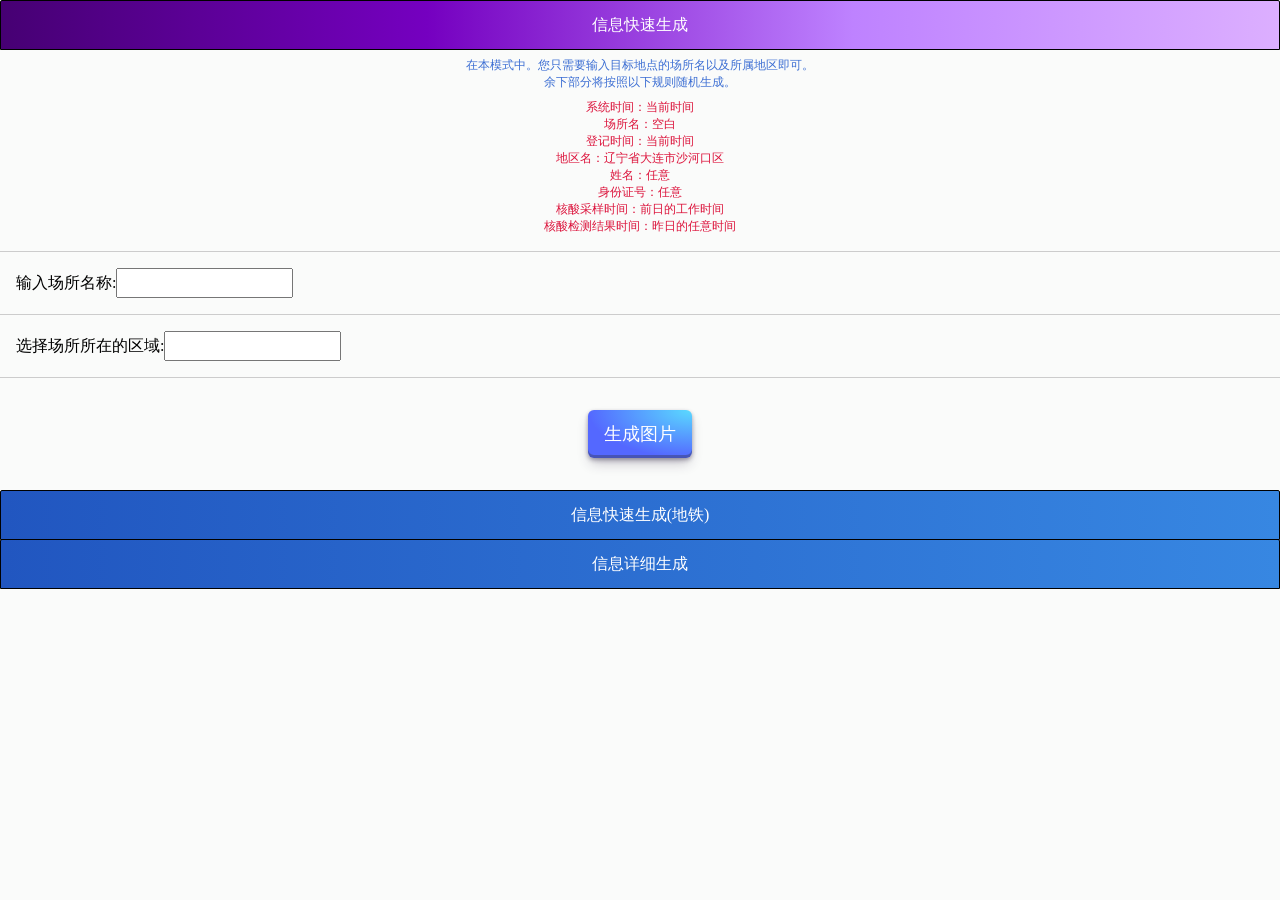
<file: connections/covid-code/index.html>
<!DOCTYPE html>
<html lang="cn-zh">
  <head>
    <meta charset="UTF-8" />
    <meta name="viewport" content="width=device-width, height=device-height,  initial-scale=1.0, user-scalable=no;user-scalable=0;"/>
    <title>Simulate Access Code ScreenShot</title>
    <script src="./js/lib/html2canvas.js"></script>
    <script src="./js/lib/dom-to-image.js"></script>
    <script src="./js/CommonFunction.js"></script>
    <script src="./js/date_time.js"></script>
    <script src="./js/rail_train_logic.js"></script>
    <script src="./js/setIn.js"></script>
    <link rel="stylesheet" href="./css/generate.css" type="text/css">
    <link rel="stylesheet" href="./css/style.css" type="text/css">
    <link rel="stylesheet" href="./css/info-top.css" type="text/css">
    <link rel="stylesheet" href="./css/info-bot.css" type="text/css">
    <script>
      function test () {
        var node = document.getElementById('result-photo');

        domtoimage.toBlob(node)
        .then(function (blob) {
            window.saveAs(blob, 'my-node.png');
        });
      }
    </script>
  </head>
  <body>
    <div id="input-page">
      <div id="fast-generate-part-container">
        <div class="container-title" onclick="hideThis(this)">信息快速生成</div>
        <div id="fast-generate-part-main">
          <div class="read-first-memo">
            在本模式中。您只需要输入目标地点的场所名以及所属地区即可。<br/>
            余下部分将按照以下规则随机生成。<br/>
          </div>
          <div class="read-first-memo-append">
            系统时间：当前时间<br/>
            场所名：空白<br/>
            登记时间：当前时间<br/>
            地区名：辽宁省大连市沙河口区<br/>
            姓名：任意<br/>
            身份证号：任意<br/>
            核酸采样时间：前日的工作时间<br/>
            核酸检测结果时间：昨日的任意时间<br/>
          </div>
          <label class="place-name-holder">
            输入场所名称:
            <input id="fast-generate-place-name" type="text" name="fa-generate-place" />
          </label>
          <label class="zone-name-holder">
            选择场所所在的区域:
            <input id="fast-generate-zone-name" list="fa-generate-zone-list" type="text" name="fa-generate-zone" />
            <datalist id="fa-generate-zone-list">
              <option value="辽宁省大连市沙河口区">
              <option value="辽宁省大连市中山区">
              <option value="辽宁省大连市西岗区">
              <option value="辽宁省大连市高新区">
              <option value="辽宁省大连市旅顺口区">
              <option value="辽宁省大连市甘井子区">
              <option value="辽宁省大连市金普新区">
            </datalist>
          </label>
        </div>
        <div class="generate-button-container">
          <button id="fa-generate-button" onclick="faGenerate()" role="button">生成图片</button>
        </div>
      </div>
      <div id="rail-train-generate-part-container">
        <div class="container-title hide" onclick="hideThis(this)">信息快速生成(地铁)</div>
        <div id="rail-train-generate-part-main">
          <div class="read-first-memo">
            在本模式中。您只需要选择地铁站即可<br/>
            余下部分将按照以下规则随机生成。<br/>
          </div>
          <div class="read-first-memo-append">
            系统时间：当前时间<br/>
            场所名：空白<br/>
            登记时间：当前时间<br/>
            地区名：辽宁省大连市沙河口区<br/>
            姓名：任意<br/>
            身份证号：任意<br/>
            核酸采样时间：前日的工作时间<br/>
            核酸检测结果时间：昨日的任意时间<br/>
          </div>
          <div class="flex-row space-between" style="justify-content: center;">
          </div>
          <label class="flex-row place-name-holder">
            <div class="flex-column">
              <p>选择入站/出站码:</p>
              <p>选择地铁线路:</p>
              <p>选择地铁站口:</p>
            </div>
            <div class="flex-column">
              <div class="flex-row align-center" style="min-height: 3rem;">
                <input type="radio" id="get-in-stop-list" name="rail-mode-radio-button" value="in" checked="true">
                <label for="get-in-stop-list">入站使用</label>
                <input type="radio" id="get-out-stop-list" name="rail-mode-radio-button" value="out">
                <label for="get-out-stop-list">出站使用</label>
              </div>
              <select id="rail-train-route-select" name="rail-train-route-select" data-chosen="1" onchange=" this.dataset.chosen = this.value; ">
                <option value="1">地铁1号线</option>
                <option value="2">地铁2号线</option>
                <option value="12">地铁12号线</option>
              </select>
              <input id="rail-train-route-1-input" list="rail-train-1-stop-list" type="text" name="rail-train-route-1" />
              <input id="rail-train-route-2-input" list="rail-train-2-stop-list" type="text" name="rail-train-route-2" />
              <input id="rail-train-route-12-input" list="rail-train-12-stop-list" type="text" name="rail-train-route-12" />
              <datalist id="rail-train-1-stop-list">
                <option value="大连北站"></option>
                <option value="华北路"></option>
                <option value="华南北"></option>
                <option value="华南广场"></option>
                <option value="千山路"></option>
                <option value="松江路"></option>
                <option value="东纬路"></option>
                <option value="春柳"></option>
                <option value="香工街"></option>
                <option value="中长街"></option>
                <option value="兴工街"></option>
                <option value="西安路"></option>
                <option value="富国街"></option>
                <option value="会展中心"></option>
                <option value="星海广场"></option>
                <option value="黑石礁"></option>
                <option value="学苑广场"></option>
                <option value="海事大学"></option>
                <option value="七贤岭"></option>
                <option value="河口"></option>
              </datalist>
              <datalist id="rail-train-2-stop-list">
                <option value="大连北站"></option>
                <option value="南关岭"></option>
                <option value="体育中心"></option>
                <option value="卫生中心"></option>
                <option value="后革"></option>
                <option value="革镇堡"></option>
                <option value="中革"></option>
                <option value="前革"></option>
                <option value="辛寨子"></option>
                <option value="机场"></option>
                <option value="虹港路"></option>
                <option value="红旗西路"></option>
                <option value="湾家"></option>
                <option value="马栏广场"></option>
                <option value="辽师大"></option>
                <option value="交通大学"></option>
                <option value="西安路"></option>
                <option value="联合路"></option>
                <option value="人民广场"></option>
                <option value="一二九街"></option>
                <option value="青泥洼桥"></option>
                <option value="友好广场"></option>
                <option value="中山广场"></option>
                <option value="港湾广场"></option>
                <option value="会议中心"></option>
                <option value="东港"></option>
                <option value="东海"></option>
                <option value="海之韵"></option>
              </datalist>
              <datalist id="rail-train-12-stop-list">
                <option value="河口"></option>
                <option value="蔡大岭"></option>
                <option value="黄泥川"></option>
                <option value="龙王塘"></option>
                <option value="塔河湾"></option>
                <option value="旅顺"></option>
                <option value="铁山"></option>
                <option value="春柳"></option>
                <option value="旅顺新港"></option>
              </datalist>
            </div>
          </label>
        </div>
        <div class="generate-button-container">
          <button id="fa-generate-button" onclick="raGenerate()" role="button">生成图片</button>
        </div>
      </div>
      <div id="detail-generate-part-container">
        <div class="container-title hide" onclick="hideThis(this)">信息详细生成</div>
        <div id="detail-generate-part-main">
          <div class="read-first-memo">
            在本模式中。您可以最大程度填入页面需要的所有信息<br/>
            空白的部分将按照以下规则随机生成。<br/>
          </div>
          <div class="read-first-memo-append">
            系统时间：当前时间<br/>
            场所名：空白<br/>
            登记时间：当前时间<br/>
            地区名：辽宁省大连市沙河口区<br/>
            姓名：任意<br/>
            身份证号：任意<br/>
            核酸采样时间：前日的工作时间<br/>
            核酸检测结果时间：昨日的任意时间<br/>
          </div>
          <label class="place-name-holder">
            输入IOS显示的当前时间:
            <input id="detail-generate-current-time" type="time" name="detail-generate-current-time" />
          </label>
          <label class="place-name-holder">
            输入场所名称:
            <input id="detail-generate-place-name" type="text" name="detail-generate-place-name" />
          </label>
          <label class="register-time-holder">
            登记时间:<input id="detail-generate-register-date-time" type="datetime-local" name="detail-generate-register-date-time" />
          </label>
          <label class="zone-name-holder">
            选择场所所在的区域:
            <input id="detail-generate-zone-name" list="fa-generate-zone-list" type="text" name="detail-generate-zone" />
          </label>
          <label class="owner-name-holder">
            输入您的名称:
            <input id="detail-generate-owner-name" type="text" name="detail-generate-owner-name" placeholder="张三"/>
          </label>
          <label class="flex-column owner-id-holder">
            <div class="flex-row">输入您的身份证号码:</div>
            <div class="flex-row">前四位：<input id="detail-generate-owner-id-pre" type="text" name="detail-generate-owner-id-pre"  placeholder="2102" pattern="[0-9]{4}" maxlength="4" size="4"/></div>
            <div class="flex-row">后四位：<input id="detail-generate-owner-id-post" type="text" name="detail-generate-owner-id-post"  placeholder="590X" pattern="[0-9]{3}([0-9]|X)" maxlength="4" size="4"/></div>
          </label>
          <label class="sampling-time-holder">
            核酸采样时间:<input id="detail-generate-sampling-date-time" type="datetime-local" name="detail-generate-sampling-date-time" />
          </label>
          <label class="test-result-time-holder">
            核酸检测结果时间:<input id="detail-generate-result-date-time" type="datetime-local" name="detail-generate-result-date-time" />
          </label>
        </div>
        <div class="generate-button-container">
          <button id="detail-generate-button" onclick="deGenerate()" role="button">生成图片</button>
        </div>
      </div>
    </div>
    <div id="result-photo" style="width: 390px; height: 844px; display: none;">
      <div id="cover-top"></div>
      <div id="cover-top-time"></div>
      <div id="fixed-bar"></div>
      <div id="main-info-top-container">
        <div id="main-info-top">
          <div class="flex-column" style="flex: 1.75;">
            <div class="flex-row">
              <div id="register-building"></div>
            </div>
            <div class="flex-row">
              <div class="img-container">
                <img src="./source/calendar.png" width="15">
              </div>
              <div id="register-time"></div>
            </div>
            <div class="flex-row">
              <div class="img-container">
                <img src="./source/location.png" width="15">
              </div>
              <div id="register-area">辽宁省大连市沙河口区</div>
            </div>
          </div>
          <div class="flex-column" style="flex: 1; align-items: center;">
            <div id="register-mark">登记成功</div>
          </div>
        </div>
      </div>
      <div id="main-info-bot-container">
        <div id="main-info-bot">
          <div id="owner-container" class="flex-row underline">
            <div id="owner-icon">
              <img src="./source/icon-male.png" width="50">
            </div>
            <div id="owner-info" class="flex-column">
              <div id="owner-name"></div>
              <div id="owner-id"></div>
            </div>
          </div>
          <div id="access-condition-container">
            <img src="./source/access.png" width="130">
          </div>
          <div id="route-card-container" class="flex-row underline space-between">
            <div id="route-card-placeholder">国务院行程卡</div>
            <div id="route-card-jump-button">点击查询</div>
          </div>
          <div id="sampling-time-container" class="flex-row underline space-between">
            <div id="covid-sampling-time-placeholder">大连核酸采样时间</div>
            <div id="covid-sampling-time-input-value"></div>
          </div>
          <div id="test-result-container" class="flex-column">
            <div class="flex-row space-between" style="margin: 1rem 0">
              <div id="test-result-placeholder">大连市核酸检测结果</div>
              <div id="test-result-jump-button">
                全国数据库
                <img src="./source/arrow.png" width="15">
              </div>
            </div>
            <div class="flex-row space-between" style="margin-bottom: 1rem">
              <div id="test-result-icon">
                <img src="./source/negative.png" width="25" style="margin-right: 0.5rem;">
                阴性
              </div>
              <div id="test-result-time-value"></div>
            </div>
          </div>
        </div>
      </div>
      <div id="footer-assign">
        <div class="flex-row">技术支持 | 辽宁省卫生健康服务中心</div>
      </div>
    </div>
    <!-- <div id="result-dialog" style="width: 390px; height: 844px; display: none;">
      <div class="result-inner-container">
        <div class="flex-row space-between" style="height: 2rem;">
          <button onclick="closeDialog()" role="button">返回输入界面</button>
        </div>
        <img id="outputImg" src="" alt="The generated image" width="390" height="844"/>
      </div>
    </div> -->
  </body>
</html>
</file>
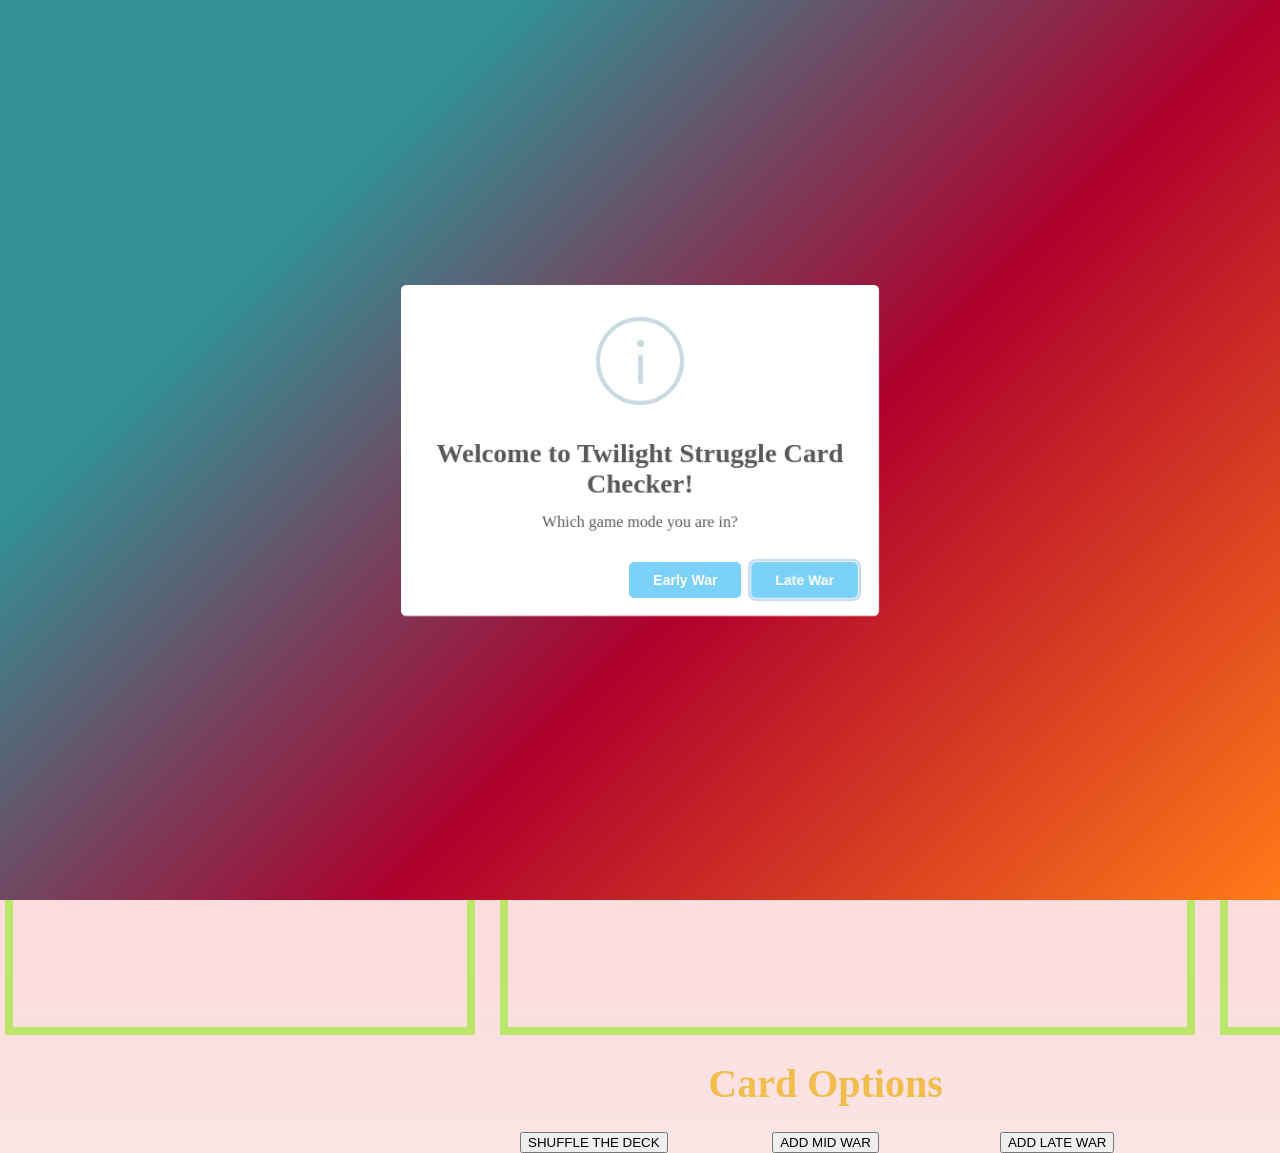
<file: connections/twilight-struggle-hint/index.html>
<!DOCTYPE html>
<html lang="en">
  <head>
    <meta charset="UTF-8" />
    <meta name="viewport" content="initial-scale=1">
    <title>Twilight Struggle Card Checker</title>
    <link href="./source/me.ico" rel="icon" type="image/x-icon">

    <link rel="stylesheet" type="text/css" href="./css/header.css">
    <link rel="stylesheet" type="text/css" href="./css/main.css">
    <link rel="stylesheet" type="text/css" href="./css/style.css">
    <link rel="stylesheet" type="text/css" href="./css/addition/RainbowEffect.css">
    <link rel="stylesheet" type="text/css" href="./css/addition/swal-addition-css.css">
    <link rel="stylesheet" type="text/css" href="./css/lib/FontAwesome/css/all.css">

    <script src="./js/common.js"></script>
    <script src="./js/DB.js"></script>
    <script src="./js/filter.js"></script>
    <script src="./js/header.js"></script>
    <script src="./js/option.js"></script>
    <script src="./js/lib/angular/angular.js"></script>
    <script src="./js/lib/sweetalert/dist/sweetalert.min.js"></script>
    <script src="./app.js"></script>
  </head>
  <body>
    <header>
      <div class="title">
        <div class="title-group">
          <div class="twi">
            <h1 class="selectDisable">T</h1>
          </div>
          <div class="str">
            <h1 class="selectDisable">S</h1>
          </div>
        </div>
        <div class="cc">
          <h1 class="selectDisable rainbowtext-animated">Card Checker</h1>
        </div>
      </div>
      <div class="icon-container">
        <i class="fab fa-canadian-maple-leaf"
          onclick="goBackToHomepage();"
          title="Go back to the Author's homepage"
          style="color: red;">
        </i>
        <i class="fas fa-info-square"
          onclick="showInstructions();"
          title="Instruction of this small webpage"
          style="color: black">
        </i>
        <i class="fas fa-question-circle"
          onclick="showFunctuonDescription();"
          title="Q & A about the functions"
          style="color: purple">
        </i>
        <i class="fas fa-search-plus"
           onclick="ZoomUp();" id="zoomUp"
           title="Zoom Up all card pictures"
           style="color: gold">
        </i>
        <i class="fas fa-search-minus hide"
           onclick="ZoomDown();" id="zoomDown"
           title="Zoom Down all card pictures"
           style="color: gray">
        </i>
        <a href="mailto:zy874129@dal.ca">
          <i class="fas fa-inbox" title="Send bugs/feedback to the Author"></i>
        </a>
      </div>
    </header>
    <div id="main">
      <div class="left">
        <h2 class="selectDisable">Remove Pile</h2>
        <div id="remove-pool" class="pool" ondrop="dropToRemove(event)" ondragover="allowDrop(event)"></div>
      </div>
      <div class="centeral">
        <h2 class="selectDisable">Draw Pile</h2>
        <h2 class="selectDisable" id="counter"></h2>
        <div id="card-stage-filter">
          <div class="stage-filter">
            <label style="padding-left:0;">
              <input type="checkbox" checked id="filter-Early" name="filter-stage" onchange="stageFilter('early', this)">
              <span title="filter early war cards">Early War</span>
            </label>
          </div>
          <div class="stage-filter">
            <label style="padding-left:0;">
              <input type="checkbox" checked id="filter-Mid" name="filter-stage" onchange="stageFilter('mid', this)">
              <span title="filter mid war cards">Mid War</span>
            </label>
          </div>
          <div class="stage-filter">
            <label style="padding-left:0;">
              <input type="checkbox" checked id="filter-Late" name="filter-stage" onchange="stageFilter('late', this)">
              <span title="filter late war cards">Late War</span>
            </label>
          </div>
        </div>
        <div id="card-side-filter">
          <div class="side-filter">
            <label style="padding-left:0;">
              <input type="checkbox" checked id="filter-US" name="filter-side" onchange="sideFilter('US', this)">
              <span title="filter USA cards">U.S.A.</span>
            </label>
          </div>
          <div class="side-filter">
            <label style="padding-left:0;">
              <input type="checkbox" checked id="filter-Neutral" name="filter-side" onchange="sideFilter('-', this)">
              <span title="filter neutral cards">Neutral</span>
            </label>
          </div>
          <div class="side-filter">
            <label style="padding-left:0;">
              <input type="checkbox" checked id="filter-USSR" name="filter-side" onchange="sideFilter('USSR', this)">
              <span title="filter USSR cards">U.S.S.R.</span>
            </label>
          </div>
        </div>
        <div id="card-ops-filter">
          <i class="fas fa-square selected" title="filter 0 Ops cards"
             onclick="opsFilter(0, this)">
          </i>
          <i class="fas fa-dice-one selected" title="filter 1 Ops cards"
             onclick="opsFilter(1, this)">
          </i>
          <i class="fas fa-dice-two selected" title="filter 2 Ops cards"
             onclick="opsFilter(2, this)">
          </i>
          <i class="fas fa-dice-three selected" title="filter 3 Ops cards"
             onclick="opsFilter(3, this)">
          </i>
          <i class="fas fa-dice-four selected" title="filter 4 Ops cards"
             onclick="opsFilter(4, this)">
          </i>
        </div>
        <div id="draw-pool" class="pool" ondrop="dropToDraw(event)" ondragover="allowDrop(event)"></div>
      </div>
      <div class="right">
        <h2 class="selectDisable">Discard Pile</h2>
        <div id="discard-pool" class="pool" ondrop="dropToDiscard(event)" ondragover="allowDrop(event)"></div>
      </div>
    </div>
    <div id="options">
      <h2 class="selectDisable">Card Options</h2>
      <div class="button-container">
        <div>
          <button id="Shuffle" class="button selectDisable"
                  onclick="shuffle();"
                  title="return cards from discard to draw pile">
            SHUFFLE THE DECK
          </button>
        </div>
        <div>
          <button id="MidWar" class="button selectDisable"
                  onclick="addMidWarCards();disableThis(this);setVisibleButtons(2);"
                  title="add mid war cards to draw pile">
            ADD MID WAR
          </button>
        </div>
        <div>
          <button id="LateWar" class="button selectDisable"
                  onclick="addLateWarCards();disableThis(this);"
                  title="add late war cards to draw pile">
            ADD LATE WAR
          </button>
        </div>
      </div>
    </div>
  </body>
</html>
</file>
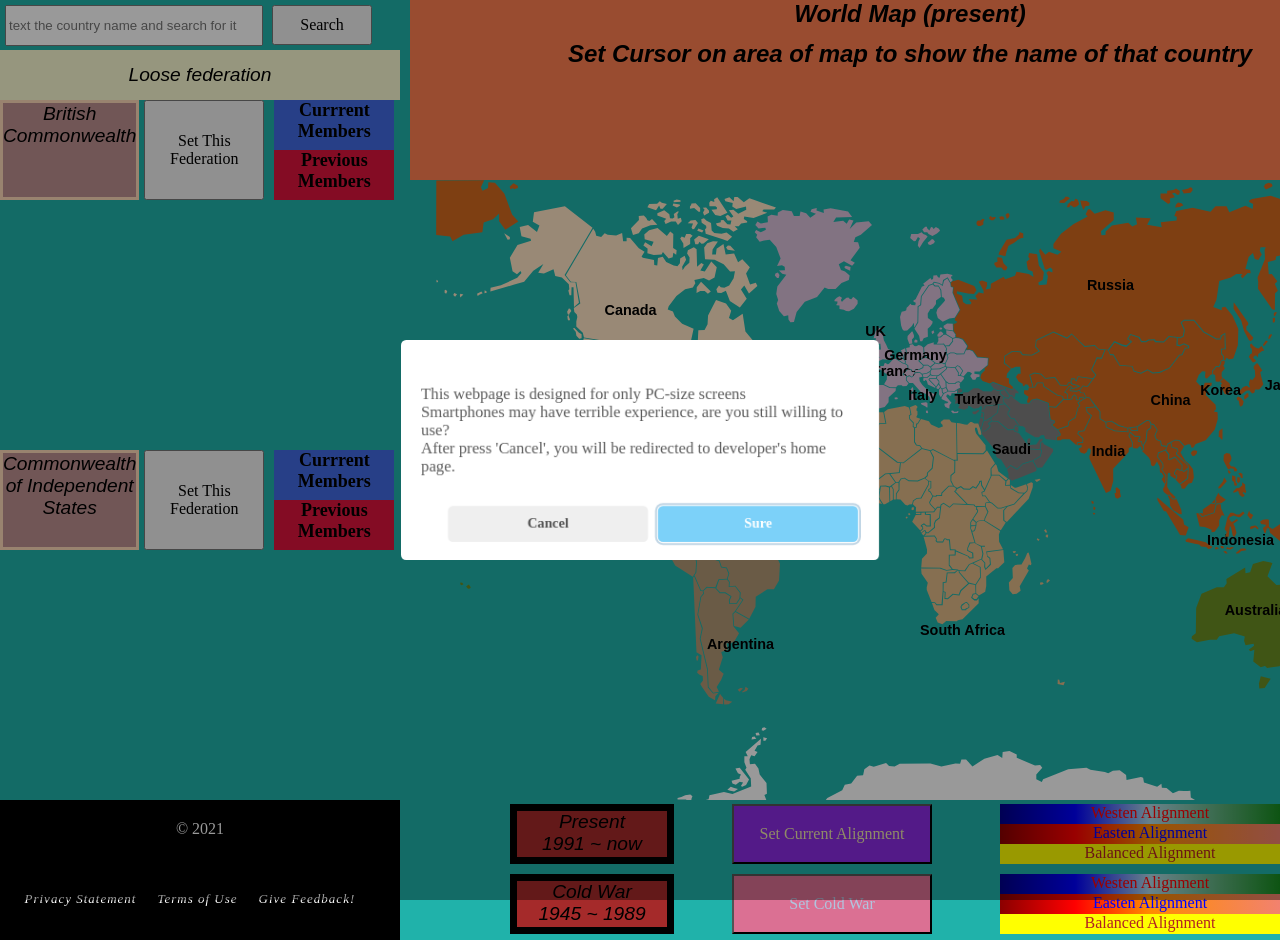
<file: connections/world-map/index.html>
<!DOCTYPE html>
<html lang="en">
  <head>
    <meta charset="UTF-8" />
    <title>Twilight Struggle?</title>
    <link href="./source/me.ico" rel="icon" type="image/x-icon">
    <link href="./css/const/button.css" rel="stylesheet" type="text/css" />
    <link href="./css/const/button-topic.css" rel="stylesheet" type="text/css" />
    <link href="./css/const/main-component.css" rel="stylesheet" type="text/css" />
    <link href="./css/const/sidebar-component.css" rel="stylesheet" type="text/css" />
    <link href="./css/const/map.css" rel="stylesheet" type="text/css" />
    <link href="./css/const/Continents.css" rel="stylesheet" type="text/css" />
    <link href="./css/const/DIY.css" rel="stylesheet" type="text/css" />

    <script src="./js/lib/sweetalert/dist/sweetalert.min.js"></script>

    <script src="./js/const/countrySource.js"></script>
    <script src="./js/const/shortenNumber.js"></script>
    <script src="./js/Object/DIYMode.js"></script>

    <script src="./js/AppConstructor.js"></script>
    <script src="./js/CommonFunction.js"></script>
    <script src="./js/BottomFunctions.js"></script>
    <script src="./js/LeftFunctions.js"></script>
    <script src="./js/hoverEvent.js"></script>
    <script src="./js/playerDIY.js"></script>

    <!-- <script src="js/CHECKINGSYSTEM/hoverEventChecker.js"></script> -->
  </head>
  <body onload="AppConstructor()">
    <!--  The function in the Right Navigation bar:
       1. Including some commerical organization (Loose federation)
    -->
    <div class="left">
      <div class="search-bar">
        <input id="search-box-input" type="text" list="defaultList" placeholder="text the country name and search for it" class="search-input-box">
        <span class="validity"></span>
        <!--  -->
        <button id="search-button" class="search-button" onclick="searchCountry()">Search</button>
        <datalist id="defaultList">
        </datalist>
        <script>
          const input = document.querySelector('input');
          input.addEventListener('input', updateValue);
          function updateValue(e) {
            clearSearch();
          }
        </script>
      </div>
      <div class="sidebar-main-title">
        Loose federation
      </div>
      <div class="sidebar-button-container">
        <div class="sidebar-button-warpper">
          <div class="sidebar-title">British Commonwealth</div>
          <div class="sidebar-button-set">
            <button id="BritishFed" class="" onclick="setBritishFed()">Set This Federation</button>
          </div>
          <div class="sidebar-button-set">
            <div class="sidebar-blue">Currrent Members</div>
            <div class="sidebar-red">Previous Members</div>
          </div>
        </div>
        <div class="sidebar-button-warpper">
          <div class="sidebar-title">Commonwealth of Independent States</div>
          <div class="sidebar-button-set">
            <button id="RussianFed" class="" onclick="setRussianFed()">Set This Federation</button>
          </div>
          <div class="sidebar-button-set">
            <div class="sidebar-blue">Currrent Members</div>
            <div class="sidebar-red">Previous Members</div>
          </div>
        </div>
      </div>
      <footer>
        <div id="copyright">&copy; 2021</div>
        <nav id="footerNav">
          <a href="">Privacy Statement</a>
          <a href="">Terms of Use</a>
          <a href="">Give Feedback!</a>
        </nav>
      </footer>
    </div>
    <div class="main">
      <!--  The function in the Top Navigation bar:
        Demonstrate the information of:
          Country Name
          Country Capital
          National Land Area (Area)
          National Population (Population)
      -->
      <div id="introduction">
        World Map (present)
      </div>
      <div id="instruction">
        Set Cursor on area of map to show the name of that country
      </div>
      <span id="tryjstip"></span>
      <div id="mapwrapper">
        <div id="map">
          <svg id="svg2" x="0px" y="0px" width="950px" height="620px" viewBox="0 0 950 620">
            <g onmouseover="mouseOn(this)" onmouseout="mouseOff(this)" onclick="SetDIYColor(this)" class="Asia indonesia 印度尼西亚">
              <path id="kalimantan" d="M781.68,324.4l-2.31,8.68l-12.53,4.23l-3.75-4.4l-1.82,0.5l3.4,13.12l5.09,0.57l6.79,2.57v2.57l3.11-0.57l4.53-6.27v-5.13l2.55-5.13l2.83,0.57l-3.4-7.13l-0.52-4.59L781.68,324.4L781.68,324.4z" />
              <text id="indonesiaText" style="font: 600 0.9rem arial; text-anchor: middle; cursor: pointer; fill: black;" class="state-label" transform="translate(805.5218635757528, 365.41184648750496)">Indonesia</text>
            </g>
            <g onmouseover="mouseOn(this)" onmouseout="mouseOff(this)" onclick="SetDIYColor(this)" class="Oceania papuanewguinea 巴布亚新几内亚">
              <path id="papua new guinea" d="M852.76,348.29l-0.37,24.44l3.52-0.19l4.63-5.41l3.89,0.19l2.5,2.24l0.83,6.9l7.96,4.2l2.04-0.75v-2.52l-6.39-5.32l-3.15-7.28l2.5-1.21l-1.85-4.01l-3.7-0.09l-0.93-4.29l-9.81-6.62L852.76,348.29L852.76,348.29z" />
            </g>
            <g onmouseover="mouseOn(this)" onmouseout="mouseOff(this)" onclick="SetDIYColor(this)" class="NorthAmerica mexico 墨西哥">
              <path id="mexico" d="M137.49,225.43l4.83,15.21l-2.25,1.26l0.25,3.02l4.25,3.27v6.05l5.25,5.04l-2.25-14.86l-3-9.83l0.75-6.8l2.5,0.25l1,2.27l-1,5.79l13,25.44v9.07l10.5,12.34l11.5,5.29l4.75-2.77l6.75,5.54l4-4.03l-1.75-4.54l5.75-1.76l1.75,1.01l1.75-1.76h2.75l5-8.82l-2.5-2.27l-9.75,2.27l-2.25,6.55l-5.75,1.01l-6.75-2.77l-3-9.57l2.27-12.07l-4.64-2.89l-2.21-11.59l-1.85-0.79l-3.38,3.43l-3.88-2.07l-1.52-7.73l-15.37-1.61l-7.94-5.97L137.49,225.43L137.49,225.43z" />
              <text id="mexicoText" style="font: 600 0.9rem arial; text-anchor: middle; cursor: pointer; fill: black;" class="state-label" transform="translate(170.5218635757528, 275.41184648750496)">Mexico</text>
            </g>
            <g onmouseover="mouseOn(this)" onmouseout="mouseOff(this)" onclick="SetDIYColor(this)" class="Europe estonia 爱沙尼亚">
              <path id="estonia" d="M517.77,143.66l-5.6-0.2l-3.55,2.17l-0.05,1.61l2.3,2.17l7.15,1.21L517.77,143.66L517.77,143.66z" />
            </g>
            <g onmouseover="mouseOn(this)" onmouseout="mouseOff(this)" onclick="SetDIYColor(this)" class="Africa algeria 阿尔及利亚">
              <path id="algeria" d="M473.88,227.49l-4.08-1.37l-16.98,3.19l-3.7,2.81l2.26,11.67l-6.75,0.27l-4.06,6.53l-9.67,2.32l0.03,4.75l31.85,24.35l5.43,0.46l18.11-14.15l-1.81-2.28l-3.4-0.46l-2.04-3.42v-14.15l-1.36-1.37l0.23-3.65l-3.62-3.65l-0.45-3.88l1.58-1.14l-0.68-4.11L473.88,227.49L473.88,227.49z" />
            </g>
            <g onmouseover="mouseOn(this)" onmouseout="mouseOff(this)" onclick="SetDIYColor(this)" class="Africa morocco 摩洛哥">
              <path id="morocco" d="M448.29,232.28h-11.55l-2.26,5.02l-5.21,2.51l-4.3,11.64l-8.38,5.02l-11.77,19.39l11.55-0.23l0.45-5.7h2.94v-7.76h10.19l0.23-10.04l9.74-2.28l4.08-6.62l6.34-0.23L448.29,232.28L448.29,232.28z" />
            </g>
            <g onmouseover="mouseOn(this)" onmouseout="mouseOff(this)" onclick="SetDIYColor(this)" class="Africa mauretania 毛里塔尼亚">
              <path id="mauretania" d="M404.9,276.66l2.18,2.85l-0.45,12.32l3.17-2.28l2.26-0.46l3.17,1.14l3.62,5.02l3.4-2.28l16.53-0.23l-4.08-27.61l4.38-0.02l-8.16-6.25l0.01,4.06l-10.33,0.01l-0.05,7.75l-2.97-0.01l-0.38,5.72L404.9,276.66L404.9,276.66z" />
            </g>
            <g onmouseover="mouseOn(this)" onmouseout="mouseOff(this)" onclick="SetDIYColor(this)" class="Africa senegal 塞内加尔">
              <path id="senegal" d="M410.12,290.32l-3.94,2.86l-0.9,1.6l-0.28,1.6l1.45,1.04l4.84-0.07l3.11-0.84l0.35,1.53l-0.28,2.02l2.97,1.46l0.62,0.7l3.94,0.14l0.14-1.74l-3.6-4.32l-4.01-5.43l-2.49-1.04L410.12,290.32L410.12,290.32z" />
            </g>
            <g onmouseover="mouseOn(this)" onmouseout="mouseOff(this)" onclick="SetDIYColor(this)" class="Africa gambia 冈比亚">
              <path id="gambia" d="M406.89,298.34l-0.13,1.11l6.92-0.1l0.35-1.03l-0.15-1.04l-1.99,0.81L406.89,298.34L406.89,298.34z" />
            </g>
            <g onmouseover="mouseOn(this)" onmouseout="mouseOff(this)" onclick="SetDIYColor(this)" class="Africa senegal 塞内加尔">
              <path id="casamance" d="M406.79,300.22l1.24,3.01l0.69-1.86l8.41,0.88l-3.64-1.87L406.79,300.22L406.79,300.22z" />
            </g>
            <g onmouseover="mouseOn(this)" onmouseout="mouseOff(this)" onclick="SetDIYColor(this)" class="Africa bissau 几内亚比所">
              <path id="bissau" d="M408.6,304.53l1.4,2.77l3.93-3.38l0.04-1.04l-4.63-0.67L408.6,304.53L408.6,304.53z" />
            </g>
            <g onmouseover="mouseOn(this)" onmouseout="mouseOff(this)" onclick="SetDIYColor(this)" class="Africa guinee 几内亚">
              <path id="guinee" d="M410.42,307.94l3.04,4.68l3.96-3.44l4.06-0.18l3.38,4.49l2.87,1.89l1.08-2.1l0.96-0.54l-0.07-4.62l-1.91-5.48l-5.86,0.65l-7.25-0.58l-0.04,1.86L410.42,307.94L410.42,307.94z" />
            </g>
            <g onmouseover="mouseOn(this)" onmouseout="mouseOff(this)" onclick="SetDIYColor(this)" class="Africa sierraleone 萨拉里昂">
              <path id="sierra leone" d="M413.93,313.13l5.65,5.46l4.03-4.89l-2.52-3.95l-3.47,0.35L413.93,313.13L413.93,313.13z" />
            </g>
            <g onmouseover="mouseOn(this)" onmouseout="mouseOff(this)" onclick="SetDIYColor(this)" class="Africa liberia 利比里亚">
              <path id="liberia" d="M420.17,319.19l10.98,7.34l-0.26-5.56l-3.32-3.91l-3.24-2.87L420.17,319.19L420.17,319.19z" />
            </g>
            <g onmouseover="mouseOn(this)" onmouseout="mouseOff(this)" onclick="SetDIYColor(this)" class="Africa ivoire 科特迪瓦">
              <path id="ivoire" d="M432.07,326.75l4.28-3.03l5.32-0.93l5.43,1.17l-2.77-4.19l-0.81-2.56l0.81-7.57l-4.85,0.23l-2.2-2.1l-4.62,0.12l-2.2,0.35l0.23,5.12l-1.16,0.47l-1.39,2.56l3.58,4.19L432.07,326.75L432.07,326.75z" />
            </g>
            <g onmouseover="mouseOn(this)" onmouseout="mouseOff(this)" onclick="SetDIYColor(this)" class="Africa mali 马里">
              <path id="mali" d="M419.46,295.84l3.08-2.11l17.12-0.1l-3.96-27.54l4.52-0.13l21.87,16.69l2.94,0.42l-1.11,9.28l-13.75,1.25l-10.61,7.92l-1.93,5.42l-7.37,0.31l-1.88-5.41l-5.65,0.4l0.22-1.77L419.46,295.84L419.46,295.84z" />
            </g>
            <g onmouseover="mouseOn(this)" onmouseout="mouseOff(this)" onclick="SetDIYColor(this)" class="Africa burkina 布基纳法索">
              <path id="burkina" d="M450.59,294.28l3.64-0.29l5.97,8.44l-5.54,4.18l-4.01-1.03l-5.39,0.07l-0.87,3.16l-4.52,0.22l-1.24-1.69l1.6-5.14L450.59,294.28L450.59,294.28z" />
            </g>
            <g onmouseover="mouseOn(this)" onmouseout="mouseOff(this)" onclick="SetDIYColor(this)" class="Africa niger 尼日尔">
              <path id="niger" d="M460.89,302l2.55-0.06l2.3-3.45l3.86-0.69l4.11,2.51l8.77,0.25l6.78-2.76l2.55-2.19l0.19-2.88l4.73-4.77l1.25-10.53l-3.11-6.52l-7.96-1.94l-18.42,14.36l-2.61-0.25l-1.12,9.97l-9.4,0.94L460.89,302L460.89,302z" />
            </g>
            <g onmouseover="mouseOn(this)" onmouseout="mouseOff(this)" onclick="SetDIYColor(this)" class="Africa ghana 加纳">
              <path id="ghana" d="M444.34,317.05l1.12,2.63l2.92,4.58l1.62-0.06l4.42-2.51l-0.31-14.29l-3.42-1l-4.79,0.13L444.34,317.05L444.34,317.05z" />
            </g>
            <g onmouseover="mouseOn(this)" onmouseout="mouseOff(this)" onclick="SetDIYColor(this)" class="Africa togo 多哥">
              <path id="togo" d="M455.22,321.25l2.68-1.57l-0.06-10.35l-1.74-2.82l-1.12,0.94L455.22,321.25L455.22,321.25z" />
            </g>
            <g onmouseover="mouseOn(this)" onmouseout="mouseOff(this)" onclick="SetDIYColor(this)" class="Africa benin 贝宁">
              <path id="benin" d="M458.71,319.49h2.12l0.12-6.02l2.68-3.89l-0.12-6.77l-2.43-0.06l-4.17,3.26l1.74,3.32L458.71,319.49L458.71,319.49z" />
            </g>
            <g onmouseover="mouseOn(this)" onmouseout="mouseOff(this)" onclick="SetDIYColor(this)" class="Africa nigeria 尼日利亚">
              <path id="nigeria" d="M461.57,319.37l3.92,0.19l4.73,5.27l2.3,0.63l1.8-0.88l2.74-0.38l0.93-3.82l3.73-2.45l4.04-0.19l7.4-13.61l-0.12-3.07l-3.42-2.63l-6.84,3.01l-9.15-0.13l-4.36-2.76l-3.11,0.69l-1.62,2.82l-0.12,7.96l-2.61,3.7L461.57,319.37L461.57,319.37z" />
            </g>
            <g onmouseover="mouseOn(this)" onmouseout="mouseOff(this)" onclick="SetDIYColor(this)" class="Africa tunisia 突尼斯">
              <path id="tunisia" d="M474.91,227.33l5.53-2.23l1.82,1.18l0.07,1.44l-0.85,1.11l0.13,1.97l0.85,0.46v3.54l-0.98,1.64l0.13,1.05l3.71,1.31l-2.99,4.65l-1.17-0.07l-0.2,3.74l-1.3,0.2l-1.11-0.98l0.26-3.8l-3.64-3.54l-0.46-3.08l1.76-1.38L474.91,227.33L474.91,227.33z" />
            </g>
            <g onmouseover="mouseOn(this)" onmouseout="mouseOff(this)" onclick="SetDIYColor(this)" class="Africa libya 利比亚">
              <path id="libya" d="M480.05,248.03l1.56-0.26l0.46-3.6h0.78l3.19-5.24l7.87,2.29l2.15,3.34l7.74,3.54l4.03-1.7l-0.39-1.7l-1.76-1.7l0.2-1.18l2.86-2.42h5.66l2.15,2.88l4.55,0.66l0.59,36.89l-3.38-0.13l-20.42-10.62l-2.21,1.25l-8.39-2.1l-2.28-3.01l-3.32-0.46l-1.69-3.01L480.05,248.03L480.05,248.03z" />
            </g>
            <g onmouseover="mouseOn(this)" onmouseout="mouseOff(this)" onclick="SetDIYColor(this)" class="Africa egypt 埃及">
              <path id="egypt" d="M521.93,243.06l2.67,0.07l5.2,1.44l2.47,0.07l3.06-2.56h1.43l2.6,1.44h3.29l0.59-0.04l2.08,5.98l0.59,1.93l0.55,2.89l-0.98,0.72l-1.69-0.85l-1.95-6.36l-1.76-0.13l-0.13,2.16l1.17,3.74l9.37,11.6l0.2,4.98l-2.73,3.15L522.32,273L521.93,243.06L521.93,243.06z" />
            </g>
            <g onmouseover="mouseOn(this)" onmouseout="mouseOff(this)" onclick="SetDIYColor(this)" class="Africa chad 查德">
              <path id="chad" d="M492.79,296l0.13-2.95l4.74-4.61l1.27-11.32l-3.16-6.04l2.21-1.13l21.4,11.15l-0.13,10.94l-3.77,3.21v5.64l2.47,4.78h-4.36l-7.22,7.14l-0.19,2.16l-5.33-0.07l-0.07,0.98l-3.04-0.4l-2.08-3.93l-1.56-0.77l0.2-1.2l1.96-1.5v-7.02l-2.71-0.42l-3.27-2.43L492.79,296L492.79,296L492.79,296z" />
            </g>
            <g onmouseover="mouseOn(this)" onmouseout="mouseOff(this)" onclick="SetDIYColor(this)" class="Africa south_sudan 南苏丹">
              <path id="south_sudan" d="M 549.08398 310.33984 L 546.14062 305.39648 L 545.83203 301.80078 L 545.125 301.93555 L 544.93359 303.04297 L 541.07617 308.67773 L 537.99805 307.20898 L 534.92773 309.78125 L 528.57617 309.41602 L 525.76562 307.16992 L 521.73242 309.23438 L 521.58008 310.60938 L 520.34961 311.34961 L 532.66992 324.0293 L 539.38086 324.41016 L 540.35938 325.90039 L 549.96094 326.07031 L 550.03906 323.91992 L 550.85938 322.42969 L 554.06055 322.01953 L 550.07031 316.23047 L 547.13086 316.23047 L 546.38086 312.11914 L 548.74023 311.08008 L 549.08398 310.33984 z" inkscape:label="#south sudan" />
            </g>
            <g onmouseover="mouseOn(this)" onmouseout="mouseOff(this)" onclick="SetDIYColor(this)" class="Africa sudan 苏丹">
              <path id="sudan" d="M 552 270.60938 L 548.31055 274.33008 L 522.50977 274.09961 L 522.78906 280.66992 L 520.33008 280.59961 L 520.15039 292.42969 L 516.41992 295.64062 L 516.26953 300.58008 L 518.96094 305.89062 L 521.91016 307.63086 L 521.86523 308.04492 L 525.88477 305.98633 L 528.95117 308.43555 L 534.58984 308.75977 L 537.84766 306.03125 L 540.73438 307.40625 L 543.98438 302.6582 L 544.25781 301.08203 L 546.73438 300.61133 L 547.11914 305.08203 L 549.5957 309.24219 L 555.59961 296.33008 L 555.59961 288.48047 L 559.96094 283.33984 L 552 270.60938 z "/>
            </g>
            <g onmouseover="mouseOn(this)" onmouseout="mouseOff(this)" onclick="SetDIYColor(this)" class="Africa cameroon 喀麦隆">
              <path id="cameroon" d="M477.82,324.28l3.22,2.96l-0.23,4.58l17.66-0.41l1.44-1.62l-5.06-5.45l-0.75-1.97l3.22-6.03l-2.19-4l-1.84-0.99v-2.03l2.13-1.39l0.12-6.32l-1.69-0.19l-0.03,3.32l-7.42,13.85l-4.54,0.23l-3.11,2.14L477.82,324.28L477.82,324.28z" />
            </g>
            <g onmouseover="mouseOn(this)" onmouseout="mouseOff(this)" onclick="SetDIYColor(this)" class="Africa eritrea 厄立特里亚">
              <path id="eritrea" d="M556.71,294.7l-0.25-5.89l3.96-4.62l1.07,0.82l1.95,6.52l9.36,6.97l-1.7,2.09l-6.85-5.89H556.71L556.71,294.7z" />
            </g>
            <g onmouseover="mouseOn(this)" onmouseout="mouseOff(this)" onclick="SetDIYColor(this)" class="Africa djibouti 吉布提">
              <path id="djibouti" d="M571.48,301.54l-0.57,3.36l3.96-0.06l0.06-4.94l-1.45-0.89L571.48,301.54L571.48,301.54z" />
            </g>
            <g onmouseover="mouseOn(this)" onmouseout="mouseOff(this)" onclick="SetDIYColor(this)" class="Africa ethiopia 埃塞俄比亚">
              <path id="ethiopia" d="M549.49,311.76l7.28-16.2l7.23,0.04l6.41,5.57l-0.45,4.59h4.97l0.51,2.76l8.04,4.81l4.96,0.25l-9.43,10.13l-12.95,3.99h-3.21l-5.72-4.88l-2.26-0.95l-4.38-6.45l-2.89,0.04l-0.34-2.96L549.49,311.76L549.49,311.76z" />
            </g>
            <g onmouseover="mouseOn(this)" onmouseout="mouseOff(this)" onclick="SetDIYColor(this)" class="Africa somali 索马里">
              <path id="somaliland" d="M575.74,305.04l4.08,2.78l1.21-0.06l10.13-3.48l1.15,3.71l-0.81,3.13l-2.19,1.74l-5.47-0.35l-7.83-4.81L575.74,305.04L575.74,305.04z" />
            </g>
            <g onmouseover="mouseOn(this)" onmouseout="mouseOff(this)" onclick="SetDIYColor(this)" class="Africa yemen 也门">
              <path id="soqotra" d="M599.62,299.65l2.13,2.38l2.88-1.74l1.04-0.35l-1.32-1.28l-2.53,0.75L599.62,299.65L599.62,299.65z" />
            </g>
            <g onmouseover="mouseOn(this)" onmouseout="mouseOff(this)" onclick="SetDIYColor(this)" class="Africa somali 索马里">
              <path id="somalia" d="M591.97,304.05l4.37-1.68l1.55,0.93l-0.17,3.88l-4.03,11.48l-21.81,23.36l-2.53-1.74l-0.17-9.86l3.28-3.77l6.96-2.15l10.21-10.78l2.67-2.38l0.75-3.48L591.97,304.05L591.97,304.05z" />
            </g>
            <g onmouseover="mouseOn(this)" onmouseout="mouseOff(this)" onclick="SetDIYColor(this)" class="Africa centrafrique 中非">
              <path id="centrafrique" d="M495.66,324.05l4.66,5.04l1.84-2.38l2.93,0.12l0.63-2.32l2.88-1.8l5.98,4.12l3.45-3.42l13.39,0.59L519,311.18l1.67-1.04l0.23-2.26l-2.82-1.33h-4.14l-6.67,6.61l-0.23,2.72l-5.29-0.17l-0.17,1.16l-3.45-0.35l-3.11,5.91L495.66,324.05L495.66,324.05z" />
            </g>
            <g onmouseover="mouseOn(this)" onmouseout="mouseOff(this)" onclick="SetDIYColor(this)" class="Africa principe 圣多美和普林西比">
              <path id="sao tome" d="M470.74,337.15l1.15-0.58l0.86,0.7l-0.86,1.33l-1.04-0.41L470.74,337.15L470.74,337.15z" />
            </g>
            <g onmouseover="mouseOn(this)" onmouseout="mouseOff(this)" onclick="SetDIYColor(this)" class="Africa principe 圣多美和普林西比">
              <path id="principe" d="M473.05,333.5l1.73-0.29l0.58,1.1l-0.86,0.93l-0.86-0.12L473.05,333.5L473.05,333.5z" />
            </g>
            <g onmouseover="mouseOn(this)" onmouseout="mouseOff(this)" onclick="SetDIYColor(this)" class="Africa equatorialguinea 赤道几内亚">
              <path id="bioko" d="M476.84,327.41l-0.46,1.97l1.38,0.75l1.32-0.99l-0.46-2.03L476.84,327.41L476.84,327.41z" />
            </g>
            <g onmouseover="mouseOn(this)" onmouseout="mouseOff(this)" onclick="SetDIYColor(this)" class="Africa gabon 加蓬">
              <path id="gabon" d="M486.39,332.63l-0.12,2.49l-5.64-0.12l-3.45,6.67l8.11,8.87l2.01-1.68l-0.06-1.74l-1.38-0.64v-1.22l3.11-1.97l2.76,2.09l3.05,0.06l-0.06-10.49l-4.83-0.23l-0.06-2.2L486.39,332.63L486.39,332.63z" />
            </g>
            <g onmouseover="mouseOn(this)" onmouseout="mouseOff(this)" onclick="SetDIYColor(this)" class="Africa equatorialguinea 赤道几内亚">
              <path id="equatorial guinea" d="M480.99,332.69l-0.06,1.39l4.54,0.23l-0.06-1.57L480.99,332.69L480.99,332.69z" />
            </g>
            <g onmouseover="mouseOn(this)" onmouseout="mouseOff(this)" onclick="SetDIYColor(this)" class="Africa congo 刚果">
              <path id="congo" d="M491,332.52l-0.06,1.45l4.78,0.12l0.17,12.41l-4.37-0.12l-2.53-1.97l-1.96,1.1l-0.09,0.55l1.01,0.49l0.29,2.55l-2.7,2.32l0.58,1.22l2.99-2.32h1.44l0.46,1.39l1.9,0.81l6.1-5.16l-0.12-3.77l1.27-3.07l3.91-2.9l1.05-9.81l-2.78,0.01l-3.22,4.41L491,332.52L491,332.52z" />
            </g>
            <g onmouseover="mouseOn(this)" onmouseout="mouseOff(this)" onclick="SetDIYColor(this)" class="Africa angola 安哥拉">
              <path id="cabinda" d="M486.55,353.23l1.74,2.26l2.25-2.13l-0.66-2.21l-0.56-0.04L486.55,353.23L486.55,353.23z" />
            </g>
            <g onmouseover="mouseOn(this)" onmouseout="mouseOff(this)" onclick="SetDIYColor(this)" class="Africa drc 刚果民主共和国">
              <path id="drc" d="M489.38,355.71l10.31-0.18l2.09,2.97l-0.08,2.19l0.77,0.7h5.12l1.47-2.89h2.09l0.85,0.86l2.87-0.08l0.85,10.08l4.96,0.16v0.78l13.33,6.01l0.62,1.17h2.79l-0.31-4.22l-5.04-2.42l0.31-3.2l2.17-5.08l4.96-0.16l-4.26-14.14l0.08-6.01l6.74-10.54l0.08-1.48l-1.01-0.55l0.04-2.86l-1.23-0.11l-1.24-1.58l-20.35-0.92l-3.73,3.63l-6.11-4.02l-2.15,1.32l-1.56,13.13l-3.86,2.98l-1.16,2.64l0.21,3.91l-6.96,5.69l-1.85-0.84l0.25,1.09L489.38,355.71L489.38,355.71z" />
            </g>
            <g onmouseover="mouseOn(this)" onmouseout="mouseOff(this)" onclick="SetDIYColor(this)" class="Africa rwanda 卢旺达">
              <path id="rwanda" d="M537.82,339.9l2.81,2.59l-0.12,2.77l-4.36,0.09v-3.06L537.82,339.9L537.82,339.9z" />
            </g>
            <g onmouseover="mouseOn(this)" onmouseout="mouseOff(this)" onclick="SetDIYColor(this)" class="Africa burundi 布隆迪">
              <path id="burundi" d="M536.21,346.21l4.27-0.09l-1.11,3.74l-1.08,0.94h-1.32l-0.94-2.53L536.21,346.21L536.21,346.21z" />
            </g>
            <g onmouseover="mouseOn(this)" onmouseout="mouseOff(this)" onclick="SetDIYColor(this)" class="Africa uganda 乌干达">
              <path id="uganda" d="M538.3,339.09l3.03,2.84l1.9-1.21l5.14-0.84l0.88,0.09l0.33-1.95l2.9-6.1l-2.44-5.08l-7.91,0.05l-0.05,2.09l1.06,1.02l-0.16,2.09L538.3,339.09L538.3,339.09z" />
            </g>
            <g onmouseover="mouseOn(this)" onmouseout="mouseOff(this)" onclick="SetDIYColor(this)" class="Africa kenya 肯尼亚">
              <path id="kenya" d="M550.83,326.52l2.66,5.19l-3.19,6.69l-0.42,2.03l15.93,9.85l4.94-7.76l-2.5-2.03l-0.05-10.22l3.13-3.42l-4.99,1.66l-3.77,0.05l-5.9-4.98l-1.86-0.8l-3.45,0.32l-0.61,1.02L550.83,326.52L550.83,326.52z" />
            </g>
            <g onmouseover="mouseOn(this)" onmouseout="mouseOff(this)" onclick="SetDIYColor(this)" class="Africa tanzania 坦桑尼亚">
              <path id="tanzania" d="M550.57,371.42l17.47-2.14l-3.93-7.6l-0.21-7.28l1.27-3.48l-16.62-10.44l-5.21,0.86l-1.81,1.34l-0.16,3.05l-1.17,4.23l-1.22,1.45l-1.75,0.16l3.35,11.61l5.47,2.57l3.77,0.11L550.57,371.42L550.57,371.42z" />
            </g>
            <g onmouseover="mouseOn(this)" onmouseout="mouseOff(this)" onclick="SetDIYColor(this)" class="Africa zambia 赞比亚">
              <path id="zambia" d="M514.55,384.7l3.17,4.4l4.91,0.3l1.74,0.96l5.14,0.06l4.43-6.21l12.38-5.54l1.08-4.88l-1.44-6.99l-6.46-3.68l-4.31,0.3l-2.15,4.76l0.06,2.17l5.08,2.47l0.3,5.37l-4.37,0.24l-1.08-1.81l-12.14-5.18l-0.36,3.98l-5.74,0.18L514.55,384.7L514.55,384.7z" />
            </g>
            <g onmouseover="mouseOn(this)" onmouseout="mouseOff(this)" onclick="SetDIYColor(this)" class="Africa angola 安哥拉">
              <path id="angola" d="M488.62,356.71l3.41,12.73l-0.08,4.02l-4.99,5.36l-0.75,8.71l19.2,0.17l6.24,2.26l5.15-0.67l-3-3.76l0.01-10.74l5.9-0.25v-4.19l-4.79-0.2l-0.96-9.92l-2.02,0.03l-1.09-0.98l-1.19,0.06l-1.58,3.06H502l-1.41-1.42l0.42-2.01l-1.66-2.43L488.62,356.71L488.62,356.71z" />
            </g>
            <g onmouseover="mouseOn(this)" onmouseout="mouseOff(this)" onclick="SetDIYColor(this)" class="Africa malawi 马拉维">
              <path id="malawi" d="M547.16,379.4l3.11,3.25l-0.06,4.16l0.6,1.75l4.13-4.46l-0.48-5.67l-2.21-1.69l-1.97-9.95l-3.41-0.12l1.55,7.17L547.16,379.4L547.16,379.4z" />
            </g>
            <g onmouseover="mouseOn(this)" onmouseout="mouseOff(this)" onclick="SetDIYColor(this)" class="Africa mozambique 莫桑比克">
              <path id="mozambique" d="M541.17,413.28l2.69,2.23l6.34-3.86l1.02-5.73v-9.46l10.17-8.32l1.74,0.06l6.16-5.91l-0.96-12.18L552,372.17l0.48,3.68l2.81,2.17l0.66,6.63l-5.5,5.37l-1.32-3.01l0.24-3.98l-3.17-3.44l-7.78,3.62l7.24,3.68l0.24,10.73l-4.79,7.11L541.17,413.28L541.17,413.28z" />
            </g>
            <g onmouseover="mouseOn(this)" onmouseout="mouseOff(this)" onclick="SetDIYColor(this)" class="Africa zimbabwe 津巴布韦">
              <path id="zimbabwe" d="M524.66,392.3l8.97,10.13l6.88,1.75l4.61-7.23l-0.36-9.58l-7.48-3.86l-2.81,1.27l-4.19,6.39l-5.8-0.06L524.66,392.3L524.66,392.3z" />
            </g>
            <g onmouseover="mouseOn(this)" onmouseout="mouseOff(this)" onclick="SetDIYColor(this)" class="Africa namibia 纳米比亚">
              <path id="namibia" d="M496.55,421.96l3.35,0.24l1.97,1.99l4.67,0.06l1.14-13.26v-8.68l2.99-0.6l1.14-9.1l7.6-0.24l2.69-2.23l-4.55-0.18l-6.16,0.84l-6.64-2.41h-18.66l0.48,5.3l6.22,9.16l-1.08,4.7l0.06,2.47L496.55,421.96L496.55,421.96z" />
            </g>
            <g onmouseover="mouseOn(this)" onmouseout="mouseOff(this)" onclick="SetDIYColor(this)" class="Africa botswana 博茨瓦纳">
              <path id="botswana" d="M508.51,411.23l2.15,0.66l-0.3,6.15l2.21,0.3l5.08-4.58l6.1,0.66l1.62-4.1l7.72-7.05l-9.27-10.67l-0.12-1.75l-1.02-0.3l-2.81,2.59l-7.3,0.18l-1.02,9.1l-2.87,0.66L508.51,411.23L508.51,411.23z" />
            </g>
            <g onmouseover="mouseOn(this)" onmouseout="mouseOff(this)" onclick="SetDIYColor(this)" class="Africa swaziland 斯威士兰">
              <path id="swaziland" d="M540.87,414l-2.51,0.42l-1.08,2.95l1.92,1.75h2.33l1.97-2.83L540.87,414L540.87,414z" />
            </g>
            <g onmouseover="mouseOn(this)" onmouseout="mouseOff(this)" onclick="SetDIYColor(this)" class="Africa lesotho 莱索托">
              <path id="lesotho" d="M527.41,425.39l3.05-2.35l1.44,0.06l1.74,2.17l-0.18,2.17l-2.93,1.08v0.84l-3.23-0.18l-0.78-2.35L527.41,425.39L527.41,425.39z" />
            </g>
            <g onmouseover="mouseOn(this)" onmouseout="mouseOff(this)" onclick="SetDIYColor(this)" class="Africa safrica 南非">
              <path id="south" d="M534.16,403.63l-7.9,7.3l-1.88,4.51l-6.26-0.78l-5.21,4.63l-3.46-0.34l0.28-6.4l-1.23-0.43l-0.86,13.09l-6.14-0.06l-1.85-2.18l-2.71-0.03l2.47,7.09l4.41,4.17l-3.15,3.67l2.04,4.6l4.72,1.8l3.76-3.2l10.77,0.06l0.77-0.96l4.78-0.84l16.17-16.1l-0.06-5.07l-1.73,2.24h-2.59l-3.15-2.64l1.6-3.98l2.75-0.56l-0.25-8.18L534.16,403.63L534.16,403.63z M530.37,422.13l1.51-0.06l2.45,2.66l-0.07,3.08l-2.87,1.45l-0.18,1.02l-4.38,0.05l-1.37-3.3l1.25-2.42L530.37,422.13L530.37,422.13z" />
              <text id="southAfricaText" style="font: 600 0.9rem arial; text-anchor: middle; cursor: pointer; fill: black;" class="state-label" transform="translate(527.5218635757528, 455.41184648750496)">South Africa</text>
            </g>
            <g onmouseover="mouseOn(this)" onmouseout="mouseOff(this)" onclick="SetDIYColor(this)" class="Europe denmark 丹麦">
              <path id="greenland" d="M321.13,50.07l-1.36,2.17l2.45,2.45l-1.09,2.45l3.54,4.62l4.35-1.36l5.71-0.54l6.53,7.07l4.35,11.69l-3.53,7.34l4.89-0.82l2.72,1.63l0.27,3.54l-5.98,0.27l3.26,3.26l4.08,0.82l-8.97,11.96l-1.09,7.34l1.9,5.98l-1.36,3.54l2.45,7.61l4.62,5.17l1.36-0.27l2.99-0.82l0.27,4.35l1.9,2.72l3.53-0.27l2.72-10.06l8.16-10.06l12.24-4.89l7.61-9.52l3.53,1.63h7.34l5.98-5.98l7.34-2.99l0.82-4.62l-4.62-4.08l-4.08-1.36l-2.18-5.71l5.17-2.99l8.16,4.35l2.72-2.99l-4.35-2.45l9.25-12.51l-1.63-5.44l-4.35-0.27l1.63-4.89l5.44-2.45l11.15-9.79l-3.26-3.53l-12.51,1.09l-6.53,6.53l3.81-8.43l-4.35-1.09l-2.45,4.35l-3.53-2.99l-9.79,1.09l2.72-4.35l16.04-0.54l-4.08-5.44l-17.4-3.26l-7.07,1.09l0.27,3.54l-7.34-2.45l0.27-2.45l-5.17,1.09l-1.09,2.72l5.44,1.9l-5.71,4.08l-4.08-4.62l-5.71-1.63l-0.82,4.35h-5.71l-2.18-4.62l-8.97-1.36l-4.89,2.45l-0.27,3.26l-6.25-0.82l-3.81,1.63l0.27,3.81v1.9l-7.07,1.36l-3.26-2.17l-2.18,3.53l3.26,3.54l6.8-0.82l0.54,2.18l-5.17,2.45L321.13,50.07L321.13,50.07z" />
            </g>
            <g onmouseover="mouseOn(this)" onmouseout="mouseOff(this)" onclick="SetDIYColor(this)" class="Europe denmark 丹麦">
              <path id="disko" d="M342.89,92.49l1.63,2.45l-0.82,2.99h-1.63l-2.18-2.45l0.54-1.9L342.89,92.49L342.89,92.49z" />
            </g>
            <g onmouseover="mouseOn(this)" onmouseout="mouseOff(this)" onclick="SetDIYColor(this)" class="Europe denmark 丹麦">
              <path id="milne" d="M410.87,85.69l4.62,1.36l-0.27,3.81l-4.89-2.45l-1.09-1.36L410.87,85.69L410.87,85.69z" />
            </g>
            <g onmouseover="mouseOn(this)" onmouseout="mouseOff(this)" class="Antarctica antarctica 南极洲">
              <path id="east Antarctica" d="M388.52,622.99l3.83-5.11l14.89-7.66l2.55-5.53l6.38-1.28l5.96-7.66l5.96-0.43l1.28-5.96l5.11-3.83l4.26,1.28l12.34-3.83l2.98,2.98l5.53,0.43l5.11-2.55l30.64-0.43l11.06,2.98l14.04-2.98l4.68,0.43l1.28-4.26h4.68l6.38,6.81l11.92-7.66l13.19-3.83l4.68,2.98l0.43-5.96l6.81-0.85l7.23,3.4v3.4l18.3,7.66l5.11-0.43l2.13,2.55l-5.96,6.81v4.68l5.53,2.98l1.28-2.98l25.11-9.79l18.3-1.7l3.83,2.13l14.47,2.13l3.4,1.28l4.68-2.55l6.81-0.43l6.38,4.68l0.43,5.11l14.47-2.98l2.13,0.85l0.85,4.68l13.19,4.26l4.26-2.98l0.43,3.83l4.68,0.43l6.38,5.11l5.96-2.55l5.11,0.43h3.83l2.55-0.43l0.43,6.81l8.51,5.11L388.52,622.99L388.52,622.99z" />
            </g>
            <g onmouseover="mouseOn(this)" onmouseout="mouseOff(this)" class="Antarctica antarctica 南极洲">
              <path id="antarctic peninsula" d="M260.01,622.99l13.62-3.83l0.85-3.83l14.47-3.4l8.51,2.13l18.72-7.66l-0.43-8.08l-5.53-8.51l1.28-2.13l-2.13-5.53v-5.96h3.4l-2.13-4.26l15.32-13.19l-0.43,5.96l-2.98,0.85l-2.98,5.11l2.98,1.28l-2.98,4.26l-3.4-0.85l-1.7,3.83l0.43,5.11l5.11-0.43l3.4,4.68l1.28,5.96l6.81,8.51l0.43,10.64l-2.55,1.28l2.13,5.53l-1.28,2.13L260.01,622.99L260.01,622.99z" />
            </g>
            <g onmouseover="mouseOn(this)" onmouseout="mouseOff(this)" class="Antarctica antarctica 南极洲">
              <path id="thurston" d="M250.22,615.33l5.11-0.85l2.13,1.7l-0.85,2.13l-0.43,2.55l-2.98,1.28l-2.13-2.55h-8.51v-1.7l3.83-0.85L250.22,615.33L250.22,615.33z" />
            </g>
            <g onmouseover="mouseOn(this)" onmouseout="mouseOff(this)" class="Antarctica antarctica 南极洲">
              <path id="alexander" d="M304.69,587.67l-4.26,0.85l2.55,4.68l2.98,1.28l-1.28,2.55v1.7l-8.09,2.13l0.85,2.55l3.4,1.28l3.83-2.98l3.4,0.85l-2.13,3.4l1.28,0.85l3.83-1.7l2.98-5.53L304.69,587.67L304.69,587.67z" />
            </g>
            <g onmouseover="mouseOn(this)" onmouseout="mouseOff(this)" class="Antarctica antarctica 南极洲">
              <path id="smyley" d="M295.75,606.82l-3.4,2.98l2.98,0.85l3.83,0.85l3.83-2.55l-3.83-0.85L295.75,606.82L295.75,606.82z" />
            </g>
            <g onmouseover="mouseOn(this)" onmouseout="mouseOff(this)" class="Antarctica antarctica 南极洲">
              <path id="robert" d="M319.57,556.47l-2.49,0.5l-0.55,2.55l4.76-0.7L319.57,556.47L319.57,556.47z" />
            </g>
            <g onmouseover="mouseOn(this)" onmouseout="mouseOff(this)" class="Antarctica antarctica 南极洲">
              <path id="king george" d="M323.59,552.54l-2.99,0.57l0.57,2.31l3.64-0.13L323.59,552.54L323.59,552.54z" />
            </g>
            <g onmouseover="mouseOn(this)" onmouseout="mouseOff(this)" class="Antarctica antarctica 南极洲">
              <path id="james ross" d="M328.34,557.17l0.02,3.56l2.05,0.09l1.66-2.64L328.34,557.17L328.34,557.17z" />
            </g>
            <g onmouseover="mouseOn(this)" onmouseout="mouseOff(this)" class="Antarctica antarctica 南极洲">
              <path id="elephant" d="M329.33,547.24l-2.16,0.85l-0.55,2.04l1.87,0.68l3.14-2.16L329.33,547.24L329.33,547.24z" />
            </g>
            <g onmouseover="mouseOn(this)" onmouseout="mouseOff(this)" onclick="SetDIYColor(this)" class="Oceania australia 澳大利亚">
              <path id="australia" d="M761.17,427.98l-0.35,25.38l-3.9,2.86l-0.35,2.5l5.32,3.57l13.13-2.5h6.74l2.48-3.58l14.9-2.86l10.64,3.22l-0.71,4.29l1.42,4.29l8.16-1.43l0.35,2.14l-5.32,3.93l1.77,1.43l3.9-1.43l-1.06,11.8l7.45,5.72l4.26-1.43l2.13,2.14l12.42-1.79l11.71-18.95l4.26-1.07l8.51-15.73l2.13-13.58l-5.32-6.79l2.13-1.43l-4.26-13.23l-4.61-3.22l0.71-17.87l-4.26-3.22l-1.06-10.01h-2.13l-7.1,23.59l-3.9,0.36l-8.87-8.94l4.97-13.23l-9.22-1.79l-10.29,2.86l-2.84,8.22l-4.61,1.07l-0.35-5.72l-18.8,11.44l0.35,4.29l-2.84,3.93h-7.1l-15.26,6.43L761.17,427.98L761.17,427.98z" />
              <text id="australiaText" style="font: 600 0.9rem arial; text-anchor: middle; cursor: pointer; fill: black;" class="state-label" transform="translate(820.5218635757528, 435.41184648750496)">Australia</text>
            </g>
            <g onmouseover="mouseOn(this)" onmouseout="mouseOff(this)" onclick="SetDIYColor(this)" class="Oceania australia 澳大利亚">
              <path id="tasmania" d="M825.74,496.26l-1.77,7.15l0.35,5l5.32-0.36l6.03-9.29L825.74,496.26L825.74,496.26z" />
            </g>
            <g onmouseover="mouseOn(this)" onmouseout="mouseOff(this)" onclick="SetDIYColor(this)" class="Oceania newzealand 新西兰">
              <path id="new zealand north island" d="M913.02,481.96l1.06,11.8l-1.42,5.36l-5.32,3.93l0.35,4.65v5l1.42,1.79l14.55-12.51v-2.86h-3.55l-4.97-16.8L913.02,481.96L913.02,481.96z" />
            </g>
            <g onmouseover="mouseOn(this)" onmouseout="mouseOff(this)" onclick="SetDIYColor(this)" class="Oceania newzealand 新西兰">
              <path id="new zealand south island" d="M902.38,507.7l2.84,5.36l-7.81,7.51l-0.71,3.93l-5.32,0.71l-8.87,8.22l-8.16-3.93l-0.71-2.86l14.9-6.43L902.38,507.7L902.38,507.7z" />
            </g>
            <g onmouseover="mouseOn(this)" onmouseout="mouseOff(this)" onclick="SetDIYColor(this)" class="Oceania france 法国">
              <path id="new caledonia" d="M906.64,420.47l-0.35,1.79l4.61,6.43l2.48,1.07l0.35-2.5L906.64,420.47L906.64,420.47z" />
            </g>
            <g onmouseover="mouseOn(this)" onmouseout="mouseOff(this)" onclick="SetDIYColor(this)" class="Asia indonesia 印度尼西亚">
              <path id="sumatra" d="M722.48,317.57l-0.28,2.28l6.79,11.41h1.98l14.15,23.67l5.66,0.57l2.83-8.27l-4.53-2.85l-0.85-4.56L722.48,317.57L722.48,317.57z" />
            </g>
            <g onmouseover="mouseOn(this)" onmouseout="mouseOff(this)" onclick="SetDIYColor(this)" class="Asia malaysia 马来西亚">
              <path id="east malaysia" d="M764.14,332.92l3.02,3.49l11.58-4.01l2.29-8.84l5.16-0.37l4.72-3.42l-6.12-4.46l-1.4-2.45l-3.02,5.57l1.11,3.2l-1.84,2.67l-3.47-0.89l-8.41,6.17l0.22,3.57L764.14,332.92L764.14,332.92z" />
            </g>
            <g onmouseover="mouseOn(this)" onmouseout="mouseOff(this)" onclick="SetDIYColor(this)" class="Asia brunei 文莱达鲁萨兰国">
              <path id="brunei" d="M779.77,319.25l-2.88,3.49l2.36,0.74l1.33-1.86L779.77,319.25L779.77,319.25z" />
            </g>
            <g onmouseover="mouseOn(this)" onmouseout="mouseOff(this)" onclick="SetDIYColor(this)" class="Asia indonesia 印度尼西亚">
              <path id="sulawesi" d="M789.53,349.11l2.26,2.77l-1.47,4.16v0.79h3.34l1.18-10.4l1.08,0.3l1.96,9.5l1.87,0.5l1.77-4.06l-1.77-6.14l-1.47-2.67l4.62-3.37l-1.08-1.49l-4.42,2.87h-1.18l-2.16-3.17l0.69-1.39l3.64-1.78l5.5,1.68l1.67-0.1l4.13-3.86l-1.67-1.68l-3.83,2.97h-2.46l-3.73-1.78l-2.65,0.1l-2.95,4.75l-1.87,8.22L789.53,349.11L789.53,349.11z" />
            </g>
            <g onmouseover="mouseOn(this)" onmouseout="mouseOff(this)" onclick="SetDIYColor(this)" class="Asia indonesia 印度尼西亚">
              <path id="maluku" d="M814.19,330.5l-1.87,4.55l2.95,3.86h0.98l1.28-2.57l0.69-0.89l-1.28-1.39l-1.87-0.69L814.19,330.5L814.19,330.5z" />
            </g>
            <g onmouseover="mouseOn(this)" onmouseout="mouseOff(this)" onclick="SetDIYColor(this)" class="Asia indonesia 印度尼西亚">
              <path id="seram" d="M819.99,345.45l-4.03,0.89l-1.18,1.29l0.98,1.68l2.65-0.99l1.67-0.99l2.46,1.98l1.08-0.89l-1.96-2.38L819.99,345.45L819.99,345.45z" />
            </g>
            <g onmouseover="mouseOn(this)" onmouseout="mouseOff(this)" onclick="SetDIYColor(this)" class="Asia indonesia 印度尼西亚">
              <path id="java" d="M753.17,358.32l-2.75,1.88l0.59,1.58l8.75,1.98l4.42,0.79l1.87,1.98l5.01,0.4l2.36,1.98l2.16-0.5l1.97-1.78l-3.64-1.68l-3.14-2.67l-8.16-1.98L753.17,358.32L753.17,358.32z" />
            </g>
            <g onmouseover="mouseOn(this)" onmouseout="mouseOff(this)" onclick="SetDIYColor(this)" class="Asia indonesia 印度尼西亚">
              <path id="bali" d="M781.77,366.93l-2.16,1.19l1.28,1.39l3.14-1.19L781.77,366.93L781.77,366.93z" />
            </g>
            <g onmouseover="mouseOn(this)" onmouseout="mouseOff(this)" onclick="SetDIYColor(this)" class="Asia indonesia 印度尼西亚">
              <path id="lombok" d="M785.5,366.04l0.39,1.88l2.26,0.59l0.88-1.09l-0.98-1.49L785.5,366.04L785.5,366.04z" />
            </g>
            <g onmouseover="mouseOn(this)" onmouseout="mouseOff(this)" onclick="SetDIYColor(this)" class="Asia indonesia 印度尼西亚">
              <path id="sumba" d="M790.91,370.99l-2.75,0.4l2.46,2.08h1.96L790.91,370.99L790.91,370.99z" />
            </g>
            <g onmouseover="mouseOn(this)" onmouseout="mouseOff(this)" onclick="SetDIYColor(this)" class="Asia indonesia 印度尼西亚">
              <path id="flores" d="M791.69,367.72l-0.59,1.19l4.42,0.69l3.44-1.98l-1.96-0.59l-3.14,0.89l-1.18-0.99L791.69,367.72L791.69,367.72z" />
            </g>
            <g onmouseover="mouseOn(this)" onmouseout="mouseOff(this)" onclick="SetDIYColor(this)" class="Asia indonesia 印度尼西亚">
              <path id="timor" d="M806.14,368.42l-5.11,4.26l0.49,1.09l2.16-0.4l2.55-2.38l5.01-0.69l-0.98-1.68L806.14,368.42L806.14,368.42z" />
            </g>
            <g onmouseover="mouseOn(this)" onmouseout="mouseOff(this)" onclick="SetDIYColor(this)" class="Oceania papuanewguinea 巴布亚新几内亚">
              <path id="new ireland" d="M880.48,349l-0.88,1.25l4.81,4.26l0.66,2.5l1.31-0.15l0.15-2.57l-1.46-1.32L880.48,349L880.48,349z" />
            </g>
            <g onmouseover="mouseOn(this)" onmouseout="mouseOff(this)" onclick="SetDIYColor(this)" class="Oceania papuanewguinea 巴布亚新几内亚">
              <path id="new britain" d="M882.89,355.03l-0.95,0.22l-0.58,2.57l-1.82,1.18l-5.47,0.96l0.22,2.06l5.76-0.29l3.65-2.28l-0.22-3.97L882.89,355.03L882.89,355.03z" />
            </g>
            <g onmouseover="mouseOn(this)" onmouseout="mouseOff(this)" onclick="SetDIYColor(this)" class="Oceania papuanewguinea 巴布亚新几内亚">
              <path id="bougainville" d="M889.38,359.51l1.24,3.45l2.19,2.13l0.66-0.59l-0.22-2.28l-2.48-3.01L889.38,359.51L889.38,359.51z" />
            </g>
            <g onmouseover="mouseOn(this)" onmouseout="mouseOff(this)" onclick="SetDIYColor(this)" class="Oceania solomon 所罗门群岛">
              <path id="choisl" d="M895.43,364.65l0.15,2.28l1.39,1.32l1.31-0.81l-1.17-2.43L895.43,364.65L895.43,364.65z" />
            </g>
            <g onmouseover="mouseOn(this)" onmouseout="mouseOff(this)" onclick="SetDIYColor(this)" class="Oceania solomon 所罗门群岛">
              <path id="new georgia" d="M897.18,370.31l-1.17,1.25l1.24,2.28l1.46,0.44l-0.07-1.54L897.18,370.31L897.18,370.31z" />
            </g>
            <g onmouseover="mouseOn(this)" onmouseout="mouseOff(this)" onclick="SetDIYColor(this)" class="Oceania solomon 所罗门群岛">
              <path id="santa isabel" d="M900.03,368.99l1.02,2.5l1.97,2.35l1.09-1.76l-1.46-2.5L900.03,368.99L900.03,368.99z" />
            </g>
            <g onmouseover="mouseOn(this)" onmouseout="mouseOff(this)" onclick="SetDIYColor(this)" class="Oceania solomon 所罗门群岛">
              <path id="malaita" d="M905.14,372.74l0.58,3.09l1.39,1.91l1.17-2.42L905.14,372.74L905.14,372.74z" />
            </g>
            <g onmouseover="mouseOn(this)" onmouseout="mouseOff(this)" onclick="SetDIYColor(this)" class="Oceania solomon 所罗门群岛">
              <path id="santa ana" d="M906.74,379.65l-0.51,0.88l1.68,2.21l1.17,0.07l-0.73-2.87L906.74,379.65L906.74,379.65z" />
            </g>
            <g onmouseover="mouseOn(this)" onmouseout="mouseOff(this)" onclick="SetDIYColor(this)" class="Oceania solomon 所罗门群岛">
              <path id="rennell" d="M903.02,384.05l-1.75,0.81l1.53,2.13l1.31-0.74L903.02,384.05L903.02,384.05z" />
            </g>
            <g onmouseover="mouseOn(this)" onmouseout="mouseOff(this)" onclick="SetDIYColor(this)" class="Oceania vanuatu 瓦努阿图">
              <path id="espiritu santo" d="M920.87,397.22l-1.24,1.66l0.52,1.87l0.62,0.42l1.13-1.46L920.87,397.22L920.87,397.22z" />
            </g>
            <g onmouseover="mouseOn(this)" onmouseout="mouseOff(this)" onclick="SetDIYColor(this)" class="Oceania vanuatu 瓦努阿图">
              <path id="malakula" d="M921.49,402.31l0.1,1.35l1.34,0.42l0.93-0.52l-0.93-1.46L921.49,402.31L921.49,402.31z" />
            </g>
            <g onmouseover="mouseOn(this)" onmouseout="mouseOff(this)" onclick="SetDIYColor(this)" class="Oceania vanuatu 瓦努阿图">
              <path id="efate" d="M923.45,414.37l-0.62,0.94l0.93,1.04l1.55-0.52L923.45,414.37L923.45,414.37z" />
            </g>
            <g onmouseover="mouseOn(this)" onmouseout="mouseOff(this)" onclick="SetDIYColor(this)" class="Oceania fiji 斐济">
              <path id="fiji" d="M948.62,412.29l-1.24,1.66l-0.1,1.87l1.44,1.46L948.62,412.29L948.62,412.29z" />
            </g>
            <g onmouseover="mouseOn(this)" onmouseout="mouseOff(this)" onclick="SetDIYColor(this)" class="Asia philippines 菲律宾">
              <path id="palawan" d="M789.37,297.53l-0.86,1.64l-0.48,2.02l-4.78,6.07l0.29,1.25l2.01-0.29l6.21-6.94L789.37,297.53L789.37,297.53z" />
            </g>
            <g onmouseover="mouseOn(this)" onmouseout="mouseOff(this)" onclick="SetDIYColor(this)" class="Asia philippines 菲律宾">
              <path id="negros" d="M797.11,295.22l-0.1,5.01l1.82,1.83l0.67,3.56l1.82,0.39l0.86-2.22l-1.43-1.06l-0.38-6.26L797.11,295.22L797.11,295.22z" />
            </g>
            <g onmouseover="mouseOn(this)" onmouseout="mouseOff(this)" onclick="SetDIYColor(this)" class="Asia philippines 菲律宾">
              <path id="cebu" d="M802.28,297.15l-0.1,4.43l1.05,1.73l1.82-2.12l-0.48-3.85L802.28,297.15L802.28,297.15z" />
            </g>
            <g onmouseover="mouseOn(this)" onmouseout="mouseOff(this)" onclick="SetDIYColor(this)" class="Asia philippines 菲律宾">
              <path id="samar" d="M803.42,293.29l1.82,2.41l0.86,2.31h1.63l-0.29-3.95l-1.82-1.25L803.42,293.29L803.42,293.29z" />
            </g>
            <g onmouseover="mouseOn(this)" onmouseout="mouseOff(this)" onclick="SetDIYColor(this)" class="Asia philippines 菲律宾">
              <path id="path7462" d="M806.96,302.35l0.38,2.89l-3.35,2.7l-2.77,0.29l-2.96,3.18l0.1,1.45l2.77-0.87l1.91-1.25l1.63,4.14l2.87,2.02l1.15-0.39l1.05-1.25l-2.29-2.31l1.34-1.06l1.53,1.25l1.05-1.73l-1.05-2.12l-0.19-4.72L806.96,302.35L806.96,302.35z" />
            </g>
            <g onmouseover="mouseOn(this)" onmouseout="mouseOff(this)" onclick="SetDIYColor(this)" class="Asia philippines 菲律宾">
              <path id="luzon" d="M791.38,272.97l-2.58,1.83l-0.29,5.78l4.02,7.8l1.34,1.06l1.72-1.16l2.96,0.48l0.57,2.6l2.2,0.19l1.05-1.44l-1.34-1.83l-1.63-1.54l-3.44-0.38l-1.82-2.99l2.1-3.18l0.19-2.79l-1.43-3.56L791.38,272.97L791.38,272.97z" />
            </g>
            <g onmouseover="mouseOn(this)" onmouseout="mouseOff(this)" onclick="SetDIYColor(this)" class="Asia philippines 菲律宾">
              <path id="mindoro" d="M792.72,290.21l0.76,2.7l1.34,0.87l0.96-1.25l-1.53-2.12L792.72,290.21L792.72,290.21z" />
            </g>
            <g onmouseover="mouseOn(this)" onmouseout="mouseOff(this)" onclick="SetDIYColor(this)" class="Asia china 中国">
              <path id="hainan" d="M759.83,270.17l-2.39,0.67l-1.72,2.12l1.43,2.79l2.1,0.19l2.39-2.12l0.57-2.79L759.83,270.17L759.83,270.17z" />
            </g>
            <g onmouseover="mouseOn(this)" onmouseout="mouseOff(this)" onclick="SetDIYColor(this)" class="Asia china 中国">
              <path id="taiwan" d="M787.46,248.31l-3.54,2.7l-0.19,5.2l3.06,3.56l0.76-0.67L787.46,248.31L787.46,248.31z" />
            </g>
            <g onmouseover="mouseOn(this)" onmouseout="mouseOff(this)" onclick="SetDIYColor(this)" class="Asia japan 日本">
              <path id="kyushu" d="M803.23,216.42l-1.63,1.64l0.67,2.31l1.43,0.1l0.96,5.01l1.15,1.25l2.01-1.83l0.86-3.28l-2.49-3.56L803.23,216.42L803.23,216.42z" />
            </g>
            <g onmouseover="mouseOn(this)" onmouseout="mouseOff(this)" onclick="SetDIYColor(this)" class="Asia japan 日本">
              <path id="shikoku" d="M812.03,213.15l-2.77,2.6l-0.1,2.99l0.67,0.87l3.73-3.18l-0.29-3.18L812.03,213.15L812.03,213.15z" />
            </g>
            <g onmouseover="mouseOn(this)" onmouseout="mouseOff(this)" onclick="SetDIYColor(this)" class="Asia japan 日本">
              <path id="honshu" d="M808.2,206.98l-4.88,5.59l0.86,1.35l2.39,0.29l4.49-3.47l3.16-0.58l2.87,3.37l2.2-0.77l0.86-3.28l4.11-0.1l4.02-4.82l-2.1-8l-0.96-4.24l2.1-1.73l-4.78-7.22l-1.24,0.1l-2.58,2.89v2.41l1.15,1.35l0.38,6.36l-2.96,3.66l-1.72-1.06l-1.34,2.99l-0.29,2.79l1.05,1.64l-0.67,1.25l-2.2-1.83h-1.53l-1.34,0.77L808.2,206.98L808.2,206.98z" />
              <text id="japanText" style="font: 600 0.9rem arial; text-anchor: middle; cursor: pointer; fill: black;" class="state-label" transform="translate(850.5218635757528, 210.41184648750496)">Japan</text>
            </g>
            <g onmouseover="mouseOn(this)" onmouseout="mouseOff(this)" onclick="SetDIYColor(this)" class="Asia japan 日本">
              <path id="hokkaido" d="M816.43,163.44l-1.53,1.35l0.77,2.89l1.34,1.35l-0.1,4.43l-1.72,0.67l-1.34,2.99l3.92,5.39l2.58-0.87l0.48-1.35l-2.77-2.5l1.72-2.22l1.82,0.29l1.43,1.54l0.1-3.18l3.92-3.18l2.2-0.58l-1.82-3.08l-0.86-1.35l-1.43,0.96l-1.24,1.54l-2.68-0.58l-2.77-1.83L816.43,163.44L816.43,163.44z" />
            </g>
            <g onmouseover="mouseOn(this)" onmouseout="mouseOff(this)" onclick="SetDIYColor(this)" class="Asia russia 俄罗斯">
              <path id="iturup" d="M830.86,160.45l-2.68,3.76l0.19,1.83l1.34-0.58l3.15-3.95L830.86,160.45L830.86,160.45z" />
            </g>
            <g onmouseover="mouseOn(this)" onmouseout="mouseOff(this)" onclick="SetDIYColor(this)" class="Asia russia 俄罗斯">
              <path id="urup" d="M834.4,154.96l-0.96,2.6l0.1,1.73l1.63-1.06l1.53-3.08V154L834.4,154.96L834.4,154.96z" />
            </g>
            <g onmouseover="mouseOn(this)" onmouseout="mouseOff(this)" onclick="SetDIYColor(this)" class="Asia russia 俄罗斯">
              <path id="paramushir" d="M840.04,132.03l-1.24,1.54l0.1,2.41l1.15-0.1l1.91-3.37L840.04,132.03L840.04,132.03z" />
            </g>
            <g onmouseover="mouseOn(this)" onmouseout="mouseOff(this)" onclick="SetDIYColor(this)" class="Asia russia 俄罗斯">
              <path id="onekotan" d="M837.75,137.91v4.24l1.34,0.48l0.96-1.54v-3.27L837.75,137.91L837.75,137.91z" />
            </g>
            <g onmouseover="mouseOn(this)" onmouseout="mouseOff(this)" onclick="SetDIYColor(this)" class="Asia russia 俄罗斯">
              <path id="sakhalin" d="M798.64,122.59l-0.09,6.17l7.74,11.95l2.77,10.4l4.88,9.25l1.91,0.67l1.63-1.35l0.76-2.22l-6.98-7.61l0.19-3.95l1.53-0.67l0.38-2.31l-13.67-19.36L798.64,122.59L798.64,122.59z" />
            </g>
            <g onmouseover="mouseOn(this)" onmouseout="mouseOff(this)" onclick="SetDIYColor(this)" class="Asia russia 俄罗斯">
              <path id="bering island" d="M852.57,103.42l-1.91,0.19l1.15,1.64l2.39,1.64l0.67-0.77L852.57,103.42L852.57,103.42z" />
            </g>
            <g onmouseover="mouseOn(this)" onmouseout="mouseOff(this)" onclick="SetDIYColor(this)" class="Asia russia 俄罗斯">
              <path id="medny" d="M856.29,104.58l0.29,1.64l2.96,0.87l0.29-1.16L856.29,104.58L856.29,104.58z" />
            </g>
            <g onmouseover="mouseOn(this)" onmouseout="mouseOff(this)" onclick="SetDIYColor(this)" class="NorthAmerica usa 美国">
              <path id="attu" d="M872.54,110.87l1.25,2.24l2.08-0.14l0.42-1.54L872.54,110.87L872.54,110.87z" />
            </g>
            <g onmouseover="mouseOn(this)" onmouseout="mouseOff(this)" onclick="SetDIYColor(this)" class="NorthAmerica usa 美国">
              <path id="amchitka"class="usa 美国" d="M893.51,114.37l1.67,3.08l1.25-1.4v-2.1L893.51,114.37L893.51,114.37z" />
            </g>
            <g onmouseover="mouseOn(this)" onmouseout="mouseOff(this)" onclick="SetDIYColor(this)" class="NorthAmerica usa 美国">
              <path id="adak"class="usa 美国" d="M907.81,104.57l-2.36,3.08l0.55,1.4l2.92-1.82l0.28-1.82L907.81,104.57L907.81,104.57z" />
            </g>
            <g onmouseover="mouseOn(this)" onmouseout="mouseOff(this)" onclick="SetDIYColor(this)" class="NorthAmerica usa 美国">
              <path id="umnak"class="usa 美国" d="M919.61,94.92l-2.08,2.52l2.22,0.84L919.61,94.92L919.61,94.92z" />
            </g>
            <g onmouseover="mouseOn(this)" onmouseout="mouseOff(this)" onclick="SetDIYColor(this)" class="NorthAmerica usa 美国">
              <path id="unalaska"class="usa 美国" d="M922.53,90.72l-1.39,2.24l0.14,2.24l1.94-0.84L922.53,90.72L922.53,90.72z" />
            </g>
            <g onmouseover="mouseOn(this)" onmouseout="mouseOff(this)" onclick="SetDIYColor(this)" class="NorthAmerica usa 美国">
              <path id="st. lawrence island"class="usa 美国" d="M881.29,38.39l-2.36,1.54l-0.56,1.96l1.11,1.26l2.5-0.84l2.5,0.84l1.39,0.42l-0.14-4.62L881.29,38.39L881.29,38.39z" />
            </g>
            <g onmouseover="mouseOn(this)" onmouseout="mouseOff(this)" onclick="SetDIYColor(this)" class="NorthAmerica usa 美国">
              <path id="st. lawrence island west"class="usa 美国" d="M69.17,53.35l3.46,6.47l2.22-0.5v-2.24L69.17,53.35L69.17,53.35z" />
            </g>
            <g onmouseover="mouseOn(this)" onmouseout="mouseOff(this)" onclick="SetDIYColor(this)" class="NorthAmerica usa 美国">
              <path id="alaska"class="usa 美国" d="M883.4,17.54l-4.22,7.57l8.08,5.11l9.05-7.59l5.5,9.17l-5.74,1.18l-2.27,5.88l12.71,17.22l7.65,1.27l11.03,2.17l1.36-4L930.4,57l0.73,16.75L924,85.62l3.44,0.75l8.98-18.92l2.73-14.16l-5.54-2.59l-0.89-19l4.27,0.83l-0.04,11.43l4.66,4.07l2.72-9.93l-2.18-5.9l6.58,3.15l0.69-34.99L873.66,0.5l-4.36,3.35l0.59,6.77l13.43,1.84l10.31-2.35l-3.7,6.92L883.4,17.54L883.4,17.54z" />
            </g>
            <g onmouseover="mouseOn(this)" onmouseout="mouseOff(this)" onclick="SetDIYColor(this)" class="Asia russia 俄罗斯">
              <path id="chukotka" d="M1.17,54.95l14.01,1.57l2.34,4.84l11.16-6.54l18.68-2.61l1.3-9.67l9.34-3.4l6.1-5.75v7.84l6.23,8.5L83.3,41.5l-6.23-7.06L69.29,13.4L59.94,2.67l-6.62-0.52L53.06,7.9l-5.45,2.75l-1.69-3.4l3.24-6.93L1.3,0.45L1.17,54.95L1.17,54.95z" />
            </g>
            <g onmouseover="mouseOn(this)" onmouseout="mouseOff(this)" onclick="SetDIYColor(this)" class="Asia russia 俄罗斯">
              <path id="wrangel-w" d="M78.49,3.32L74.6,6.85l1.17,2.61l2.08-1.44l1.17,1.31L82.9,7.9l-0.13-2.22L78.49,3.32L78.49,3.32z" />
            </g>
            <g onmouseover="mouseOn(this)" onmouseout="mouseOff(this)" onclick="SetDIYColor(this)" class="NorthAmerica usa 美国">
              <path id="unalaska west"class="usa 美国" d="M49.66,110.26l-0.17,3.01l2.16-0.5v-1.34L49.66,110.26L49.66,110.26z" />
            </g>
            <g onmouseover="mouseOn(this)" onmouseout="mouseOff(this)" onclick="SetDIYColor(this)" class="NorthAmerica usa 美国">
              <path id="umnak west"class="usa 美国" d="M46.34,111.6l-4.32,2.18l0.67,2.34l1.66-1.34l3.32-1.51L46.34,111.6L46.34,111.6z" />
            </g>
            <g onmouseover="mouseOn(this)" onmouseout="mouseOff(this)" onclick="SetDIYColor(this)" class="NorthAmerica usa 美国">
              <path id="another altian west"class="usa 美国" d="M28.39,114.44l-2.99-0.67l-0.5,1.34l0.33,2.51L28.39,114.44L28.39,114.44z" />
            </g>
            <g onmouseover="mouseOn(this)" onmouseout="mouseOff(this)" onclick="SetDIYColor(this)" class="NorthAmerica usa 美国">
              <path id="adak west"class="usa 美国" d="M22.07,114.28l-2.83-1.17l-1,1.84l1.83,1.84L22.07,114.28L22.07,114.28z" />
            </g>
            <g onmouseover="mouseOn(this)" onmouseout="mouseOff(this)" onclick="SetDIYColor(this)" class="NorthAmerica usa 美国">
              <path id="amchitka west" d="M12.27,111.6l-1.33-1.84l-1.33,0.5v2.51l1.5,1L12.27,111.6L12.27,111.6z" />
            </g>
            <g onmouseover="mouseOn(this)" onmouseout="mouseOff(this)" onclick="SetDIYColor(this)" class="NorthAmerica usa 美国">
              <path id="attu west"class="usa 美国" d="M1.47,99.71l1.66,1.17l-0.5,1.34H1.47V99.71L1.47,99.71z" />
            </g>
            <g onmouseover="mouseOn(this)" onmouseout="mouseOff(this)" onclick="SetDIYColor(this)" class="Africa france 法国">
              <path id="kerguelen" d="M622.76,499.62l-0.15,4.29l5.94,1.38l1.37-3.53l-2.13,0.61l-2.74,0.61l-0.76-3.22L622.76,499.62L622.76,499.62z" />
            </g>
            <g onmouseover="mouseOn(this)" onmouseout="mouseOff(this)" onclick="SetDIYColor(this)" class="Africa mauritius 毛里求斯">
              <path id="mauritius" d="M613.01,398.99l-1.52,1.99l0.3,2.15l3.2-2.61L613.01,398.99L613.01,398.99z" />
            </g>
            <g onmouseover="mouseOn(this)" onmouseout="mouseOff(this)" onclick="SetDIYColor(this)" class="Africa france 法国">
              <path id="rnion" d="M607.38,402.37l-2.28,0.15l-0.15,1.99l1.52,0.31l2.28-1.07L607.38,402.37L607.38,402.37z" />
            </g>
            <g onmouseover="mouseOn(this)" onmouseout="mouseOff(this)" onclick="SetDIYColor(this)" class="Africa madagascar 马达加斯加">
              <path id="madagascar" d="M592.3,372.92l-2.13,5.06l-3.65,6.44l-6.39,0.46l-2.74,3.22l0.46,9.82l-3.96,4.6l0.46,7.82l3.35,3.83l3.96-0.46l3.96-2.92l-0.91-4.6l9.13-15.8l-1.83-1.99l1.83-3.83l1.98,0.61l0.61-1.53l-1.83-7.82l-1.07-3.22L592.3,372.92L592.3,372.92z" />
            </g>
            <g onmouseover="mouseOn(this)" onmouseout="mouseOff(this)" onclick="SetDIYColor(this)" class="Africa comore 科摩罗联盟">
              <path id="grande comore" d="M577.69,371.23l0.46,1.53l1.98,0.31l0.76-1.99L577.69,371.23L577.69,371.23z" />
            </g>
            <g onmouseover="mouseOn(this)" onmouseout="mouseOff(this)" onclick="SetDIYColor(this)" class="Africa france 法国">
              <path id="mayotte" d="M580.58,374.3l0.76,1.69h1.22l0.61-2.15L580.58,374.3L580.58,374.3z" />
            </g>
            <g onmouseover="mouseOn(this)" onmouseout="mouseOff(this)" onclick="SetDIYColor(this)" class="Africa seychelles 塞舌尔">
              <path id="aldabra" d="M602.35,358.34l-0.61,1.23l1.67,1.38l1.22-1.38L602.35,358.34L602.35,358.34z" />
            </g>
            <g onmouseover="mouseOn(this)" onmouseout="mouseOff(this)" onclick="SetDIYColor(this)" class="Africa seychelles 塞舌尔">
              <path id="praslin" d="M610.88,349.14l-1.83,1.23l1.37,2.15h1.83L610.88,349.14L610.88,349.14z" />
            </g>
            <g onmouseover="mouseOn(this)" onmouseout="mouseOff(this)" onclick="SetDIYColor(this)" class="Africa seychelles 塞舌尔">
              <path id="mahe" d="M611.64,354.51l-1.22,1.38l0.91,1.38l1.67,0.31l0.15-2.92L611.64,354.51L611.64,354.51z" />
            </g>
            <g onmouseover="mouseOn(this)" onmouseout="mouseOff(this)" onclick="SetDIYColor(this)" class="Asia maldives 马尔代夫">
              <path id="male" d="M656.4,320.76l0.3,2.61l1.67,0.61l0.3-2.3L656.4,320.76L656.4,320.76z" />
            </g>
            <g onmouseover="mouseOn(this)" onmouseout="mouseOff(this)" onclick="SetDIYColor(this)" class="Asia maldives 马尔代夫">
              <path id="maldive" d="M658.53,326.28l-0.15,3.22l1.22,0.61l1.07-2.15L658.53,326.28L658.53,326.28z" />
            </g>
            <g onmouseover="mouseOn(this)" onmouseout="mouseOff(this)" onclick="SetDIYColor(this)" class="Asia maldives 马尔代夫">
              <path id="gan" d="M658.84,332.57l-1.07,1.07l1.22,1.07l1.52-1.07L658.84,332.57L658.84,332.57z" />
            </g>
            <g onmouseover="mouseOn(this)" onmouseout="mouseOff(this)" onclick="SetDIYColor(this)" class="Europe portugal 葡萄牙">
              <path id="path151" d="M372.64,217.02l-1.36,1.37l2.44,1.37l0.27-1.91L372.64,217.02L372.64,217.02z" />
            </g>
            <g onmouseover="mouseOn(this)" onmouseout="mouseOff(this)" onclick="SetDIYColor(this)" class="Europe portugal 葡萄牙">
              <path id="terceira" d="M379.97,216.2l-1.63,1.09l1.36,1.09l2.17-0.55L379.97,216.2L379.97,216.2z" />
            </g>
            <g onmouseover="mouseOn(this)" onmouseout="mouseOff(this)" onclick="SetDIYColor(this)" class="Europe portugal 葡萄牙">
              <path id="pico" d="M381.05,220.03l-0.81,2.19l1.08,1.37l1.36-1.09L381.05,220.03L381.05,220.03z" />
            </g>
            <g onmouseover="mouseOn(this)" onmouseout="mouseOff(this)" onclick="SetDIYColor(this)" class="Europe portugal 葡萄牙">
              <path id="sao miguel" d="M387.56,224.4l-0.54,1.37l0.81,0.82l2.17-1.37L387.56,224.4L387.56,224.4z" />
            </g>
            <g onmouseover="mouseOn(this)" onmouseout="mouseOff(this)" onclick="SetDIYColor(this)" class="Europe portugal 葡萄牙">
              <path id="madeira" d="M408.18,236.42l-1.08,1.37l1.08,1.37l1.63-0.82L408.18,236.42L408.18,236.42z" />
            </g>
            <g onmouseover="mouseOn(this)" onmouseout="mouseOff(this)" onclick="SetDIYColor(this)" class="Africa spain 西班牙">
              <path id="lanzarote" d="M415.62,253.73l-1.75,1.01l0.81,0.82L415.62,253.73L415.62,253.73z" />
            </g>
            <g onmouseover="mouseOn(this)" onmouseout="mouseOff(this)" onclick="SetDIYColor(this)" class="Africa spain 西班牙">
              <path id="gran canaria" d="M409.54,253.92l-2.17,0.55l1.08,1.64h1.63L409.54,253.92L409.54,253.92z" />
            </g>
            <g onmouseover="mouseOn(this)" onmouseout="mouseOff(this)" onclick="SetDIYColor(this)" class="Africa spain 西班牙">
              <path id="tenerife" d="M404.38,252.28l-1.36,1.37l1.9,1.64l1.08-2.46L404.38,252.28L404.38,252.28z" />
            </g>
            <g onmouseover="mouseOn(this)" onmouseout="mouseOff(this)" onclick="SetDIYColor(this)" class="Africa verde 佛得角">
              <path id="santo antao" d="M387.56,290.54l-1.9,1.09l1.36,1.09l1.63-0.82L387.56,290.54L387.56,290.54z" />
            </g>
            <g onmouseover="mouseOn(this)" onmouseout="mouseOff(this)" onclick="SetDIYColor(this)" class="Africa verde 佛得角">
              <path id="boa vista" d="M392.23,292.74l-1.24,1.1l0.88,1.63l2.12-0.95L392.23,292.74L392.23,292.74z" />
            </g>
            <g onmouseover="mouseOn(this)" onmouseout="mouseOff(this)" onclick="SetDIYColor(this)" class="Africa verde 佛得角">
              <path id="santiago" d="M389.52,295.83l-1.59,0.95l1.71,2.29l1.35-0.71L389.52,295.83L389.52,295.83z" />
            </g>
            <g onmouseover="mouseOn(this)" onmouseout="mouseOff(this)" onclick="SetDIYColor(this)" class="NorthAmerica usa 美国">
              <path id="kauai" d="M10,248.7l-0.14,2.33l2.04,1.37l1.22-1.09L10,248.7L10,248.7z" />
            </g>
            <g onmouseover="mouseOn(this)" onmouseout="mouseOff(this)" onclick="SetDIYColor(this)" class="NorthAmerica usa 美国">
              <path id="oahu"class="usa 美国" d="M15.29,252.13l-1.9,1.37l1.63,2.05l1.9-1.64L15.29,252.13L15.29,252.13z" />
            </g>
            <g onmouseover="mouseOn(this)" onmouseout="mouseOff(this)" onclick="SetDIYColor(this)" class="NorthAmerica usa 美国">
              <path id="kahului"class="usa 美国" d="M19.1,255.41l-1.63,2.19l0.54,1.37l2.31-1.09L19.1,255.41L19.1,255.41z" />
            </g>
            <g onmouseover="mouseOn(this)" onmouseout="mouseOff(this)" onclick="SetDIYColor(this)" class="NorthAmerica usa 美国">
              <path id="hawaii"class="usa 美国" d="M21.81,259.65l-0.95,5.47l0.95,2.05l3.12-0.96l1.63-2.74l-3.4-3.15L21.81,259.65L21.81,259.65z" />
            </g>
            <g onmouseover="mouseOn(this)" onmouseout="mouseOff(this)" onclick="SetDIYColor(this)" class="Oceania france 法国">
              <path id="raiatea" d="M27.25,402.68l-1.9-0.14l-0.14,1.78l1.49,0.96l1.77-1.09L27.25,402.68L27.25,402.68z" />
            </g>
            <g onmouseover="mouseOn(this)" onmouseout="mouseOff(this)" onclick="SetDIYColor(this)" class="Oceania france 法国">
              <path id="tahiti" d="M33.77,404.6l-2.72,1.78l2.04,2.46l1.77-0.41l0.95-1.23L33.77,404.6L33.77,404.6z" />
            </g>
            <g onmouseover="mouseOn(this)" onmouseout="mouseOff(this)" onclick="SetDIYColor(this)" class="NorthAmerica france 法国">
              <path id="guadeloupe" d="M276.6,283.37l-1.5,0.62l0.53,1.33l1.76-1.15l-0.35-0.36L276.6,283.37L276.6,283.37z" />
            </g>
            <g onmouseover="mouseOn(this)" onmouseout="mouseOff(this)" onclick="SetDIYColor(this)" class="NorthAmerica dominica 多米尼克">
              <path id="dominica" d="M279.07,284.88l-0.88,1.87l1.06,1.42l1.32-1.15L279.07,284.88L279.07,284.88z" />
            </g>
            <g onmouseover="mouseOn(this)" onmouseout="mouseOff(this)" onclick="SetDIYColor(this)" class="NorthAmerica france 法国">
              <path id="martinique" d="M282.07,290.03l-1.06,0.98l0.79,1.6l1.5-0.44L282.07,290.03L282.07,290.03z" />
            </g>
            <g onmouseover="mouseOn(this)" onmouseout="mouseOff(this)" onclick="SetDIYColor(this)" class="NorthAmerica stlucia 圣卢西亚">
              <path id="st. lucia" d="M281.98,294.03l-0.71,1.51l1.15,1.24l1.5-0.8L281.98,294.03L281.98,294.03z" />
            </g>
            <g onmouseover="mouseOn(this)" onmouseout="mouseOff(this)" onclick="SetDIYColor(this)" class="NorthAmerica stvincent 聖文森與格瑞那丁">
              <path id="st. vincent" d="M282.07,297.85l-1.23,0.89l0.97,1.78l1.59-0.89L282.07,297.85L282.07,297.85z" />
            </g>
            <g onmouseover="mouseOn(this)" onmouseout="mouseOff(this)" onclick="SetDIYColor(this)" class="NorthAmerica grenada 格林纳达">
              <path id="grenada" d="M280.57,301.31l-1.15,1.15l0.44,0.71h1.41l0.44-1.16L280.57,301.31L280.57,301.31z" />
            </g>
            <g onmouseover="mouseOn(this)" onmouseout="mouseOff(this)" onclick="SetDIYColor(this)" class="NorthAmerica trinidad 特立尼达和多巴哥">
              <path id="trinidad" d="M282.24,304.78l-1.06,0.98l-1.15,0.18v1.42l2.12,1.95l0.88-1.42l0.53-1.6l-0.18-1.33L282.24,304.78L282.24,304.78z" />
            </g>
            <g onmouseover="mouseOn(this)" onmouseout="mouseOff(this)" onclick="SetDIYColor(this)" class="NorthAmerica usa 美国">
              <path id="puerto rico" d="M271.05,281.06l-2.64-0.89l-2.12,1.33l1.06,1.24l3.61,0.53L271.05,281.06L271.05,281.06z" />
            </g>
            <g onmouseover="mouseOn(this)" onmouseout="mouseOff(this)" onclick="SetDIYColor(this)" class="NorthAmerica haiti 海地">
              <path id="haiti-dominican border" d="M250.87,275.38l-1.67,1.71l1.91,0.78l0.28,2.39l-4.23,0.37l0.43,2.3l1.23,0.09l0.71-1.06l4.94,0.16l0.89,1.71l1.14-1.34l3.33-0.9l2.93,0.62l0.34-1.77l-5.28-3.45l-3.42-1.28L250.87,275.38L250.87,275.38z" />
            </g>
            <g onmouseover="mouseOn(this)" onmouseout="mouseOff(this)" onclick="SetDIYColor(this)" class="NorthAmerica domincan 多米尼加共和国">
              <path id="domincan republic" d="M263.11,280.44l-5.29-3.46l-2.5-0.85l-0.84,6l0.88,1.69l1.15-1.33l3.35-0.89l2.91,0.62L263.11,280.44L263.11,280.44z" />
            </g>
            <g onmouseover="mouseOn(this)" onmouseout="mouseOff(this)" onclick="SetDIYColor(this)" class="NorthAmerica haiti 海地">
              <path id="haiti" d="M250.86,275.38l3.44,0.36l-0.41,4.22l-0.34,2.22l-4.01-0.22l-0.71,1.07l-1.23-0.09l-0.44-2.31l4.23-0.35l-0.26-2.4l-1.94-0.8L250.86,275.38L250.86,275.38z" />
            </g>
            <g onmouseover="mouseOn(this)" onmouseout="mouseOff(this)" onclick="SetDIYColor(this)" class="SouthAmerica uk 英国">
              <path id="falklands west" d="M307.95,508.18l-2.63-0.29l-2.62,1.76l1.9,2.06L307.95,508.18L307.95,508.18z" />
            </g>
            <g onmouseover="mouseOn(this)" onmouseout="mouseOff(this)" onclick="SetDIYColor(this)" class="SouthAmerica uk 英国">
              <path id="falklands east" d="M310.57,506.86l-0.87,2.79l-2.48,2.2l0.15,0.73l4.23-1.62l1.75-2.2L310.57,506.86L310.57,506.86z" />
            </g>
            <g onmouseover="mouseOn(this)" onmouseout="mouseOff(this)" onclick="SetDIYColor(this)" class="Europe iceland 冰岛">
              <path id="iceland" d="M406.36,117.31l-1.96-1.11l-2.64,1.67l-2.27,2.1l0.06,1.17l2.94,0.37l-0.18,2.1l-1.04,1.05l0.25,0.68l2.94,0.19v3.4l4.23,0.74l2.51,1.42l2.82,0.12l4.84-2.41l3.74-4.94l0.06-3.34l-2.27-1.92l-1.9-1.61l-0.86,0.62l-1.29,1.67l-1.47-0.19l-1.47-1.61l-1.9,0.18l-2.76,2.29l-1.66,1.79l-0.92-0.8l-0.06-1.98l0.92-0.62L406.36,117.31L406.36,117.31z" />
            </g>
            <g onmouseover="mouseOn(this)" onmouseout="mouseOff(this)" onclick="SetDIYColor(this)" class="Europe norway 挪威">
              <path id="spitsbergen" d="M488.26,53.96l-1.65-1.66l-3.66,1.78h-6.72L475.17,58l3.77,3.33l1.65-0.24l2.36-4.04l2,1.43l-1.42,2.85l-0.71,4.16l1.65,2.61l3.54-5.94l4.6-5.59l-1.77-1.54L488.26,53.96L488.26,53.96z" />
            </g>
            <g onmouseover="mouseOn(this)" onmouseout="mouseOff(this)" onclick="SetDIYColor(this)" class="Europe norway 挪威">
              <path id="nordaustlandet" d="M490.26,46.83l-2.95,2.73l1.77,2.73h3.18l1.3,1.78l3.89,2.02l4.48-2.61l3.07-2.61l-1.06-2.14l-3.07-1.78l-2.24,2.02l-1.53-1.9l-1.18,0.12l-1.53,3.33l-2.24-2.26l-0.24-1.54L490.26,46.83L490.26,46.83z" />
            </g>
            <g onmouseover="mouseOn(this)" onmouseout="mouseOff(this)" onclick="SetDIYColor(this)" class="Europe norway 挪威">
              <path id="edgeoya" d="M496.98,59.07l-2.36,2.14l-2,1.54l0.94,1.66l1.89,0.59l3.07-1.43l1.42-1.78l-1.3-2.14L496.98,59.07L496.98,59.07z" />
            </g>
            <g onmouseover="mouseOn(this)" onmouseout="mouseOff(this)" onclick="SetDIYColor(this)" class="Asia russia 俄罗斯">
              <path id="prince george" d="M547.82,38.79l1.72,0.69l-1.21,2.08v2.95l-2.58,1.56H543l-1.55-1.91l0.17-2.08l1.21-1.56h2.41L547.82,38.79L547.82,38.79z" />
            </g>
            <g onmouseover="mouseOn(this)" onmouseout="mouseOff(this)" onclick="SetDIYColor(this)" class="Asia russia 俄罗斯">
              <path id="salisbury" d="M554.36,36.88v2.08l1.72,1.39l2.41-0.17l2.07-1.91v-1.39h-1.89l-1.55,0.52l-1.21-1.39L554.36,36.88L554.36,36.88z" />
            </g>
            <g onmouseover="mouseOn(this)" onmouseout="mouseOff(this)" onclick="SetDIYColor(this)" class="Asia russia 俄罗斯">
              <path id="wilczek" d="M564.18,37.06l1.21,2.6l2.41,0.17l1.72-0.69l-0.86-2.43l-2.24-0.52L564.18,37.06L564.18,37.06z" />
            </g>
            <g onmouseover="mouseOn(this)" onmouseout="mouseOff(this)" onclick="SetDIYColor(this)" class="Asia russia 俄罗斯">
              <path id="bell" d="M573.99,33.59l-1.89-0.35l-1.72,1.74l0.86,1.56l0.52,2.43l2.24-1.73l0.52-1.91L573.99,33.59L573.99,33.59z" />
            </g>
            <g onmouseover="mouseOn(this)" onmouseout="mouseOff(this)" onclick="SetDIYColor(this)" class="Asia russia 俄罗斯">
              <path id="novaya zemlya north" d="M584.49,51.98l-0.52,2.43l-3.96,3.47l-8.44,1.91l-6.89,11.45l-1.21,3.3l6.89,1.74l1.03-4.16l2.07-6.42l5.34-2.78l4.48-3.47l3.27-1.39h1.72v-4.68L584.49,51.98L584.49,51.98z" />
            </g>
            <g onmouseover="mouseOn(this)" onmouseout="mouseOff(this)" onclick="SetDIYColor(this)" class="Asia russia 俄罗斯">
              <path id="novaya zemlya south" d="M562.28,77.31l4.65,0.52l1.55,5.38l3.96,4.16l-1.38,2.78h-2.41l-2.24-2.6l-4.99-0.17l-2.07-2.78v-1.91l3.1-0.87L562.28,77.31L562.28,77.31z" />
            </g>
            <g onmouseover="mouseOn(this)" onmouseout="mouseOff(this)" onclick="SetDIYColor(this)" class="Asia russia 俄罗斯">
              <path id="komsomolets" d="M634.95,18.15l-2.24-1.39h-2.58l-0.52,1.56l-2.75,1.56l-2.07,0.69l-0.34,2.08l4.82,0.35L634.95,18.15L634.95,18.15z" />
            </g>
            <g onmouseover="mouseOn(this)" onmouseout="mouseOff(this)" onclick="SetDIYColor(this)" class="Asia russia 俄罗斯">
              <path id="october" d="M640.28,18.67l-1.21,2.6l-2.41-0.17l-3.79,2.78l-1.03,3.47h2.41l1.38-2.26l3.27,2.43l3.1-1.39l2.24-1.91l-0.86-2.95l-1.21-2.08L640.28,18.67L640.28,18.67z" />
            </g>
            <g onmouseover="mouseOn(this)" onmouseout="mouseOff(this)" onclick="SetDIYColor(this)" class="Asia russia 俄罗斯">
              <path id="bolshevik" d="M645.28,20.58l1.21,4.86l1.89,4.51l2.07-3.64l3.96-0.87v-2.6l-2.58-1.91L645.28,20.58L645.28,20.58z" />
            </g>
            <g onmouseover="mouseOn(this)" onmouseout="mouseOff(this)" onclick="SetDIYColor(this)" class="Asia russia 俄罗斯">
              <path id="kotelny" d="M739.76,12.8l2.69,2.26l1.91-0.79l0.56-3.17L741,8.39l-2.58,1.7l-6.28,0.57v2.83l-6.62,0.11v4.63l7.74,5.76l2.02-1.47l-0.45-4.07l4.94-1.24l-1.01-1.92l-1.79-1.81L739.76,12.8L739.76,12.8z" />
            </g>
            <g onmouseover="mouseOn(this)" onmouseout="mouseOff(this)" onclick="SetDIYColor(this)" class="Asia russia 俄罗斯">
              <path id="novaya sibir" d="M746.94,10.09l1.79,3.39l6.96-0.79l1.91-2.49l-0.45-2.15l-1.91-0.79l-1.79,1.36l-5.16,1.13L746.94,10.09L746.94,10.09z" />
            </g>
            <g onmouseover="mouseOn(this)" onmouseout="mouseOff(this)" onclick="SetDIYColor(this)" class="Asia russia 俄罗斯">
              <path id="lyakhovsky" d="M746.49,23.31l-3.48-0.9L741,24.56l-0.9,2.94l4.71-0.45l3.59-1.81L746.49,23.31L746.49,23.31z" />
            </g>
            <g onmouseover="mouseOn(this)" onmouseout="mouseOff(this)" onclick="SetDIYColor(this)" class="Asia russia 俄罗斯">
              <path id="wrangel" d="M836.68,3.76l-2.92-0.9L830.4,4.1l-1.68,2.49l2.13,2.83l5.61-2.49l1.12-1.24L836.68,3.76L836.68,3.76z" />
            </g>
            <g onmouseover="mouseOn(this)" onmouseout="mouseOff(this)" onclick="SetDIYColor(this)" class="Asia srilanka 斯里兰卡">
              <path id="sri lanka" d="M680.54,308.05l0.25,2.72l0.25,1.98l-1.47,0.25l0.74,4.45l2.21,1.24l3.43-1.98l-0.98-4.69l0.25-1.73l-3.19-2.96L680.54,308.05L680.54,308.05z" />
            </g>
            <g onmouseover="mouseOn(this)" onmouseout="mouseOff(this)" onclick="SetDIYColor(this)" class="NorthAmerica cuba 古巴">
              <path id="cuba" d="M220.85,266.92v1.27l5.32,0.1l2.51-1.46l0.39,1.07l5.22,1.27l4.64,4.19l-1.06,1.46l0.19,1.66l3.87,0.97l3.87-1.75l1.74-1.75l-2.51-1.27l-12.95-7.6l-4.54-0.49L220.85,266.92L220.85,266.92z" />
            </g>
            <g onmouseover="mouseOn(this)" onmouseout="mouseOff(this)" onclick="SetDIYColor(this)" class="NorthAmerica bahama 巴哈马">
              <path id="bimini" d="M239.61,259.13l-1.26-0.39l-0.1,2.43l1.55,1.56l1.06-1.56L239.61,259.13L239.61,259.13z" />
            </g>
            <g onmouseover="mouseOn(this)" onmouseout="mouseOff(this)" onclick="SetDIYColor(this)" class="NorthAmerica bahama 巴哈马">
              <path id="andros" d="M242.12,262.93l-1.74,0.97l1.64,2.34l0.87-1.17L242.12,262.93L242.12,262.93z" />
            </g>
            <g onmouseover="mouseOn(this)" onmouseout="mouseOff(this)" onclick="SetDIYColor(this)" class="NorthAmerica bahama 巴哈马">
              <path id="inagua" d="M247.73,264.68l-1.84-0.1l0.19,1.17l1.35,1.95l1.16-1.27L247.73,264.68L247.73,264.68z" />
            </g>
            <g onmouseover="mouseOn(this)" onmouseout="mouseOff(this)" onclick="SetDIYColor(this)" class="NorthAmerica bahama 巴哈马">
              <path id="elthera" d="M246.86,262.35l-3-1.27l-0.58-3.02l1.16-0.49l1.16,2.34l1.16,0.88L246.86,262.35L246.86,262.35z" />
            </g>
            <g onmouseover="mouseOn(this)" onmouseout="mouseOff(this)" onclick="SetDIYColor(this)" class="NorthAmerica bahama 巴哈马">
              <path id="grand bahama" d="M243.96,256.21l-1.55-0.39l-0.29-1.95l-1.64-0.58l1.06-1.07l1.93,0.68l1.45,0.88L243.96,256.21L243.96,256.21z" />
            </g>
            <g onmouseover="mouseOn(this)" onmouseout="mouseOff(this)" onclick="SetDIYColor(this)" class="NorthAmerica jamaica 牙买加">
              <path id="jamaica" d="M238.93,279.59l-3.48,0.88v0.97l2.03,1.17h2.13l1.35-1.56L238.93,279.59L238.93,279.59z" />
            </g>
            <g onmouseover="mouseOn(this)" onmouseout="mouseOff(this)" onclick="SetDIYColor(this)" class="Asia indonesia 印度尼西亚">
              <path id="irian jaya" d="M831.93,339.34l-4.17,0.47l-2.68,1.96l1.11,2.24l4.54,0.84v0.84l-2.87,2.33l1.39,4.85l1.39,0.09l1.2-4.76h2.22l0.93,4.66l10.83,8.96l0.28,7l3.7,4.01l1.67-0.09l0.37-24.72l-6.29-4.38l-5.93,4.01l-2.13,1.31l-3.52-2.24l-0.09-7.09L831.93,339.34L831.93,339.34z" />
            </g>
            <g onmouseover="mouseOn(this)" onmouseout="mouseOff(this)" onclick="SetDIYColor(this)" class="NorthAmerica usa 美国">
              <path id="alaska-westcopy" d="M93.11,44.89l-8.39,1.99l1.73,9.45l9.13,2.49l0.49,1.99L82.5,65.04l-7.65,12.68l2.71,13.43L82,94.13l3.46-3.23l0.99,1.99l-4.2,4.97l-16.29,7.46l-10.37,2.49l-0.25,3.73l23.94-6.96l9.87-2.74l9.13-11.19l10.12-6.71l-5.18,8.7l5.68,0.75l9.63-4.23l1.73,6.96l6.66,1.49l6.91,6.71l0.49,4.97l-0.99,1.24l1.23,4.72h1.73l0.25-7.96h1.97l0.49,19.64l4.94-4.23l-3.46-20.39h-5.18l-5.68-7.21l27.89-47.25l-27.64-21.63l-30.85,5.97l-1.23,9.45l6.66,3.98l-2.47,6.47L93.11,44.89L93.11,44.89z" />
            </g>
            <g onmouseover="mouseOn(this)" onmouseout="mouseOff(this)" onclick="SetDIYColor(this)" class="SouthAmerica ecuador 厄瓜多尔">
              <path id="galapagos" d="M194.97,338.18l-0.62,2.75l-1.15,1.16l0.79,1.42l2.03-0.8l0.97-1.69l-0.62-1.78L194.97,338.18L194.97,338.18z" />
            </g>
            <g onmouseover="mouseOn(this)" onmouseout="mouseOff(this)" onclick="SetDIYColor(this)" class="NorthAmerica canada 加拿大">
              <path id="banks" d="M203.73,35.89l0.22,4.02l-7.98,8.27l2,6.7l5.76-1.56l3.33-4.92l8.42-3.13l6.87-0.45l-5.32-5.81l-2.66,2.01l-2-0.67l-1.11-2.46l-2.44-2.46L203.73,35.89L203.73,35.89z" />
            </g>
            <g onmouseover="mouseOn(this)" onmouseout="mouseOff(this)" onclick="SetDIYColor(this)" class="NorthAmerica canada 加拿大">
              <path id="prince patrick" d="M214.15,24.05l-1.77,3.13l8.65,3.13l3.1-4.69l1.33,3.13h2.22l4.21-4.69l-5.1-1.34l-2-1.56l-2.66,2.68L214.15,24.05L214.15,24.05z" />
            </g>
            <g onmouseover="mouseOn(this)" onmouseout="mouseOff(this)" onclick="SetDIYColor(this)" class="NorthAmerica canada 加拿大">
              <path id="eglinton" d="M229.23,30.31l-6.87,2.9v2.23l8.87,3.35l-2,2.23l1.33,2.9l5.54-2.46h4.66l2.22,3.57l3.77-3.8l-0.89-3.58l-3.1,1.12l-0.44-4.47l1.55-2.68h-1.55l-2.44,1.56l-1.11,0.89l0.67,3.13l-1.77,1.34l-2.66-0.22l-0.67-4.02L229.23,30.31L229.23,30.31z" />
            </g>
            <g onmouseover="mouseOn(this)" onmouseout="mouseOff(this)" onclick="SetDIYColor(this)" class="NorthAmerica canada 加拿大">
              <path id="mackenzie king" d="M238.32,23.38l-0.67,2.23l4.21,2.01l3.1-1.79l-0.22-1.34L238.32,23.38L238.32,23.38z" />
            </g>
            <g onmouseover="mouseOn(this)" onmouseout="mouseOff(this)" onclick="SetDIYColor(this)" class="NorthAmerica canada 加拿大">
              <path id="king christian" d="M241.64,19.58l-3.1,1.12l0.22,1.56l6.87-0.45l-0.22-1.56L241.64,19.58L241.64,19.58z" />
            </g>
            <g onmouseover="mouseOn(this)" onmouseout="mouseOff(this)" onclick="SetDIYColor(this)" class="NorthAmerica canada 加拿大">
              <path id="ellef ringnes" d="M256.5,23.38l-0.44,1.56l-1.11,1.56v2.23l4.21-0.67l4.43,3.8h1.55v-3.8l-4.43-4.92L256.5,23.38L256.5,23.38z" />
            </g>
            <g onmouseover="mouseOn(this)" onmouseout="mouseOff(this)" onclick="SetDIYColor(this)" class="NorthAmerica canada 加拿大">
              <path id="amund ringnes" d="M267.81,27.85l1.77,2.01l-1.55,2.68l1.11,2.9l4.88-2.68v-2.01l-2.88-3.35L267.81,27.85L267.81,27.85z" />
            </g>
            <g onmouseover="mouseOn(this)" onmouseout="mouseOff(this)" onclick="SetDIYColor(this)" class="NorthAmerica canada 加拿大">
              <path id="axel heiberg" d="M274.24,22.71l0.22,3.57h5.99l1.55,1.34l-0.22,1.56l-5.32,0.67l3.77,5.14l5.1,0.89l7.09-3.13l-10.2-15.42l-3.1,2.01l0.22,2.68l-3.55-1.34L274.24,22.71L274.24,22.71z" />
            </g>
            <g onmouseover="mouseOn(this)" onmouseout="mouseOff(this)" onclick="SetDIYColor(this)" class="NorthAmerica canada 加拿大">
              <path id="victoria" d="M222.58,47.96l-8.42,2.23l-4.88,4.25l0.44,4.69l8.87,2.68l-2,4.47l-6.43-4.02l-1.77,3.35l4.21,2.9l-0.22,4.69l6.43,1.79l7.76-0.45l1.33-2.46l5.76,6.48l3.99-1.34l0.67-4.47l2.88,2.01l0.44-4.47l-3.55-2.23l0.22-14.07l-3.1-2.46L231.89,56L222.58,47.96L222.58,47.96z" />
            </g>
            <g onmouseover="mouseOn(this)" onmouseout="mouseOff(this)" onclick="SetDIYColor(this)" class="NorthAmerica canada 加拿大">
              <path id="prince of wales" d="M249.63,57.79l-2.88-1.34l-1.55,2.01l3.1,4.92l0.22,4.69l6.65-4.02v-5.81l2.44-2.46l-2.44-1.79h-3.99L249.63,57.79L249.63,57.79z" />
            </g>
            <g onmouseover="mouseOn(this)" onmouseout="mouseOff(this)" onclick="SetDIYColor(this)" class="NorthAmerica canada 加拿大">
              <path id="prescott" d="M263.82,55.78l-4.66,3.8l1.11,4.69h2.88l1.33-2.46l2,2.01l2-0.22l5.32-4.47L263.82,55.78L263.82,55.78z" />
            </g>
            <g onmouseover="mouseOn(this)" onmouseout="mouseOff(this)" onclick="SetDIYColor(this)" class="NorthAmerica canada 加拿大">
              <path id="cornwallis" d="M263.37,48.4l-1.11,2.23l4.88,1.79l1.33-2.01L263.37,48.4L263.37,48.4z" />
            </g>
            <g onmouseover="mouseOn(this)" onmouseout="mouseOff(this)" onclick="SetDIYColor(this)" class="NorthAmerica canada 加拿大">
              <path id="bathurst" d="M260.49,39.91l-4.88,0.67l-2.88,2.68l5.32,0.22l-1.55,4.02l1.11,1.79l1.55-0.22l3.77-6.03L260.49,39.91L260.49,39.91z" />
            </g>
            <g onmouseover="mouseOn(this)" onmouseout="mouseOff(this)" onclick="SetDIYColor(this)" class="NorthAmerica canada 加拿大">
              <path id="devon" d="M268.92,38.35l-2.66,0.89l0.44,3.57l4.43,2.9l0.22,2.23l-1.33,1.34l0.67,4.47l17.07,5.58l4.66,1.56l4.66-4.02l-5.54-4.47l-5.1,1.34l-7.09-0.67l-2.66-2.68l-0.67-7.37l-4.43-2.23L268.92,38.35L268.92,38.35z" />
            </g>
            <g onmouseover="mouseOn(this)" onmouseout="mouseOff(this)" onclick="SetDIYColor(this)" class="NorthAmerica canada 加拿大">
              <path id="baffin" d="M282.88,61.59L278,61.14l-5.76,2.23l-3.1,4.24l0.89,11.62l9.53,0.45l9.09,4.47l6.43,7.37l4.88-0.22l-1.33,6.92l-4.43,7.37l-4.88,2.23l-3.55-0.67l-1.77-1.56l-2.66,3.57l1.11,3.57l3.77,0.22l4.66-2.23l3.99,10.28l9.98,6.48l6.87-8.71l-5.76-9.38l3.33-3.8l4.66,7.82l8.42-7.37l-1.55-3.35l-5.76,1.79l-3.99-10.95l3.77-6.25l-7.54-8.04l-4.21,2.9l-3.99-8.71l-8.42,1.12l-2.22-10.5l-6.87,4.69l-0.67,5.81h-3.77l0.44-5.14L282.88,61.59L282.88,61.59z" />
            </g>
            <g onmouseover="mouseOn(this)" onmouseout="mouseOff(this)" onclick="SetDIYColor(this)" class="NorthAmerica canada 加拿大">
              <path id="bylot" d="M292.86,65.61l-1.77,1.79l1.55,2.46l7.32,0.89l-4.66-4.92L292.86,65.61L292.86,65.61z" />
            </g>
            <g onmouseover="mouseOn(this)" onmouseout="mouseOff(this)" onclick="SetDIYColor(this)" class="NorthAmerica canada 加拿大">
              <path id="ellesmere" d="M285.77,40.36v2.01l-4.88,1.12l1.33,2.23l5.54,2.23l6.21,0.67l4.43,3.13l4.43-2.46l-3.1-3.13h3.99l2.44-2.68l5.99-0.89v-1.34l-3.33-2.23l0.44-2.46l9.31,1.56l13.75-5.36l-5.1-1.56l1.33-1.79h10.64l1.77-1.79l-21.51-7.6l-5.1-1.79l-5.54,4.02l-6.21-5.14l-3.33-0.22l-0.67,4.25l-4.21-3.8l-4.88,1.56l0.89,2.46l7.32,1.56l-0.44,3.57l3.99,2.46l9.76-2.46l0.22,3.35l-7.98,3.8l-4.88-3.8l-4.43,0.45l4.43,6.26l-2.22,1.12l-3.33-2.9l-2.44,1.56l2.22,4.24h3.77l-0.89,4.02l-3.1-0.45l-3.99-4.25L285.77,40.36L285.77,40.36z" />
            </g>
            <g onmouseover="mouseOn(this)" onmouseout="mouseOff(this)" onclick="SetDIYColor(this)" class="NorthAmerica canada 加拿大">
              <path id="southhampton" d="M266.01,101.85l-4.23,5.32l-0.26,5.86l3.7-2.13h4.49l3.17,2.93l2.91-2.4L266.01,101.85L266.01,101.85z" />
            </g>
            <g onmouseover="mouseOn(this)" onmouseout="mouseOff(this)" onclick="SetDIYColor(this)" class="NorthAmerica canada 加拿大">
              <path id="newfoundland" d="M317.52,171.05l-10.57,10.12l1.06,2.4l12.94,4.79l1.85-3.19l-1.06-5.32l-4.23,0.53l-2.38-2.66l3.96-3.99L317.52,171.05L317.52,171.05z" />
            </g>
            <g onmouseover="mouseOn(this)" onmouseout="mouseOff(this)" onclick="SetDIYColor(this)" class="NorthAmerica canada 加拿大">
              <path id="canada" d="M158.22,48.66l1.99,3.01l1,4.02l4.98,1.25l3.49-3.76l2.99,1.51l8.47,0.75l5.98-2.51l1,8.28h3.49V57.7l3.49,0.25l8.72,10.29l5.73,3.51l-2.99,4.77l1.25,1.25L219,80.03l0.25,5.02l2.99,0.5l0.75-7.53l4.73-1.25l3.49,5.27l7.47,3.51l3.74,0.75l2.49-3.01l0.25-4.77l4.48-2.76l1.49,4.02l-3.99,7.03l0.5,3.51l2.24-3.51l4.48-4.02l0.25-5.27l-2.49-4.02l0.75-3.26l5.98-3.01l2.74,2.01l0.5,17.57l4.23-3.76l2.49,1.51l-3.49,6.02l4.48,1l6.48-10.04l5.48,5.77l-2.24,10.29l-5.48,3.01l-5.23-2.51l-9.46,2.01l1,3.26l-2.49,4.02l-7.72,1.76l-8.72,6.78l-7.72,10.29l-1,3.26l5.23,2.01l1.99,5.02l7.22,7.28l11.46,5.02l-2.49,11.54l-0.25,3.26l2.99,2.01l3.99-5.27l0.5-10.04l6.23-0.25l2.99-5.77l0.5-8.78l7.97-15.56l9.96,3.51l5.23,7.28l-2.24,7.28l3.99,2.26l9.71-6.53l2.74,17.82l8.97,10.79l0.25,5.52l-9.96,2.51l-4.73,5.02l-9.96-2.26l-4.98-0.25l-8.72,6.78l5.23-1.25l6.48-1.25l1.25,1.51l-1.74,5.52l0.25,5.02l2.99,2.01l2.99-0.75l1.5-2.26h1.99l-3.24,6.02l-6.23,0.25l-2.74,4.02h-3.49l-1-3.01l4.98-5.02l-5.98,2.01l-0.27-8.53l-1.72-1l-5.23,2.26l-0.5,4.27h-11.96l-10.21,7.03l-13.7,4.52l-1.49-2.01l6.9-10.3l-3.92-3.77l-2.49-4.78l-5.07-3.87l-5.44-0.45l-9.75-6.83l-70.71-11.62l-1.17-4.79l-6.48-6.02v-5.02l1-4.52l-0.5-2.51l-2.49-2.51l-0.5-4.02l6.48-4.52l-3.99-21.58l-5.48-0.25l-4.98-6.53L158.22,48.66L158.22,48.66z" />
              <text id="canadaText" style="font: 600 0.9rem arial; text-anchor: middle; cursor: pointer; fill: black;" class="state-label" transform="translate(195.5218635757528, 135.41184648750496)">Canada</text>
            </g>
            <g onmouseover="mouseOn(this)" onmouseout="mouseOff(this)" onclick="SetDIYColor(this)" class="NorthAmerica usa 美国">
              <path id="usa" d="M148.76,158.34l-1,4.02l-3.49-2.26h-1.74l-1,4.27l-12.21,27.36l3.24,23.84l3.99,2.01l0.75,6.53h8.22l7.97,6.02l15.69,1.51l1.74,8.03l2.49,1.76l3.49-3.51l2.74,1.25l2.49,11.54l4.23,2.76l3.49-6.53l10.71-7.78l6.97,3.26l5.98,0.5l0.25-3.76l12.45,0.25l2.49,2.76l0.5,6.27l-1.49,3.51l1.74,6.02h3.74l3.74-5.77l-1.49-2.76l-1.49-6.02l2.24-6.78l10.21-8.78l7.72-2.26l-1-7.28l10.71-11.55l10.71-1.76L272.8,199l10.46-6.02v-8.03l-1-0.5l-3.74,1.25l-0.5,4.92l-12.43,0.15l-9.74,6.47l-15.29,5l-2.44-2.99l6.94-10.5l-3.43-3.27l-2.33-4.44l-4.83-3.88l-5.25-0.44l-9.92-6.77L148.76,158.34L148.76,158.34z" />
              <text id="usaText" style="font: 600 0.9rem arial; text-anchor: middle; cursor: pointer; fill: black;" class="state-label" transform="translate(195.5218635757528, 210.41184648750496)">USA</text>
            </g>
            <g onmouseover="mouseOn(this)" onmouseout="mouseOff(this)" onclick="SetDIYColor(this)" class="NorthAmerica canada 加拿大">
              <path id="haida gwaii" d="M133.83,128.41l-1.7,3.26l0.59,2.31l1.11,0.69l-0.26,0.94l-1.19,0.34l0.34,3.43l1.28,1.29l1.02-1.11l-1.28-3.34l0.76-2.66l1.87-2.49l-1.36-2.31L133.83,128.41L133.83,128.41z" />
            </g>
            <g onmouseover="mouseOn(this)" onmouseout="mouseOff(this)" onclick="SetDIYColor(this)" class="NorthAmerica canada 加拿大">
              <path id="vancouver" d="M139.45,147.95l-1.53,0.6l2.81,3.26l0.68,3.86l2.81,3l2.38-0.43v-3.94l-2.89-1.8L139.45,147.95L139.45,147.95z" />
            </g>
            <g onmouseover="mouseOn(this)" onmouseout="mouseOff(this)" onclick="SetDIYColor(this)" class="NorthAmerica guatemala 危地马拉">
              <path id="guatemala" d="M194.88,291.52l5.93,4.34l5.98-7.43l-1.02-1.54l-2.04-0.07v-4.35l-1.53-0.93l-4.63,1.38l1.77,4.08L194.88,291.52L194.88,291.52z" />
            </g>
            <g onmouseover="mouseOn(this)" onmouseout="mouseOff(this)" onclick="SetDIYColor(this)" class="NorthAmerica honduras 洪都拉斯">
              <path id="honduras" d="M207.55,288.78l9.24-0.35l2.74,3.26l-1.71-0.39l-3.29,0.14l-4.3,4.04l-1.84,4.09l-1.21-0.64l-0.01-4.48l-2.66-1.78L207.55,288.78L207.55,288.78z" />
            </g>
            <g onmouseover="mouseOn(this)" onmouseout="mouseOff(this)" onclick="SetDIYColor(this)" class="NorthAmerica salvador 萨尔瓦多">
              <path id="el salvador" d="M201.65,296.27l4.7,2.34l-0.07-3.71l-2.41-1.47L201.65,296.27L201.65,296.27z" />
            </g>
            <g onmouseover="mouseOn(this)" onmouseout="mouseOff(this)" onclick="SetDIYColor(this)" class="NorthAmerica nicaragua 尼加拉瓜">
              <path id="nicaragua" d="M217.74,292.11l2.19,0.44l0.07,4.49l-2.55,7.28l-6.87-0.68l-1.53-3.51l2.04-4.26l3.87-3.6L217.74,292.11L217.74,292.11z" />
            </g>
            <g onmouseover="mouseOn(this)" onmouseout="mouseOff(this)" onclick="SetDIYColor(this)" class="NorthAmerica costarica 哥斯达黎加">
              <path id="costa rica" d="M217.38,304.98l1.39,2.72l1.13,1.5l-1.52,4.51l-2.9-2.04l-4.74-4.34v-2.87L217.38,304.98L217.38,304.98z" />
            </g>
            <g onmouseover="mouseOn(this)" onmouseout="mouseOff(this)" onclick="SetDIYColor(this)" class="NorthAmerica panama 巴拿马">
              <path id="panama" d="M220.59,309.61l-1.46,4.56l4.82,1.25l2.99,0.59l0.51-3.53l3.21-1.62l2.85,1.47l1.12,1.79l1.36-0.16l1.07-3.25l-3.56-1.47l-2.7-1.47l-2.7,1.84l-3.21,1.62l-3.28-1.32L220.59,309.61L220.59,309.61z" />
            </g>
            <g onmouseover="mouseOn(this)" onmouseout="mouseOff(this)" onclick="SetDIYColor(this)" class="SouthAmerica colombia 哥伦比亚">
              <path id="colombia" d="M253.73,299.78l-2.06-0.21l-13.62,11.23l-1.44,3.95l-1.86,0.21l0.83,8.73l-4.75,11.65l5.16,4.37l6.61,0.42l4.54,6.66l6.6,0.21l-0.21,4.99H256l2.68-9.15l-2.48-3.12l0.62-5.82l5.16-0.42l-0.62-13.52l-11.56-3.74l-2.68-7.28L253.73,299.78L253.73,299.78z" />
            </g>
            <g onmouseover="mouseOn(this)" onmouseout="mouseOff(this)" onclick="SetDIYColor(this)" class="SouthAmerica venezuela 委内瑞拉">
              <path id="venezuela" d="M250.46,305.92l0.44,2.59l3.25,1.03l0.74-4.77l3.43-3.55l3.43,4.02l7.89,2.15l6.68-1.4l4.55,5.61l3.43,2.15l-3.76,5.73l1.26,4.34l-2.15,2.66l-2.23,1.87l-4.83-2.43l-1.11,1.12v3.46l3.53,1.68l-2.6,2.81l-2.6,2.81l-3.43-0.28l-3.45-3.79l-0.73-14.26l-11.78-4.02l-2.14-6.27L250.46,305.92L250.46,305.92z" />
            </g>
            <g onmouseover="mouseOn(this)" onmouseout="mouseOff(this)" onclick="SetDIYColor(this)" class="SouthAmerica guyana 圭亚那">
              <path id="guyana" d="M285.05,314.13l7.22,6.54l-2.87,3.32l-0.23,1.97l3.77,3.89l-0.09,3.74l-6.56,2.5l-3.93-5.31l0.84-6.38l-1.68-4.75L285.05,314.13L285.05,314.13z" />
            </g>
            <g onmouseover="mouseOn(this)" onmouseout="mouseOff(this)" onclick="SetDIYColor(this)" class="SouthAmerica suriname 苏里南">
              <path id="suriname" d="M293.13,321.14l2.04,1.87l3.16-1.96l2.88,0.09l-0.37,1.12l-1.21,2.52l-0.19,6.27l-5.75,2.34l0.28-4.02l-3.71-3.46l0.19-1.78L293.13,321.14L293.13,321.14z" />
            </g>
            <g onmouseover="mouseOn(this)" onmouseout="mouseOff(this)" onclick="SetDIYColor(this)" class="SouthAmerica france 法国">
              <path id="guyane" d="M302.13,321.8l5.85,3.65l-3.06,6.08l-1.11,1.4l-3.25-1.87l0.09-6.55L302.13,321.8L302.13,321.8z" />
            </g>
            <g onmouseover="mouseOn(this)" onmouseout="mouseOff(this)" onclick="SetDIYColor(this)" class="SouthAmerica ecuador 厄瓜多尔">
              <path id="ecuador" d="M230.2,335.85l-4.73,2.94l-0.34,4.36l-0.95,1.43l2.98,2.86l-1.29,1.41l0.3,3.6l5.33,1.27l8.07-9.55l-0.02-3.33l-3.87-0.25L230.2,335.85L230.2,335.85z" />
            </g>
            <g onmouseover="mouseOn(this)" onmouseout="mouseOff(this)" onclick="SetDIYColor(this)" class="SouthAmerica peru 秘鲁">
              <path id="peru" d="M225.03,349.52l-1.94,1.96l0.13,3.13l16.94,30.88l17.59,11.34l2.72-4.56l0.65-10.03l-1.42-6.25l-4.79-8.08l-2.85,0.91l-1.29,1.43l-5.69-6.52l1.42-7.69l6.6-4.3l-0.52-4.04l-6.72-0.26l-3.49-5.86l-1.94-0.65l0.13,3.52l-8.66,10.29l-6.47-1.56L225.03,349.52L225.03,349.52z" />
            </g>
            <g onmouseover="mouseOn(this)" onmouseout="mouseOff(this)" onclick="SetDIYColor(this)" class="SouthAmerica bolivia 玻利维亚">
              <path id="bolivia" d="M258.71,372.79l8.23-3.59l2.72,0.26l1.81,7.56l12.54,4.17l2.07,6.39l5.17,0.65l2.2,5.47l-1.55,4.95l-8.41,0.65l-3.1,7.95l-6.6-0.13l-2.07-0.39l-3.81,3.7l-1.88-0.18l-6.47-14.99l1.79-2.68l0.63-10.6l-1.6-6.31L258.71,372.79L258.71,372.79z" />
            </g>
            <g onmouseover="mouseOn(this)" onmouseout="mouseOff(this)" onclick="SetDIYColor(this)" class="SouthAmerica paraguay 巴拉圭">
              <path id="paraguay" d="M291.76,399.51l2.2,2.4l-0.26,5.08l6.34-0.39l4.79,6.13l-0.39,5.47l-3.1,4.69l-6.34,0.26l-0.26-2.61l1.81-4.3l-6.21-3.91h-5.17l-3.88-4.17l2.82-8.06L291.76,399.51L291.76,399.51z" />
            </g>
            <g onmouseover="mouseOn(this)" onmouseout="mouseOff(this)" onclick="SetDIYColor(this)" class="SouthAmerica uruguay 乌拉圭">
              <path id="uruguay" d="M300.36,431.93l-2.05,2.19l0.85,11.78l6.44,1.87l8.19-8.21L300.36,431.93L300.36,431.93z" />
            </g>
            <g onmouseover="mouseOn(this)" onmouseout="mouseOff(this)" onclick="SetDIYColor(this)" class="SouthAmerica argentina 阿根廷">
              <path id="argentina" d="M305.47,418.2l1.94,1.82l-7.37,10.95l-2.59,2.87l0.9,12.51l5.69,6.91l-4.78,8.34l-3.62,1.56h-4.14l1.16,6.51l-6.47,2.22l1.55,5.47l-3.88,12.38l4.79,3.91l-2.59,6.38l-4.4,6.91l2.33,4.82l-5.69,0.91l-4.66-5.73l-0.78-17.85l-7.24-30.32l2.19-10.6l-4.66-13.55l3.1-17.59l2.85-3.39l-0.7-2.57l3.66-3.34l8.16,0.56l4.56,4.87l5.27,0.09l5.4,3.3l-1.59,3.72l0.38,3.76l7.65-0.36L305.47,418.2L305.47,418.2z" />
              <text id="argentinaText" style="font: 600 0.9rem arial; text-anchor: middle; cursor: pointer; fill: black;" class="state-label" transform="translate(305.5218635757528, 469.41184648750496)">Argentina</text>
            </g>
            <g onmouseover="mouseOn(this)" onmouseout="mouseOff(this)" onclick="SetDIYColor(this)" class="SouthAmerica chile 智利">
              <path id="tierra del fuego chile" d="M285.04,514.1l-4.27,9.38l7.37,0.78l0.13-6.25L285.04,514.1L285.04,514.1z" />
            </g>
            <g onmouseover="mouseOn(this)" onmouseout="mouseOff(this)" onclick="SetDIYColor(this)" class="SouthAmerica argentina 阿根廷">
              <path id="tierra del fuego argentina" d="M288.92,518.79l0.26,5.73l4.4-0.39l3.75-2.48l-6.34-1.3L288.92,518.79L288.92,518.79z" />
            </g>
            <g onmouseover="mouseOn(this)" onmouseout="mouseOff(this)" onclick="SetDIYColor(this)" class="SouthAmerica chile 智利">
              <path id="chile" d="M283.59,512.63l-3.21,3.55l-0.39,4.17l-6.21-3.52l-6.6-9.51l-1.94-3.39l2.72-3.52l-0.26-4.43l-3.1-1.3l-2.46-1.82l0.52-2.48l3.23-0.91l0.65-14.33l-5.04-2.87l-3.29-74.59l0.85-1.48l6.44,14.85l2.06,0.04l0.67,2.37l-2.74,3.32l-3.15,17.87l4.48,13.76l-2.07,10.42l7.3,30.64l0.77,17.92l5.23,6.05L283.59,512.63L283.59,512.63z" />
            </g>
            <g onmouseover="mouseOn(this)" onmouseout="mouseOff(this)" onclick="SetDIYColor(this)" class="SouthAmerica chile 智利">
              <path id="chiloe" d="M262.28,475.14l-1.29,1.95l0.65,3.39l1.29,0.13l0.65-4.3L262.28,475.14L262.28,475.14z" />
            </g>
            <g onmouseover="mouseOn(this)" onmouseout="mouseOff(this)" onclick="SetDIYColor(this)" class="SouthAmerica brazil 巴西">
              <path id="brazil" d="M314.24,438.85l6.25-12.02l0.23-10.1l11.66-7.52h6.53l5.13-8.69l0.93-16.68l-2.1-4.46l12.36-11.28l0.47-12.45l-16.79-8.22l-20.28-6.34l-9.56-0.94l2.57-5.4l-0.7-8.22l-2.09-0.69l-3.09,6.14l-1.62,2.03l-4.16-1.84l-13.99,4.93l-4.66-5.87l0.75-6.13l-4.4,4.48l-4.86-2.62l-0.49,0.69l0.01,2.13l4.19,2.25l-6.29,6.63l-3.97-0.04l-4.02-4.09l-4.55,0.14l-0.56,4.86l2.61,3.17l-3.08,9.87l-3.6,0.28l-5.73,3.62l-1.4,7.11l4.97,5.32l0.91-1.03l3.49-0.94l2.98,5.02l8.53-3.66l3.31,0.19l2.28,8.07l12.17,3.86l2.1,6.44l5.18,0.62l2.47,6.15l-1.67,5.47l2.18,2.86l-0.32,4.26l5.84-0.55l5.35,6.76l-0.42,4.75l3.17,2.68l-7.6,11.51L314.24,438.85L314.24,438.85z" />
              <text id="brazilText" style="font: 600 0.9rem arial; text-anchor: middle; cursor: pointer; fill: black;" class="state-label" transform="translate(315.5218635757528, 375.41184648750496)">Brazil</text>
            </g>
            <g onmouseover="mouseOn(this)" onmouseout="mouseOff(this)" onclick="SetDIYColor(this)" class="NorthAmerica belize 伯利兹">
              <path id="belize" d="M204.56,282.4l-0.05,3.65h0.84l2.86-5.34h-1.94L204.56,282.4L204.56,282.4z" />
            </g>
            <g onmouseover="mouseOn(this)" onmouseout="mouseOff(this)" onclick="SetDIYColor(this)" class="Asia russia 俄罗斯">
              <path id="russia" d="M817.97,72.93l1.76,6.08l3.52,1.01l3.52-5.57l-2.01-3.8l0.75-3.29h5.28l-1.26,2.53l0.5,9.12l-7.54,18.74l0.75,4.05l-0.25,6.84l14.07,20.51l2.76,0.76l0.25-16.71l2.76-2.53l-3.02-6.58l2.51-2.79l-5.53-7.34l-3.02,0.25l-1-12.15l7.79-2.03l0.5-3.55l4.02-1.01l2.26,2.03l2.76-11.14l4.77-8.1l3.77-2.03l3.27,0.25v-3.8l-5.28-1.01l-7.29-6.08l3.52-4.05l-3.02-6.84l2.51-2.53l3.02,4.05l7.54,2.79l8.29,0.76l1.01-3.54l-4.27-4.3l4.77-6.58l-10.81-3.8l-2.76,5.57l-3.52-4.56l-19.85-6.84l-18.85,3.29l-2.76,1.52v1.52l4.02,2.03l-0.5,4.81l-7.29-3.04l-16.08,6.33l-2.76-5.82h-11.06l-5.03,5.32l-17.84-4.05l-16.33,3.29l-2.01,5.06l2.51,0.76l-0.25,3.8l-15.83,1.77l1.01,5.06l-14.58-2.53l3.52-6.58l-14.83-0.76l1.26,6.84l-4.77,2.28l-4.02-3.8l-16.33,2.79l-6.28,5.82l-0.25,3.54l-4.02,0.25l-0.5-4.05l12.82-11.14v-7.6l-8.29-2.28l-10.81,3.54l-4.52-4.56h-2.01l-2.51,5.06l2.01,2.28l-14.33,7.85l-12.31,9.37l-7.54,10.38v4.3l8.04,3.29l-4.02,3.04l-8.54-3.04l-3.52,3.04l-5.28-6.08l-1.01,2.28l5.78,18.23l1.51,0.51l4.02-2.03l2.01,1.52v3.29l-3.77-1.52l-2.26,1.77l1.51,3.29l-1.26,8.61l-7.79,0.76l-0.5-2.79l4.52-2.79l1.01-7.6l-5.03-6.58l-1.76-11.39l-8.04-1.27l-0.75,4.05l1.51,2.03l-3.27,2.79l1.26,7.6l4.77,2.03l1.01,5.57l-4.78-3.04l-12.31-2.28l-1.51,4.05l-9.8,3.54l-1.51-2.53l-12.82,7.09l-0.25,4.81l-5.03,0.76l1.51-3.54v-3.54l-5.03-1.77l-3.27,1.27l2.76,5.32l2.01,3.54v2.79l-3.77-0.76l-0.75-0.76l-3.77,4.05l2.01,3.54l-8.54-0.25l2.76,3.55l-0.75,1.52h-4.52l-3.27-2.28l-0.75-6.33l-5.28-2.03v-2.53l11.06,2.28l6.03,0.51l2.51-3.8l-2.26-4.05l-16.08-6.33l-5.55,1.38l-1.9,1.63l0.59,3.75l2.36,0.41l-0.55,5.9l7.28,17.1l-5.26,8.34l-0.36,1.88l2.67,1.88l-2.41,1.59l-1.6,0.03l0.3,7.35l2.21,3.13l0.03,3.04l2.83,0.26l4.33,1.65l4.58,6.3l0.05,1.66l-1.49,2.55l3.42-0.19l3.33,0.96l4.5,6.37l11.08,1.01l-0.48,7.58l-3.82,3.27l0.79,1.28l-3.77,4.05l-1,3.8l2.26,3.29l7.29,2.53l3.02-1.77l19.35,7.34l0.75-2.03l-4.02-3.8v-4.81l-2.51-0.76l0.5-4.05l4.02-4.81l-7.21-5.4l0.5-7.51l7.71-5.07l9.05,0.51l1.51,2.79l9.3,0.51l6.79-3.8l-3.52-3.8l0.75-7.09l17.59-8.61l13.53,6.1l4.52-4.05l13.32,12.66l10.05-1.01l3.52,3.54l9.55,1.01l6.28-8.61l8.04,3.55l4.27,0.76l4.27-3.8l-3.77-2.53l3.27-5.06l9.3,3.04l2.01,4.05l4.02,0.25l2.51-1.77l6.79-0.25l0.75,1.77l7.79,0.51l5.28-5.57l10.81,1.27l3.27-1.27l1-6.08l-3.27-7.34l3.27-2.79h10.3l9.8,11.65l12.56,7.09h3.77l0.5-3.04l4.52-2.79l0.5,16.46l-4.02,0.25v4.05l2.26,2.79l-0.42,3.62l1.67,0.69l1.01-2.53l1.51,0.51l1,1.01l4.52-1.01l4.52-13.17l0.5-16.46l-5.78-13.17l-7.29-8.86l-3.52,0.51v2.79l-8.54-3.29l3.27-7.09l2.76-18.74l11.56-3.54l5.53-3.54h6.03L805.86,96l1.51,2.53l5.28-5.57l3.02,0.25l-0.5-3.29l-4.78-1.01l3.27-11.9L817.97,72.93L817.97,72.93z" />
              <text id="russiaText" style="font: 600 0.9rem arial; text-anchor: middle; cursor: pointer; fill: black;" class="state-label" transform="translate(675.5218635757528, 110.41184648750496)">Russia</text>
            </g>
            <g onmouseover="mouseOn(this)" onmouseout="mouseOff(this)" onclick="SetDIYColor(this)" class="Asia china 中国">
              <path id="china" d="M670.4,170.07l-3.46,8.7l-4.77-0.25l-5.03,11.01l4.27,5.44l-8.8,12.15l-4.52-0.76l-3.02,3.8l0.75,2.28l3.52,0.25l1.76,4.05l3.52,0.76l10.81,13.93v7.09l5.28,3.29l5.78-1.01l7.29,4.3l8.8,2.53l4.27-0.51l4.78-0.51l10.05-6.58l3.27,0.51l1.25,2.97l2.77,0.83l3.77,5.57l-2.51,5.57l1.51,3.8l4.27,1.52l0.75,4.56l5.03,0.51l0.75-2.28l7.29-3.8l4.52,0.25l5.28,5.82l3.52-1.52l2.26,0.25l1.01,2.79l1.76,0.25l2.51-3.54l10.05-3.8l9.05-10.89l3.02-10.38l-0.25-6.84l-3.77-0.76l2.26-2.53l-0.5-4.05l-9.55-9.62v-4.81l2.76-3.54l2.76-1.27l0.25-2.79h-7.04l-1.26,3.8l-3.27-0.76l-4.02-4.3l2.51-6.58l3.52-3.8l3.27,0.25l-0.5,5.82l1.76,1.52l4.27-4.3l1.51-0.25l-0.5-3.29l4.02-4.81l3.02,0.25l1.76-5.57l2.06-1.09l0.21-3.47l-2-2.1l-0.17-5.48l3.85-0.25l-0.25-14.13l-2.7,1.62l-1.01,3.62l-4.51-0.01l-13.07-7.35l-9.44-11.38l-9.58-0.1l-2.44,2.12l3.1,7.1l-1.08,6.66l-3.86,1.6l-2.17-0.17l-0.16,6.59l2.26,0.51l4.02-1.77l5.28,2.53v2.53l-3.77,0.25l-3.02,6.58l-2.76,0.25l-9.8,12.91l-10.3,4.56l-7.04,0.51l-4.77-3.29l-6.79,3.55l-7.29-2.28l-1.76-4.81l-12.31-0.76l-6.53-10.63h-2.76l-2.22-4.93L670.4,170.07z" />
              <text id="chinaText" style="font: 600 0.9rem arial; text-anchor: middle; cursor: pointer; fill: black;" class="state-label" transform="translate(735.5218635757528, 225.41184648750496)">China</text>
            </g>
            <g onmouseover="mouseOn(this)" onmouseout="mouseOff(this)" onclick="SetDIYColor(this)" class="Asia mongolia 蒙古">
              <path id="mongolia" d="M673.8,170.17l5.82-7.72l6.99,3.23l4.75,1.27l5.82-5.34l-3.95-2.91l2.6-3.67l7.76,2.74l2.69,4.41l4.86,0.13l2.54-1.89l5.23-0.21l1.14,1.94l8.69,0.44l5.5-5.61l7.61,0.8l-0.44,7.64l3.33,0.76l4.09-1.86l4.33,2.14l-0.1,1.08l-3.14,0.09l-3.27,6.86l-2.54,0.25l-9.88,12.91l-10.09,4.45l-6.31,0.49l-5.24-3.38l-6.7,3.58l-6.6-2.05l-1.87-4.79l-12.5-0.88l-6.4-10.85l-3.11-0.2L673.8,170.17L673.8,170.17z" />
            </g>
            <g onmouseover="mouseOn(this)" onmouseout="mouseOff(this)" onclick="SetDIYColor(this)" class="Asia nkorea 朝鲜">
              <path id="north korea" d="M778.28,194.27l1.84,0.77l0.56,6.44l3.65,0.21l3.44-4.03l-1.19-1.06l0.14-4.32l3.16-3.82l-1.61-2.9l1.05-1.2l0.58-3l-1.83-0.83l-1.56,0.79l-1.93,5.86l-3.12-0.27l-3.61,4.26L778.28,194.27L778.28,194.27z" />
            </g>
            <g onmouseover="mouseOn(this)" onmouseout="mouseOff(this)" onclick="SetDIYColor(this)" class="Asia skorea 韩国">
              <path id="south korea" d="M788.34,198.2l6.18,5.04l1.05,4.88l-0.21,2.62l-3.02,3.4l-2.6,0.14l-2.95-6.37l-1.12-3.04l1.19-0.92l-0.28-1.27l-1.47-0.66L788.34,198.2L788.34,198.2z" />
              <text id="koreaText" style="font: 600 0.9rem arial; text-anchor: middle; cursor: pointer; fill: black;" class="state-label" transform="translate(785.5218635757528, 215.41184648750496)">Korea</text>
            </g>
            <g onmouseover="mouseOn(this)" onmouseout="mouseOff(this)" onclick="SetDIYColor(this)" class="Asia kazakhstan 哈萨克斯坦">
              <path id="kazakhstan" d="M576.69,188.62l4.1-1.75l4.58-0.16l0.32,7h-2.68l-2.05,3.34l2.68,4.45l3.95,2.23l0.36,2.55l1.45-0.48l1.34-1.59l2.21,0.48l1.11,2.23h2.84v-2.86l-1.74-5.09l-0.79-4.13l5.05-2.23l6.79,1.11l4.26,4.29l9.63-0.95l5.37,7.63l6.31,0.32l1.74-2.86l2.21-0.48l0.32-3.18l3.31-0.16l1.74,2.07l1.74-4.13l14.99,2.07l2.52-3.34l-4.26-5.25l5.68-12.4l4.58,0.32l3.16-7.63l-6.31-0.64l-3.63-3.5l-10,1.16l-12.88-12.45l-4.54,4.03l-13.77-6.25l-16.89,8.27l-0.47,5.88l3.95,4.61l-7.7,4.35l-9.99-0.22l-2.09-3.07l-7.83-0.43l-7.42,4.77l-0.16,6.52L576.69,188.62L576.69,188.62z" />
            </g>
            <g onmouseover="mouseOn(this)" onmouseout="mouseOff(this)" onclick="SetDIYColor(this)" class="Asia turkmenistan 土库曼斯坦">
              <path id="turkmenistan" d="M593.85,207.59l-0.62,2.63h-4.15v3.56l4.46,2.94l-1.38,4.03v1.86l1.85,0.31l2.46-3.25l5.54-1.24l11.84,4.49l0.15,3.25l6.61,0.62l7.38-7.75l-0.92-2.48l-4.92-1.08l-13.84-8.99l-0.62-3.25h-5.23l-2.31,4.34h-2.31L593.85,207.59L593.85,207.59z" />
            </g>
            <g onmouseover="mouseOn(this)" onmouseout="mouseOff(this)" onclick="SetDIYColor(this)" class="Asia uzbekistan 乌兹别克斯坦">
              <path id="uzbekistan" d="M628.92,219.06l3.08,0.16v-5.27l-2.92-1.7l4.92-6.2h2l2,2.33l5.23-2.01l-7.23-2.48l-0.28-1.5l-1.72,0.42l-1.69,2.94l-7.29-0.24l-5.35-7.57l-9.4,0.93l-4.48-4.44l-6.2-1.05l-4.5,1.83l2.61,8.68l0.03,2.92l1.9,0.04l2.33-4.44l6.2,0.08l0.92,3.41l13.29,8.82l5.14,1.18L628.92,219.06L628.92,219.06z" />
            </g>
            <g onmouseover="mouseOn(this)" onmouseout="mouseOff(this)" onclick="SetDIYColor(this)" class="Asia tajikistan 塔吉克斯坦">
              <path id="tajikistan" d="M630.19,211.84l4.11-5.1h1.55l0.54,1.14l-1.9,1.38v1.14l1.25,0.9l6.01,0.36l1.96-0.84l0.89,0.18l0.6,1.92l3.57,0.36l1.79,3.78l-0.54,1.14l-0.71,0.06l-0.71-1.44l-1.55-0.12l-2.68,0.36l-0.18,2.52l-2.68-0.18l0.12-3.18l-1.96-1.92l-2.98,2.46l0.06,1.62l-2.62,0.9h-1.55l0.12-5.58L630.19,211.84L630.19,211.84z" />
            </g>
            <g onmouseover="mouseOn(this)" onmouseout="mouseOff(this)" onclick="SetDIYColor(this)" class="Asia kirgizstan 吉尔吉斯斯坦">
              <path id="kirgizstan" d="M636.81,199.21l-0.31,2.53l0.25,1.56l8.7,2.92l-7.64,3.08l-0.87-0.72l-1.65,1.06l0.08,0.58l0.88,0.4l5.36,0.14l2.72-0.82l3.49-4.4l4.37,0.76l5.27-7.3l-14.1-1.92l-1.95,4.73l-2.46-2.64L636.81,199.21L636.81,199.21z" />
            </g>
            <g onmouseover="mouseOn(this)" onmouseout="mouseOff(this)" onclick="SetDIYColor(this)" class="Asia afghanistan 阿富汗">
              <path id="afghanistan" d="M614.12,227.05l1.59,12.46l3.96,0.87l0.37,2.24l-2.84,2.37l5.29,4.27l10.28-3.7l0.82-4.38l6.47-4.04l2.48-9.36l1.85-1.99l-1.92-3.34l6.26-3.87l-0.8-1.12l-2.89,0.18l-0.26,2.66l-3.88-0.04l-0.07-3.55l-1.25-1.49l-2.1,1.91l0.06,1.75l-3.17,1.2l-5.85-0.37l-7.6,7.96L614.12,227.05L614.12,227.05z" />
            </g>
            <g onmouseover="mouseOn(this)" onmouseout="mouseOff(this)" onclick="SetDIYColor(this)" class="Asia pakistan 巴基斯坦">
              <path id="pakistan" d="M623.13,249.84l2.6,3.86l-0.25,1.99l-3.46,1.37l-0.25,3.24h3.96l1.36-1.12h7.54l6.8,5.98l0.87-2.87h5.07l0.12-3.61l-5.19-4.98l1.11-2.74l5.32-0.37l7.17-14.95l-3.96-3.11l-1.48-5.23l9.64-0.87l-5.69-8.1l-3.03-0.82l-1.24,1.5l-0.93,0.07l-5.69,3.61l1.86,3.12l-2.1,2.24l-2.6,9.59l-6.43,4.11l-0.87,4.49L623.13,249.84L623.13,249.84z" />
            </g>
            <g onmouseover="mouseOn(this)" onmouseout="mouseOff(this)" onclick="SetDIYColor(this)" class="Asia india 印度">
              <path id="india" d="M670.98,313.01l4.58-2.24l2.72-9.84l-0.12-12.08l15.58-16.82v-3.99l3.21-1.25l-0.12-4.61l-3.46-6.73l1.98-3.61l4.33,3.99l5.56,0.25v2.24l-1.73,1.87l0.37,1l2.97,0.12l0.62,3.36h0.87l2.23-3.99l1.11-10.46l3.71-2.62l0.12-3.61l-1.48-2.87l-2.35-0.12l-9.2,6.08l0.58,3.91l-6.46-0.02l-2.28-2.79l-1.24,0.16l0.42,3.88l-13.97-1l-8.66-3.86l-0.46-4.75l-5.77-3.58l-0.07-7.37l-3.96-4.53l-9.1,0.87l0.99,3.96l4.46,3.61l-7.71,15.78l-5.16,0.39l-0.85,1.9l5.08,4.7l-0.25,4.75l-5.19-0.08l-0.56,2.36l4.31-0.19l0.12,1.87l-3.09,1.62l1.98,3.74l3.83,1.25l2.35-1.74l1.11-3.11l1.36-0.62l1.61,1.62l-0.49,3.99l-1.11,1.87l0.25,3.24L670.98,313.01L670.98,313.01z" />
              <text id="indiaText" style="font: 600 0.9rem arial; text-anchor: middle; cursor: pointer; fill: black;" class="state-label" transform="translate(673.5218635757528, 276.41184648750496)">India</text>
            </g>
            <g onmouseover="mouseOn(this)" onmouseout="mouseOff(this)" onclick="SetDIYColor(this)" class="Asia nepal 尼泊尔">
              <path id="nepal" d="M671.19,242.56l0.46,4.27l8.08,3.66l12.95,0.96l-0.49-3.13l-8.65-2.38l-7.34-4.37L671.19,242.56L671.19,242.56z" />
            </g>
            <g onmouseover="mouseOn(this)" onmouseout="mouseOff(this)" onclick="SetDIYColor(this)" class="Asia bhutan 不丹">
              <path id="bhutan" d="M695.4,248.08l1.55,2.12l5.24,0.04l-0.53-2.9L695.4,248.08L695.4,248.08z" />
            </g>
            <g onmouseover="mouseOn(this)" onmouseout="mouseOff(this)" onclick="SetDIYColor(this)" class="Asia bangladesh 孟加拉国">
              <path id="bangladesh" d="M695.57,253.11l-1.31,2.37l3.4,6.46l0.1,5.04l0.62,1.35l3.99,0.07l2.26-2.17l1.64,0.99l0.33,3.07l1.31-0.82l0.08-3.92l-1.1-0.13l-0.69-3.33l-2.78-0.1l-0.69-1.85l1.7-2.27l0.03-1.12h-4.94L695.57,253.11L695.57,253.11z" />
            </g>
            <g onmouseover="mouseOn(this)" onmouseout="mouseOff(this)" onclick="SetDIYColor(this)" class="Asia burma 缅甸">
              <path id="burma" d="M729.44,303.65l-2.77-4.44l2.01-2.82l-1.9-3.49l-1.79-0.34l-0.34-5.86l-2.68-5.19l-0.78,1.24l-1.79,3.04l-2.24,0.34l-1.12-1.47l-0.56-3.95l-1.68-3.16l-6.84-6.45l1.68-1.11l0.31-4.67l2.5-4.2l1.08-10.45l3.62-2.47l0.12-3.81l2.17,0.72l3.42,4.95l-2.54,5.44l1.71,4.27l4.23,1.66l0.77,4.65l5.68,0.88l-1.57,2.71l-7.16,2.82l-0.78,4.62l5.26,6.76l0.22,3.61l-1.23,1.24l0.11,1.13l3.92,5.75l0.11,5.97L729.44,303.65L729.44,303.65z" />
            </g>
            <g onmouseover="mouseOn(this)" onmouseout="mouseOff(this)" onclick="SetDIYColor(this)" class="Asia thailand 泰国">
              <path id="thailand" d="M730.03,270.47l3.24,4.17v5.07l1.12,0.56l5.15-2.48l1.01,0.34l6.15,7.1l-0.22,4.85l-2.01-0.34l-1.79-1.13l-1.34,0.11l-2.35,3.94l0.45,2.14l1.9,1.01l-0.11,2.37l-1.34,0.68l-4.59-3.16v-2.82l-1.9-0.11l-0.78,1.24l-0.4,12.62l2.97,5.42l5.26,5.07l-0.22,1.47l-2.8-0.11l-2.57-3.83h-2.69l-3.36-2.71l-1.01-2.82l1.45-2.37l0.5-2.14l1.58-2.8l-0.07-6.44l-3.86-5.58l-0.16-0.68l1.25-1.26l-0.29-4.43l-5.14-6.51l0.6-3.75L730.03,270.47L730.03,270.47z" />
            </g>
            <g onmouseover="mouseOn(this)" onmouseout="mouseOff(this)" onclick="SetDIYColor(this)" class="Asia malaysia 马来西亚">
              <path id="malaysia" d="M732.71,315.45l2.01,4.51l0.45,5.86l2.69,4.17l6.49,3.94l2.46,0.23l-0.45-4.06l-2.13-5.18l-3.12-6.63l-0.26,1.16l-3.76-0.17l-2.7-3.88L732.71,315.45L732.71,315.45z" />
            </g>
            <g onmouseover="mouseOn(this)" onmouseout="mouseOff(this)" onclick="SetDIYColor(this)" class="Asia cambodia 柬埔寨">
              <path id="cambodia" d="M740.48,299.47l4.09,4.37l7.61-5.64l0.67-8.9l-3.93,2.71l-2.04-1.14l-2.77-0.37l-1.55-1.09l-0.75,0.04l-2.03,3.33l0.33,1.54l2.06,1.15l-0.25,3.13L740.48,299.47L740.48,299.47z" />
            </g>
            <g onmouseover="mouseOn(this)" onmouseout="mouseOff(this)" onclick="SetDIYColor(this)" class="Asia laos 老挝">
              <path id="laos" d="M735.47,262.93l-2.42,1.23l-2.01,5.86l3.36,4.28l-0.56,4.73l0.56,0.23l5.59-2.71l7.5,8.38l-0.18,5.28l1.63,0.88l4.03-3.27l-0.33-2.59l-11.63-11.05l0.11-1.69l1.45-1.01l-1.01-2.82l-4.81-0.79L735.47,262.93L735.47,262.93z" />
            </g>
            <g onmouseover="mouseOn(this)" onmouseout="mouseOff(this)" onclick="SetDIYColor(this)" class="Asia vietnam 越南">
              <path id="vietnam" d="M745.06,304.45l1.19,1.87l0.22,2.14l3.13,0.34l3.8-5.07l3.58-1.01l1.9-5.18l-0.89-8.34l-3.69-5.07l-3.89-3.11l-4.95-8.5l3.55-5.94l-5.08-5.83l-4.07-0.18l-3.66,1.97l1.09,4.71l4.88,0.86l1.31,3.63l-1.72,1.12l0.11,0.9l11.45,11.2l0.45,3.29l-0.69,10.4L745.06,304.45L745.06,304.45z" />
            </g>
            <g onmouseover="mouseOn(this)" onmouseout="mouseOff(this)" onclick="SetDIYColor(this)" class="MiddleEast georgia 格鲁吉亚">
              <path id="georgia" d="M555.46,204.16l3.27,4.27l4.08,1.88l2.51-0.01l4.31-1.17l1.08-1.69l-12.75-4.77L555.46,204.16L555.46,204.16z" />
            </g>
            <g onmouseover="mouseOn(this)" onmouseout="mouseOff(this)" onclick="SetDIYColor(this)" class="MiddleEast armenia 亚美尼亚">
              <path id="armenia" d="M569.72,209.89l4.8,6.26l-1.41,1.65l-3.4-0.59l-4.22-3.78l0.23-2.48L569.72,209.89L569.72,209.89z" />
            </g>
            <g onmouseover="mouseOn(this)" onmouseout="mouseOff(this)" onclick="SetDIYColor(this)" class="MiddleEast azerbaijan 阿塞拜疆">
              <path id="azerbaijan" d="M571.41,207.72l-1.01,1.72l4.71,6.18l1.64-0.53l2.7,2.83l1.17-4.96l2.93,0.47l-0.12-1.42l-4.82-4.22l-0.92,2.48L571.41,207.72L571.41,207.72z" />
            </g>
            <g onmouseover="mouseOn(this)" onmouseout="mouseOff(this)" onclick="SetDIYColor(this)" class="MiddleEast iran 伊朗">
              <path id="iran" d="M569.65,217.95l-1.22,1.27l0.12,2.01l1.52,2.13l5.39,5.9l-0.82,2.36h-0.94l-0.47,2.36l3.05,3.9l2.81,0.24l5.63,7.79l3.16,0.24l2.46,1.77l0.12,3.54l9.73,5.67h3.63l2.23-1.89l2.81-0.12l1.64,3.78l10.51,1.46l0.31-3.86l3.48-1.26l0.16-1.38l-2.77-3.78l-6.17-4.96l3.24-2.95l-0.23-1.3l-4.06-0.63l-1.72-13.7l-0.2-3.15l-11.01-4.21l-4.88,1.1l-2.73,3.35l-2.42-0.16l-0.7,0.59l-5.39-0.35l-6.8-4.96l-2.53-2.77l-1.16,0.28l-2.09,2.39L569.65,217.95L569.65,217.95z" />
            </g>
            <g onmouseover="mouseOn(this)" onmouseout="mouseOff(this)" onclick="SetDIYColor(this)" class="MiddleEast turkey 土耳其">
              <path id="turkey" d="M558.7,209.19l-2.23,2.36l-8.2-0.24l-4.92-2.95l-4.8-0.12l-5.51,3.9l-5.16,0.24l-0.47,2.95h-5.86l-2.34,2.13v1.18l1.41,1.18v1.3l-0.59,1.54l0.59,1.3l1.88-0.94l1.88,2.01l-0.47,1.42l-0.7,0.95l1.05,1.18l5.16,1.06l3.63-1.54v-2.24l1.76,0.35l4.22,2.48l4.57-0.71l1.99-1.89l1.29,0.47v2.13h1.76l1.52-2.95l13.36-1.42l5.83-0.71l-1.54-2.02l-0.03-2.73l1.17-1.4l-4.26-3.42l0.23-2.95h-2.34L558.7,209.19L558.7,209.19z" />
              <text id="turkeyText" style="font: 600 0.9rem arial; text-anchor: middle; cursor: pointer; fill: black;" class="state-label" transform="translate(542.5218635757528, 224.41184648750496)">Turkey</text>
            </g>
            <g onmouseover="mouseOn(this)" onmouseout="mouseOff(this)" onclick="SetDIYColor(this)" class="MiddleEast yemen 也门">
              <path id="yemen" d="M571.99,289.23l1.44,4.28v4.18l3.46,3.14l24.38-9.93l0.23-2.73l-3.91-7.02l-9.81,3.13l-5.63,5.54l-6.53-3.86L571.99,289.23L571.99,289.23z" />
            </g>
            <g onmouseover="mouseOn(this)" onmouseout="mouseOff(this)" onclick="SetDIYColor(this)" class="MiddleEast oman 阿曼">
              <path id="oman" d="M598.38,280.84l7.39-4.26l1.31-6.25l-1.62-0.93l0.67-6.7l1.41-0.82l1.51,2.37l8.99,4.7v2.61l-10.89,16.03l-5.01,0.17L598.38,280.84L598.38,280.84z" />
            </g>
            <g onmouseover="mouseOn(this)" onmouseout="mouseOff(this)" onclick="SetDIYColor(this)" class="MiddleEast uae 阿联酋">
              <path id="emirates" d="M594.01,264.94l0.87,3.48l9.86,0.87l0.69-7.14l1.9-1.04l0.52-2.61l-3.11,0.87l-3.46,5.23L594.01,264.94L594.01,264.94z" />
            </g>
            <g onmouseover="mouseOn(this)" onmouseout="mouseOff(this)" onclick="SetDIYColor(this)" class="MiddleEast qatar 卡塔尔">
              <path id="qatar" d="M592.63,259.02l-0.52,4.01l1.54,1.17l1.4-0.13l0.52-5.05l-1.21-0.87L592.63,259.02L592.63,259.02z" />
            </g>
            <g onmouseover="mouseOn(this)" onmouseout="mouseOff(this)" onclick="SetDIYColor(this)" class="MiddleEast kuwait 科威特">
              <path id="kuwait" d="M583.29,247.17l-2.25-1.22l-1.56,1.57l0.17,3.14l3.63,1.39L583.29,247.17L583.29,247.17z" />
            </g>
            <g onmouseover="mouseOn(this)" onmouseout="mouseOff(this)" onclick="SetDIYColor(this)" class="MiddleEast saudi 沙地阿拉伯">
              <path id="saudi" d="M584,253.24l7.01,9.77l2.26,1.8l1.01,4.38l10.79,0.85l1.22,0.64l-1.21,5.4l-7.09,4.18l-10.37,3.14l-5.53,5.4l-6.57-3.83l-3.98,3.48L566,279.4l-3.8-1.74l-1.38-2.09v-4.53l-13.83-16.72l-0.52-2.96h3.98l4.84-4.18l0.17-2.09l-1.38-1.39l2.77-2.26l5.88,0.35l10.03,8.36l5.92-0.27l0.38,1.46L584,253.24L584,253.24z" />
              <text id="saudiText" style="font: 600 0.9rem arial; text-anchor: middle; cursor: pointer; fill: black;" class="state-label" transform="translate(576.5218635757528, 274.41184648750496)">Saudi</text>
            </g>
            <g onmouseover="mouseOn(this)" onmouseout="mouseOff(this)" onclick="SetDIYColor(this)" class="MiddleEast syria 叙利亚">
              <path id="syria" d="M546.67,229.13l-0.35,2.54l2.82,1.18l-0.12,7.04l2.82-0.06l2.82-2.13l1.06-0.18l6.4-5.09l1.29-7.39l-12.79,1.3l-1.35,2.96L546.67,229.13L546.67,229.13z" />
            </g>
            <g onmouseover="mouseOn(this)" onmouseout="mouseOff(this)" onclick="SetDIYColor(this)" class="MiddleEast iraq 伊拉克">
              <path id="iraq" d="M564.31,225.03l-1.56,7.71l-6.46,5.38l0.41,2.54l6.31,0.43l10.05,8.18l5.62-0.16l0.15-1.89l2.06-2.21l2.88,1.63l0.38-0.36l-5.57-7.41l-2.64-0.16l-3.51-4.51l0.7-3.32l1.07-0.14l0.37-1.47l-4.78-5.03L564.31,225.03L564.31,225.03z" />
            </g>
            <g onmouseover="mouseOn(this)" onmouseout="mouseOff(this)" onclick="SetDIYColor(this)" class="MiddleEast jordan 约旦">
              <path id="jordan" d="M548.9,240.78l-2.46,8.58l-0.11,1.31h3.87l4.33-3.82l0.11-1.45l-1.77-1.81l3.17-2.63l-0.46-2.44l-0.87,0.2l-2.64,1.89L548.9,240.78L548.9,240.78z" />
            </g>
            <g onmouseover="mouseOn(this)" onmouseout="mouseOff(this)" onclick="SetDIYColor(this)" class="MiddleEast lebanon 黎巴嫩">
              <path id="lebanon" d="M546.2,232.44l0.06,1.95l-0.82,2.96l2.82,0.24l0.18-4.2L546.2,232.44L546.2,232.44z" />
            </g>
            <g onmouseover="mouseOn(this)" onmouseout="mouseOff(this)" onclick="SetDIYColor(this)" class="MiddleEast israel 以色列">
              <path id="israel" d="M545.32,238.06l-1.58,5.03l2.05,6.03l2.35-8.81v-1.89L545.32,238.06L545.32,238.06z" />
            </g>
            <g onmouseover="mouseOn(this)" onmouseout="mouseOff(this)" onclick="SetDIYColor(this)" class="MiddleEast cyprus 塞浦路斯">
              <path id="cyprus" d="M543.21,229.84l1.23,0.89l-3.81,3.61l-1.82-0.06l-1.35-0.95l0.18-1.77l2.76-0.18L543.21,229.84L543.21,229.84z" />
            </g>
            <g onmouseover="mouseOn(this)" onmouseout="mouseOff(this)" onclick="SetDIYColor(this)" class="Europe norway 挪威">
              <path id="norway" d="M515.46,102.14l2.02-1.48L517.3,99l-1.28-0.74l0.18-2.03h1.1v-1.11l-4.77-1.29l-7.15,0.74l-0.73,3.14L503,97.16l-1.1-1.85l-3.49,0.18L498.04,99l-1.65,0.74l-0.92-1.85l-7.34,5.91l1.47,1.66l-2.75,1.29l-6.24,12.38l-2.2,1.48l0.18,1.11l2.2,1.11l-0.55,2.4l-3.67-0.19l-1.1-1.29l-2.38,2.77l-1.47,1.11l-0.37,2.59l-1.28,0.74l-3.3,0.74l-1.65,5.18l1.1,8.5l1.28,3.88l1.47,1.48l3.3-0.18l4.77-4.62l1.83-3.14l0.55,4.62l3.12-5.54l0.18-15.53l2.54-1.6l0.76-8.57l7.7-11.09l3.67-1.29l1.65-2.03l5.5,1.29l2.75,1.66l0.92-4.62l4.59-2.77L515.46,102.14L515.46,102.14z" />
            </g>
            <g onmouseover="mouseOn(this)" onmouseout="mouseOff(this)" onclick="SetDIYColor(this)" class="Europe uk 英国">
              <path id="britain" d="M446.12,149.08l-1.83,2.77l0.73,1.11h4.22v1.85l-1.1,1.48l0.73,3.88l2.38,4.62l1.83,4.25l2.93,1.11l1.28,2.22l-0.18,2.03l-1.83,1.11l-0.18,0.92l1.28,0.74l-1.1,1.48l-2.57,1.11l-4.95-0.55l-7.71,3.51l-2.57-1.29l7.34-4.25l-0.92-0.55l-3.85-0.37l2.38-3.51l0.37-2.96l3.12-0.37l-0.55-5.73l-3.67-0.18l-1.1-1.29l0.18-4.25l-2.2,0.18l2.2-7.39l4.04-2.96L446.12,149.08L446.12,149.08z" />
              <text id="ukText" style="font: 600 0.9rem arial; text-anchor: middle; cursor: pointer; fill: black;" class="state-label" transform="translate(440.5218635757528, 156.41184648750496)">UK</text>
            </g>
            <g onmouseover="mouseOn(this)" onmouseout="mouseOff(this)" onclick="SetDIYColor(this)" class="Europe uk 英国">
              <path id="ulster" d="M438.42,161.47l-3.3,0.37l-0.18,2.96l2.2,1.48l2.38-0.55l0.92-1.66L438.42,161.47L438.42,161.47z" />
            </g>
            <g onmouseover="mouseOn(this)" onmouseout="mouseOff(this)" onclick="SetDIYColor(this)" class="Europe ireland 爱尔兰">
              <path id="ireland" d="M439.51,166.55l-0.91,6l-8.07,2.96h-2.57l-1.83-1.29v-1.11l4.04-2.59l-1.1-2.22l0.18-3.14l3.49,0.18l1.6-3.76l-0.21,3.34l2.71,2.15L439.51,166.55L439.51,166.55z" />
            </g>
            <g onmouseover="mouseOn(this)" onmouseout="mouseOff(this)" onclick="SetDIYColor(this)" class="Europe sweden 瑞典">
              <path id="sweden" d="M497.72,104.58l1.96,1.81h3.67l2.02,3.88l0.55,6.65l-4.95,3.51v3.51l-3.49,4.81l-2.02,0.18l-2.75,4.62l0.18,4.44l4.77,3.51l-0.37,2.03l-1.83,2.77l-2.75,2.4l0.18,7.95l-4.22,1.48l-1.47,3.14h-2.02l-1.1-5.54l-4.59-7.04l3.77-6.31l0.26-15.59l2.6-1.43l0.63-8.92l7.41-10.61L497.72,104.58L497.72,104.58z" />
            </g>
            <g onmouseover="mouseOn(this)" onmouseout="mouseOff(this)" onclick="SetDIYColor(this)" class="Europe finland 芬兰">
              <path id="finland" d="M506.79,116.94l2.07,0.91l1.28,2.4l-1.28,1.66l-6.42,7.02l-1.1,3.7l1.47,5.36l4.95,3.7l6.6-3.14l5.32-0.74l4.95-7.95l-3.67-8.69l-3.49-8.32l0.55-5.36l-2.2-0.37l-0.57-3.91l-2.96-4.83l-3.28,2.27l-1.29,5.27l-3.48-2.09l-4.84-1.18l-1.08,1.26l1.86,1.68l3.39-0.06l2.73,4.41L506.79,116.94L506.79,116.94z" />
            </g>
            <g onmouseover="mouseOn(this)" onmouseout="mouseOff(this)" onclick="SetDIYColor(this)" class="Europe latvia 拉托维亚">
              <path id="path302" d="M518.07,151.37l-6.85-1.11l0.15,3.83l6.35,3.88l2.6-0.76l-0.15-2.92L518.07,151.37L518.07,151.37z" />
            </g>
            <g onmouseover="mouseOn(this)" onmouseout="mouseOff(this)" onclick="SetDIYColor(this)" class="Europe estonia 爱沙尼亚">
              <path id="hiumaa" d="M506.76,147.64l-1.55-0.05l-0.9,0.91l0.65,0.96l1.55,0.1l0.8-1.16L506.76,147.64L506.76,147.64z" />
            </g>
            <g onmouseover="mouseOn(this)" onmouseout="mouseOff(this)" onclick="SetDIYColor(this)" class="Europe estonia 爱沙尼亚">
              <path id="saaremaa" d="M506.61,151.72l-1.5-0.15l-2.7,3.23v1.51l0.9,0.35l1.75,0.05l2.9-2.37l0.4-0.81L506.61,151.72L506.61,151.72z" />
            </g>
            <g onmouseover="mouseOn(this)" onmouseout="mouseOff(this)" onclick="SetDIYColor(this)" class="Europe lithuania 立陶宛">
              <path id="lithuania" d="M510.81,154.7l-2.15-0.05l-2.95,2.82h-2.5l0.15,3.53l-1.5,2.77l5.4,0.05l1.55-0.2l1.55,1.87l3.55-0.15l3.4-4.33l-0.2-2.57L510.81,154.7L510.81,154.7z" />
            </g>
            <g onmouseover="mouseOn(this)" onmouseout="mouseOff(this)" onclick="SetDIYColor(this)" class="Europe belarus 白俄罗斯">
              <path id="belarus" d="M510.66,166.29l1.5,2.47l-0.6,1.97l0.1,1.56l0.55,1.87l3.1-1.76l3.85,0.1l2.7,1.11h6.85l2-4.79l1.2-1.81v-1.21l-4.3-6.05l-3.8-1.51l-3.1-0.35l-2.7,0.86l0.1,2.72l-3.75,4.74L510.66,166.29L510.66,166.29z" />
            </g>
            <g onmouseover="mouseOn(this)" onmouseout="mouseOff(this)" onclick="SetDIYColor(this)" class="Europe poland 波兰">
              <path id="poland" d="M511.46,174.76l0.85,1.56l0.2,1.66l-0.7,1.61l-1.6,3.08l-1.35,0.61l-1.75-0.76l-1.05,0.05l-2.55,0.96l-2.9-0.86l-4.7-3.33l-4.6-2.47l-1.85-2.82l-0.35-6.65l3.6-3.13l4.7-1.56l1.75-0.2l-0.7,1.41l0.45,0.55l7.91,0.15l1.7-0.05l2.8,4.29l-0.7,1.76l0.3,2.07L511.46,174.76L511.46,174.76z" />
            </g>
            <g onmouseover="mouseOn(this)" onmouseout="mouseOff(this)" onclick="SetDIYColor(this)" class="Europe spain 西班牙">
              <path id="spain" d="M448.36,205h-12.74l-2.57-1.16l-1.24,0.09l-1.5,3.12l0.53,3.21l4.87,0.45l0.62,2.05l-2.12,11.95l0.09,2.14l3.45,1.87l3.98,0.27l7.96-1.96l3.89-4.9l0.09-4.99l6.9-6.24l0.35-2.76l-6.28-0.09L448.36,205L448.36,205z" />
            </g>
            <g onmouseover="mouseOn(this)" onmouseout="mouseOff(this)" onclick="SetDIYColor(this)" class="Europe portugal 葡萄牙">
              <path id="portugal" d="M430.93,211.24l-0.62,8.65l-1.77,1.6l0.18,0.98l1.24,2.05l-0.8,2.5l1.33,0.45l3.1-0.36l-0.18-2.5l2.03-11.59l-0.44-1.6L430.93,211.24L430.93,211.24z" />
            </g>
            <g onmouseover="mouseOn(this)" onmouseout="mouseOff(this)" onclick="SetDIYColor(this)" class="Europe spain 西班牙">
              <path id="majorca" d="M461.1,217.21l-1.59,0.54l0.35,1.43h2.3l0.97-1.07L461.1,217.21L461.1,217.21z" />
            </g>
            <g onmouseover="mouseOn(this)" onmouseout="mouseOff(this)" onclick="SetDIYColor(this)" class="Europe italy 意大利">
              <path id="sardinia" d="M477.56,213.38l-2.65,1.34l0.35,5.17l2.12,0.36l1.59-1.52v-4.9L477.56,213.38L477.56,213.38z" />
            </g>
            <g onmouseover="mouseOn(this)" onmouseout="mouseOff(this)" onclick="SetDIYColor(this)" class="Europe france 法国">
              <path id="corsica" d="M477.83,206.96l-1.95,1.96l-0.18,1.78l1.59,0.98l0.62-0.09l0.35-2.59L477.83,206.96L477.83,206.96z" />
            </g>
            <g onmouseover="mouseOn(this)" onmouseout="mouseOff(this)" onclick="SetDIYColor(this)" class="Europe france 法国">
              <path id="france" d="M460.4,178.7l-2.21,0.54l-4.42,4.81l-1.33,0.09l-1.77-1.25l-1.15,0.27l-0.88,2.76l-6.46,0.18l0.18,1.43l4.42,2.94l5.13,4.1l-0.09,4.9l-2.74,4.81l5.93,2.85l6.02,0.18l1.86-2.14l3.8,0.09l1.06,0.98l3.8-0.27l1.95-2.5l-2.48-2.94l-0.18-1.87l0.53-2.05l-1.24-1.78l-2.12,0.62l-0.27-1.6l4.69-5.17v-3.12l-3.1-1.78l-1.59-0.27L460.4,178.7L460.4,178.7z" />
              <text id="franceText" style="font: 600 0.9rem arial; text-anchor: middle; cursor: pointer; fill: black;" class="state-label" transform="translate(460.5218635757528, 196.41184648750496)">France</text>
            </g>
            <g onmouseover="mouseOn(this)" onmouseout="mouseOff(this)" onclick="SetDIYColor(this)" class="Europe netherlands 荷兰">
              <path id="netherlands" d="M470.09,168.27l-4.53,2.23l0.96,0.87l0.1,2.23l-0.96-0.19l-1.06-1.65l-2.53,4.01l3.89,0.81l1.45,1.53l0.77,0.02l0.51-3.46l2.45-1.03L470.09,168.27L470.09,168.27z" />
            </g>
            <g onmouseover="mouseOn(this)" onmouseout="mouseOff(this)" onclick="SetDIYColor(this)" class="Europe belgium 比利时">
              <path id="belgium" d="M461.61,176.52l-0.64,1.6l6.88,4.54l1.98,0.47l0.07-2.15l-1.73-1.94h-1.06l-1.45-1.65L461.61,176.52L461.61,176.52z" />
            </g>
            <g onmouseover="mouseOn(this)" onmouseout="mouseOff(this)" onclick="SetDIYColor(this)" class="Europe germany 德国">
              <path id="germany" d="M471.14,167.88l3.57-0.58v-2.52l2.99-0.49l1.64,1.65l1.73,0.19l2.7-1.17l2.41,0.68l2.12,1.84l0.29,6.89l2.12,2.82l-2.79,0.39l-4.63,2.91l0.39,0.97l4.14,3.88l-0.29,1.94l-3.85,1.94l-3.57,0.1l-0.87,1.84h-1.83l-0.87-1.94l-3.18-0.78l-0.1-3.2l-2.7-1.84l0.29-2.33l-1.83-2.52l0.48-3.3l2.5-1.17L471.14,167.88L471.14,167.88z" />
              <text id="germanyText" style="font: 600 0.9rem arial; text-anchor: middle; cursor: pointer; fill: black;" class="state-label" transform="translate(480.5218635757528, 180.41184648750496)">Germany</text>
            </g>
            <g onmouseover="mouseOn(this)" onmouseout="mouseOff(this)" onclick="SetDIYColor(this)" class="Europe denmark 丹麦">
            <path id="denmark" d="M476.77,151.5l-4.15,4.59l-0.15,2.99l1.89,4.93l2.96-0.56l-0.37-4.03l2.04-2.28l-0.04-1.79l-1.44-3.73L476.77,151.5L476.77,151.5z" />
            </g>
            <g onmouseover="mouseOn(this)" onmouseout="mouseOff(this)" onclick="SetDIYColor(this)" class="Europe denmark 丹麦">
              <path id="sjælland" d="M481.44,159.64l-0.93-0.04l-1.22,1.12l0.15,1.75l2.89,0.08l0.15-1.98L481.44,159.64L481.44,159.64z" />
            </g>
            <g onmouseover="mouseOn(this)" onmouseout="mouseOff(this)" onclick="SetDIYColor(this)" class="Europe sweden 瑞典">
              <path id="gotland" d="M498.49,150.17l-2.11,1.67l1.06,2.45l1.87-1.82L498.49,150.17L498.49,150.17z" />
            </g>
            <g onmouseover="mouseOn(this)" onmouseout="mouseOff(this)" onclick="SetDIYColor(this)" class="Europe switzerland 瑞士">
              <path id="switzerland" d="M472.91,189.38l-4.36,4.64l0.09,0.47l1.79-0.56l1.61,2.24l2.72-0.96l1.88,1.46l0.77-0.44l2.32-3.64l-0.59-0.56l-2.29-0.06l-1.11-2.27L472.91,189.38L472.91,189.38z" />
            </g>
            <g onmouseover="mouseOn(this)" onmouseout="mouseOff(this)" onclick="SetDIYColor(this)" class="Europe czech 捷克">
              <path id="czech" d="M488.43,184.87h2.97h1.46l2.37,1.69l4.39-3.65l-4.26-3.04l-4.22-2.04l-2.89,0.52l-3.92,2.52L488.43,184.87L488.43,184.87z" />
            </g>
            <g onmouseover="mouseOn(this)" onmouseout="mouseOff(this)" onclick="SetDIYColor(this)" class="Europe slovakia 斯洛伐克">
              <path id="slovakia" d="M495.84,187.13l0.69,0.61l0.09,1.04l7.63-0.17l5.64-2.43l-0.09-2.47l-1.08,0.48l-1.55-0.83l-0.95-0.04l-2.5,1l-3.4-0.82L495.84,187.13L495.84,187.13z" />
            </g>
            <g onmouseover="mouseOn(this)" onmouseout="mouseOff(this)" onclick="SetDIYColor(this)" class="Europe austria 奥地利">
              <path id="austria" d="M480.63,190.12l-0.65,1.35l0.56,0.96l2.33-0.48h1.98l2.15,1.82l4.57-0.83l3.36-2l0.86-1.35l-0.13-1.74l-3.02-2.26l-4.05,0.04l-0.34,2.3l-4.26,2.08L480.63,190.12L480.63,190.12z" />
            </g>
            <g onmouseover="mouseOn(this)" onmouseout="mouseOff(this)" onclick="SetDIYColor(this)" class="Europe hungary 匈牙利">
              <path id="hungary" d="M496.74,189.6l-1.16,1.82l0.09,2.78l1.85,0.95l5.69,0.17l7.93-6.68l0.04-1.48l-0.86-0.43l-5.73,2.6L496.74,189.6L496.74,189.6z" />
            </g>
            <g onmouseover="mouseOn(this)" onmouseout="mouseOff(this)" onclick="SetDIYColor(this)" class="Europe slovenia 斯洛文尼亚">
              <path id="slovenia" d="M494.8,191.99l-2.54,1.52l-4.74,1.04l0.95,2.74l3.32,0.04l3.06-2.56L494.8,191.99L494.8,191.99z" />
            </g>
            <g onmouseover="mouseOn(this)" onmouseout="mouseOff(this)" onclick="SetDIYColor(this)" class="Europe croatia 克罗地亚">
              <path id="croatia" d="M495.62,195.16l-3.53,2.91h-3.58l-0.43,2.52l1.64,0.43l0.82-1.22l1.29,1.13l1.03,3.6l7.07,3.3l0.7-0.8l-7.17-7.4l0.73-1.35l6.81-0.26l0.69-2.17l-4.44,0.13L495.62,195.16L495.62,195.16z" />
            </g>
            <g onmouseover="mouseOn(this)" onmouseout="mouseOff(this)" onclick="SetDIYColor(this)" class="Europe bosnia 波斯尼亚">
              <path id="bosnia" d="M494.8,198.94l-0.37,0.61l6.71,6.92l2.46-3.62l-0.09-1.43l-2.15-2.61L494.8,198.94L494.8,198.94z" />
            </g>
            <g onmouseover="mouseOn(this)" onmouseout="mouseOff(this)" onclick="SetDIYColor(this)" class="Europe italy 意大利">
              <path id="italy" d="M472.27,196.98l-0.62,1.57l0.17,1.71l2.39,2.79l3.76-0.13l8.3,9.64l5.18,1.5l3.06,2.89l0.73,6.59l1.64-0.96l1.42-3.59l-0.35-2.58l2.43-0.22l0.35-1.46l-6.85-3.28l-6.5-6.39l-2.59-3.82l-0.63-3.63l3.31-0.79l-0.85-2.39l-2.03-1.71l-1.75-0.08l-2.44,0.67l-2.3,3.22l-1.39,0.92l-2.15-1.32L472.27,196.98L472.27,196.98z" />
              <text id="italyText" style="font: 600 0.9rem arial; text-anchor: middle; cursor: pointer; fill: black;" class="state-label" transform="translate(487.5218635757528, 220.41184648750496)">Italy</text>
            </g>
            <g onmouseover="mouseOn(this)" onmouseout="mouseOff(this)" onclick="SetDIYColor(this)" class="Europe italy 意大利">
              <path id="sicily" d="M492.44,223.02l-1.45-0.78l-4.95,0.78l0.17,1.34l4.45,2.24l0.67,0.73l1.17,0.17L492.44,223.02L492.44,223.02z" />
            </g>
            <g onmouseover="mouseOn(this)" onmouseout="mouseOff(this)" onclick="SetDIYColor(this)" class="Europe malta 马耳他">
              <path id="malta" d="M492.61,230.47l-1.67,0.34l0.06,1.85l1.5,0.5l0.67-0.56L492.61,230.47L492.61,230.47z" />
            </g>
            <g onmouseover="mouseOn(this)" onmouseout="mouseOff(this)" onclick="SetDIYColor(this)" class="Europe ukraine 乌克兰">
              <path id="ukraine" d="M515.57,173.15l-2.9,1.63l0.72,3.08l-2.68,5.65l0.02,2.49l1.26,0.8l8.08,0.4l2.26-1.87l2.42,0.81l3.47,4.63l-2.54,4.56l3.02,0.88l3.95-4.55l2.26,0.41l2.1,1.46l-1.85,2.44l2.5,3.9h2.66l1.37-2.6l2.82-0.57l0.08-2.11l-5.24-0.81l0.16-2.27h5.08l5.48-4.39l2.42-2.11l0.4-6.66l-10.8-0.97l-4.43-6.25l-3.06-1.05l-3.71,0.16l-1.67,4.13l-7.6,0.1l-2.47-1.14L515.57,173.15L515.57,173.15z" />
            </g>
            <g onmouseover="mouseOn(this)" onmouseout="mouseOff(this)" onclick="SetDIYColor(this)" class="Europe moldova 摩尔多瓦">
              <path id="moldova" d="M520.75,187.71l3.1,4.77l-0.26,2.7l1.11,0.05l2.63-4.45l-3.16-3.92l-1.79-0.74L520.75,187.71L520.75,187.71z" />
            </g>
            <g onmouseover="mouseOn(this)" onmouseout="mouseOff(this)" onclick="SetDIYColor(this)" class="Europe romania 罗马尼亚">
              <path id="romania" d="M512.18,187.6l-0.26,1.48l-5.79,4.82l4.84,7.1l3.1,2.17h5.58l1.84-1.54l2.47-0.32l1.84,1.11l3.26-3.71l-0.63-1.86l-3.31-0.85l-2.26-0.11l0.11-3.18l-3-4.72L512.18,187.6L512.18,187.6z" />
            </g>
            <g onmouseover="mouseOn(this)" onmouseout="mouseOff(this)" onclick="SetDIYColor(this)" class="Europe montenegro 黑山">
              <path id="montenegro" d="M 504.90234 207.24805 L 504.85742 206.3125 L 503.53711 204.45898 L 501.40039 207.48047 L 501.82031 208.75 L 503.56055 209.07031 L 504.90234 207.24805 z"/>
            </g>
            <g onmouseover="mouseOn(this)" onmouseout="mouseOff(this)" onclick="SetDIYColor(this)" class="Europe serbia 塞尔维亚">
              <path id="serbia" d="M 505.55078 194.53906 L 503.5 196.08008 L 502.5 196.08008 L 501.82031 198.19922 L 504.24023 201.00977 L 504.40039 203.24023 L 504.05859 203.72266 L 505.69531 206.02148 L 505.75195 207.24023 L 506.92969 208.38086 L 510.76953 207.21094 L 510.44922 201.75 L 505.55078 194.53906 z"
              ><desc id="desc7821">includes kosovo</desc></path>
            </g>
            <g onmouseover="mouseOn(this)" onmouseout="mouseOff(this)" onclick="SetDIYColor(this)" class="Europe bulgaria 保加利亚">
              <path id="bulgaria" d="M511.44,202.39l0.16,4.98l1.68,3.5l6.31,0.11l2.84-2.01l2.79-1.11l-0.68-3.18l0.63-1.7l-1.42-0.74l-1.95,0.16l-1.53,1.54l-6.42,0.05L511.44,202.39L511.44,202.39z" />
            </g>
            <g onmouseover="mouseOn(this)" onmouseout="mouseOff(this)" onclick="SetDIYColor(this)" class="Europe albania 阿尔巴尼亚">
              <path id="albania" d="M504.02,209.76v4.61l1.32,2.49l0.95-0.11l1.63-2.97l-0.95-1.33l-0.37-3.29l-1.26-1.17L504.02,209.76L504.02,209.76z" />
            </g>
            <g onmouseover="mouseOn(this)" onmouseout="mouseOff(this)" onclick="SetDIYColor(this)" class="Europe macedonia 马其顿">
              <path id="macedonia" d="M510.92,208.01l-3.37,1.11l0.16,2.86l0.79,1.01l4-1.86L510.92,208.01L510.92,208.01z" />
            </g>
            <g onmouseover="mouseOn(this)" onmouseout="mouseOff(this)" onclick="SetDIYColor(this)" class="Europe greece 希腊">
              <path id="greece" d="M506.71,217.6l-0.11,1.33l4.63,2.33l2.21,0.85l-1.16,1.22l-2.58,0.26l-0.37,1.17l0.89,2.01l2.89,1.54l1.26,0.11l0.16-3.45l1.89-2.28l-5.16-6.1l0.68-2.07l1.21-0.05l1.84,1.48l1.16-0.58l0.37-2.07l5.42,0.05l0.21-3.18l-2.26,1.59l-6.63-0.16l-4.31,2.23L506.71,217.6L506.71,217.6z" />
            </g>
            <g onmouseover="mouseOn(this)" onmouseout="mouseOff(this)" onclick="SetDIYColor(this)" class="MiddleEast turkey 土耳其">
              <path id="thrace" d="M523.02,209.7l-0.16,3.55l3.1-0.95l1.42-0.95l-0.42-1.54l-1.47-1.17L523.02,209.7L523.02,209.7z" />
            </g>
            <g onmouseover="mouseOn(this)" onmouseout="mouseOff(this)" onclick="SetDIYColor(this)" class="Europe greece 希腊">
              <path id="crete" d="M516.76,230.59l1.63,0.05l0.68,1.01h2.37l1.58-0.58l0.53,0.64l-1.05,1.38l-4.63,0.16l-0.84-1.11l-0.89-0.53L516.76,230.59L516.76,230.59z" />
            </g>
          </svg>
        </div>
      </div>
      <!--  The function in the Bottom Navigation bar:
        1. Collected some classic world map, to click on any Set button below, the map will be filled in colors based on the color diagram to the right.
        2. At the same time, only ONE historical map can be set
        3. Once you set to one historical map, reset all other set button text
      -->
      <div class="button-container">
        <div class="button-warpper presentSection">
          <div class="title">Present<br>1991 ~ now</div>
          <div class="button-set">
            <button id="hybridWar" class="" onclick="setHybridWar()">Set Current Alignment</button>
          </div>
          <div class="button-set">
            <div class="blue">Westen Alignment</div>
            <div class="red">Easten Alignment</div>
            <div class="yellow">Balanced Alignment</div>
          </div>
        </div>
        <div class="button-warpper coldWarSection">
          <div class="title">Cold War<br>1945 ~ 1989</div>
          <div class="button-set">
            <button id="coldWar" class="" onclick="setColdwar()">Set Cold War</button>
          </div>
          <div class="button-set">
            <div class="blue">Westen Alignment</div>
            <div class="red">Easten Alignment</div>
            <div class="yellow">Balanced Alignment</div>
          </div>
        </div>
        <div class="button-warpper WWIISection">
          <div class="title">World War II<br>1939 ~ 1945</div>
          <div class="button-set">
            <button id="WWII" class="" onclick="setWWII()">Set World War Map 1942</button>
          </div>
          <div class="button-set">
            <div class="blue">Ally Alignment</div>
            <div class="red">Communism Alignment</div>
            <div class="black">Axis Alignment</div>
          </div>
        </div>
        <div class="button-warpper colonialAgeSection">
          <div class="title">Late Colonial Age<br>1858 ~ 1947</div>
          <div class="button-set">
            <button id="Colonial" class="" onclick="setColonialAge()">Set Great Britannia and France at 1920</button>
          </div>
          <div class="button-set">
            <div class="blue">Empire Colonial Français</div>
            <div class="red">Great British Empire</div>
            <div class="yellow">Balanced Alignment</div>
          </div>
        </div>
      </div>
    </div>
    <!-- The function in the Right Navigation bar:
      1. Including a DIY mode which may let the user to fill the countries in Red, Blue and Black.
         To click on any part of a country, the color fills in will follow this pattern: (none) -> red -> blue -> black -> none
      2. Meanwhile, we will have a short population and surface area summary for all countries in Red and Blue colors
     -->
    <div class="right">
      <div class="title">
        DIY
      </div>
      <div class="sidebar-button-set">
        <button id="DIY" class="" onclick="startDIY()">DIY</button>
      </div>
      <div class="DIY-red">
        <div class="red-title">
          Red Stage
        </div>
        <div class="DIY-red-stat">
          <div id="redArea">
            Area: 0.000<br/>
            0.00% of world Surface Area
          </div>
          <div id="redPop">
            Population: 0.000<br/>
            0.00% of world population
          </div>
        </div>
      </div>
      <div class="DIY-blue">
        <div class="blue-title">
          Blue Stage
        </div>
        <div class="DIY-blue-stat">
          <div id="blueArea">
            Area: 0.000<br/>
            0.00% of world Surface Area
          </div>
          <div id="bluePop">
            Population: 0.000<br/>
            0.00% of world population
          </div>
        </div>
      </div>
      <div class="DIY-black">
        <div class="black-title">
          Black Stage
        </div>
        <div class="DIY-black-stat">
          <div id="blackArea">
            Area: 0.000<br/>
            0.00% of world Surface Area
          </div>
          <div id="blackPop">
            Population: 0.000<br/>
            0.00% of world population
          </div>
        </div>
      </div>
      <div class="hint-area">
        The DIY mode above allows you to paint the map in red/blue/black/none using cursor<br/>
        Click on any region of a country, the whole contry will be filled in one color<br/>
        The status table above will show the information for red and blue countries<br/><br/>
        The hide or show button below allows you to hide or show the G20 countries text label
      </div>
      <div class="hide-G20-label">
        <button id="hide-label" onclick="HideOrShow_G20_Label()">Hide Or Show G20 countries Label</button>
      </div>
    </div>
  </body>
</html>
</file>
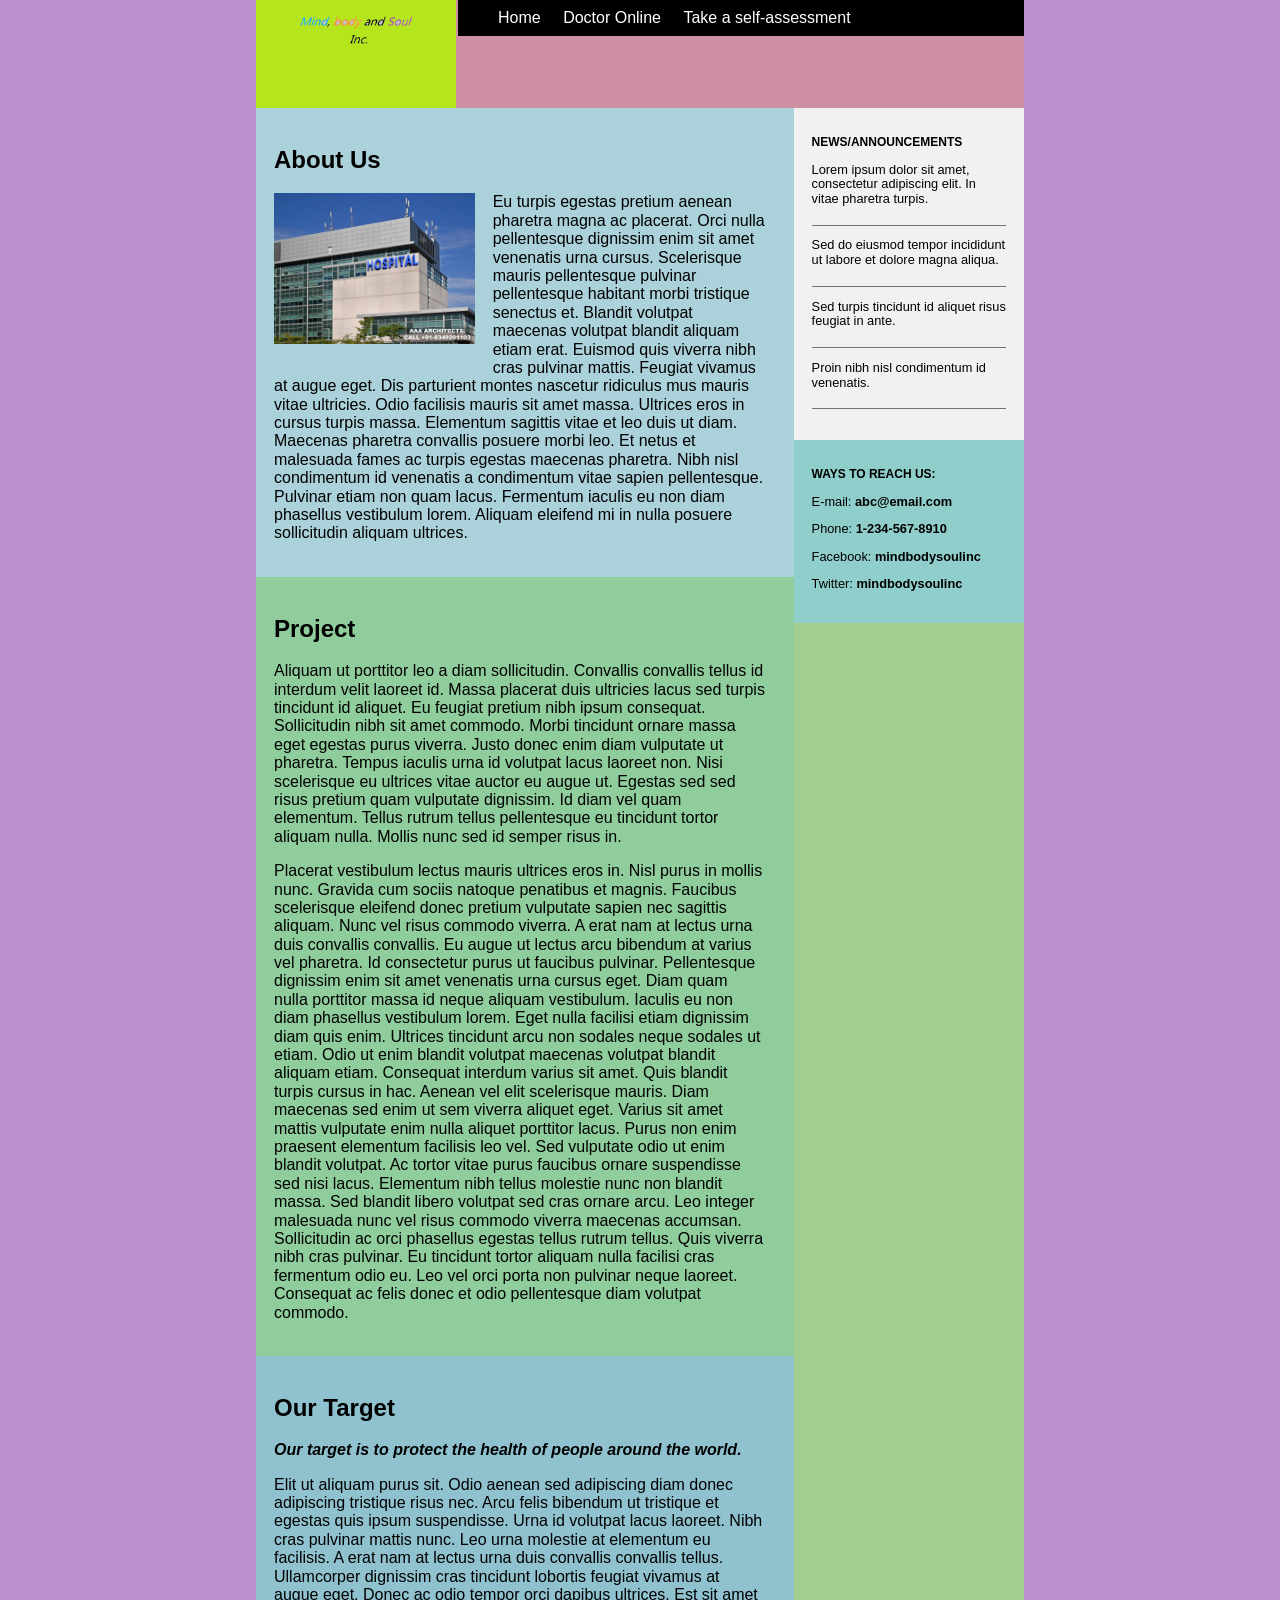
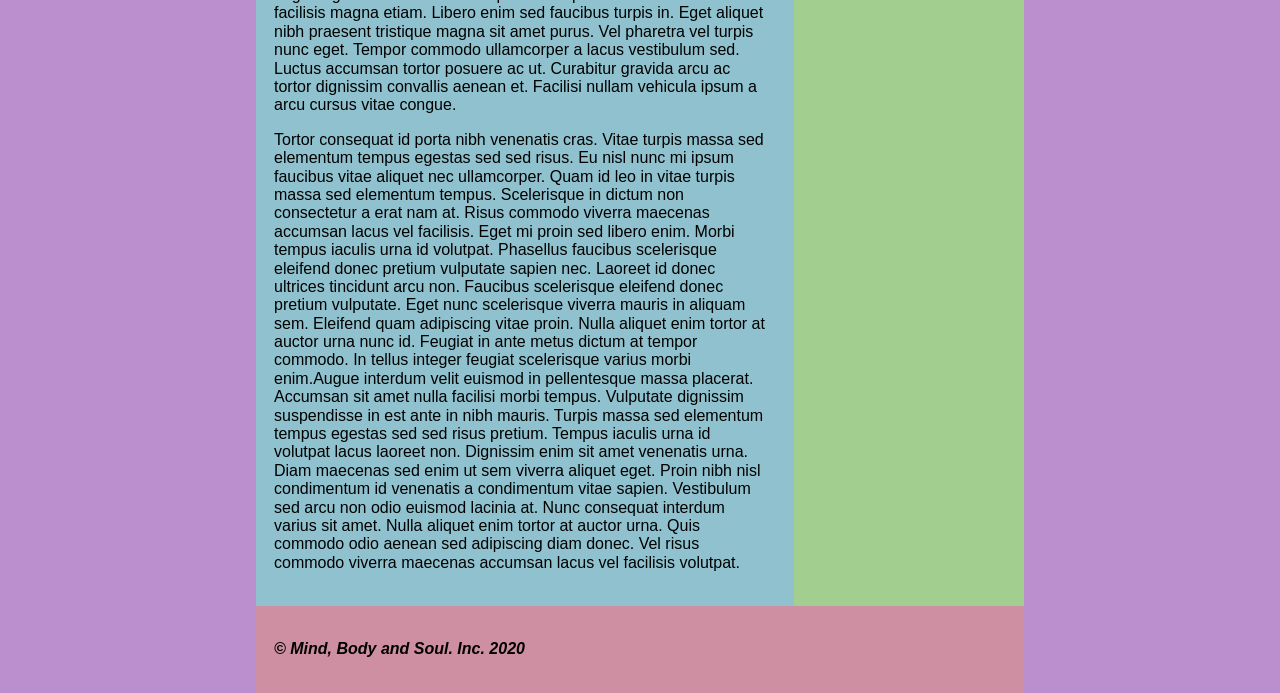
<file: connections/csci1170/project/www/index.html>
<!DOCTYPE html>
<html lang="en">
	<head>
		<title>Mind, Body and Soul. Inc.</title>
		<meta charset="utf-8">
		<meta name="viewport" content="width=device-width, initial-scale=1.0">
		<link rel="stylesheet" href="css/normalize.css">
		<!-- 
			The normalize.css file is copied from CSCI 1170, LectureActivity-s1(26Feb)-s2(27Feb)
 		-->	
		<link rel="stylesheet" type="text/css" href="css/style.css">
	</head>
	<body>
		<header>
			<img id="logo" src="img/logo.png" alt="Mind, Body and Soul. Inc." />
			<nav>
				<ul class="menu">
					<li class="dropdown"><a href="index.html">Home</a>
						<ul  class="sub-menu">
							<li class="sub-menu-item"><a href="#AboutUs">About Us</a></li>
							<li class="sub-menu-item"><a href="#Project">Project</a></li>
							<li class="sub-menu-item"><a href="#OurTarget">Our Target</a></li>
						</ul>
					</li>
					<li><a href="Doc_Online.html">Doctor Online</a></li>
					<li><a href="SelfTest.html">Take a self-assessment</a></li>
				</ul>
			</nav>
		</header>
		<div class="main-container">
			<div class="left-container">
				<article id="AboutUs">
					<h2>About Us</h2>
					<!-- 
					The image is used from the following web link: https://aaa-architects.com/sites/default/files/slide/best_architects_for_multispeciality_hospital_design_in_india.jpg
					Copyright of the image is owned by https://aaa-architects.com/sample-hospital-design/
 					-->					
 					<img id="hospital" src="img/best_architects_for_multispeciality_hospital_design_in_india.jpg" alt="sample company">

					<!-- 
						The content for the web page has been generated using the following website:
						Lorem ipsum generator: https://loremipsum.io/generator/
					-->
					<p>
						Eu turpis egestas pretium aenean pharetra magna ac placerat. Orci nulla pellentesque dignissim enim sit amet venenatis urna cursus. Scelerisque mauris pellentesque pulvinar pellentesque habitant morbi tristique senectus et. Blandit volutpat maecenas volutpat blandit aliquam etiam erat. Euismod quis viverra nibh cras pulvinar mattis. Feugiat vivamus at augue eget. Dis parturient montes nascetur ridiculus mus mauris vitae ultricies. Odio facilisis mauris sit amet massa. Ultrices eros in cursus turpis massa. Elementum sagittis vitae et leo duis ut diam. Maecenas pharetra convallis posuere morbi leo. Et netus et malesuada fames ac turpis egestas maecenas pharetra. Nibh nisl condimentum id venenatis a condimentum vitae sapien pellentesque. Pulvinar etiam non quam lacus. Fermentum iaculis eu non diam phasellus vestibulum lorem. Aliquam eleifend mi in nulla posuere sollicitudin aliquam ultrices.
					</p>
				</article>
				<article id="Project">
					<h2>Project</h2>
					<p>
						Aliquam ut porttitor leo a diam sollicitudin. Convallis convallis tellus id interdum velit laoreet id. Massa placerat duis ultricies lacus sed turpis tincidunt id aliquet. Eu feugiat pretium nibh ipsum consequat. Sollicitudin nibh sit amet commodo. Morbi tincidunt ornare massa eget egestas purus viverra. Justo donec enim diam vulputate ut pharetra. Tempus iaculis urna id volutpat lacus laoreet non. Nisi scelerisque eu ultrices vitae auctor eu augue ut. Egestas sed sed risus pretium quam vulputate dignissim. Id diam vel quam elementum. Tellus rutrum tellus pellentesque eu tincidunt tortor aliquam nulla. Mollis nunc sed id semper risus in.
					</p>
					<p>
						Placerat vestibulum lectus mauris ultrices eros in. Nisl purus in mollis nunc. Gravida cum sociis natoque penatibus et magnis. Faucibus scelerisque eleifend donec pretium vulputate sapien nec sagittis aliquam. Nunc vel risus commodo viverra. A erat nam at lectus urna duis convallis convallis. Eu augue ut lectus arcu bibendum at varius vel pharetra. Id consectetur purus ut faucibus pulvinar. Pellentesque dignissim enim sit amet venenatis urna cursus eget. Diam quam nulla porttitor massa id neque aliquam vestibulum.
						Iaculis eu non diam phasellus vestibulum lorem. Eget nulla facilisi etiam dignissim diam quis enim. Ultrices tincidunt arcu non sodales neque sodales ut etiam. Odio ut enim blandit volutpat maecenas volutpat blandit aliquam etiam. Consequat interdum varius sit amet. Quis blandit turpis cursus in hac. Aenean vel elit scelerisque mauris. Diam maecenas sed enim ut sem viverra aliquet eget. Varius sit amet mattis vulputate enim nulla aliquet porttitor lacus. Purus non enim praesent elementum facilisis leo vel. Sed vulputate odio ut enim blandit volutpat. Ac tortor vitae purus faucibus ornare suspendisse sed nisi lacus. Elementum nibh tellus molestie nunc non blandit massa. Sed blandit libero volutpat sed cras ornare arcu. Leo integer malesuada nunc vel risus commodo viverra maecenas accumsan. Sollicitudin ac orci phasellus egestas tellus rutrum tellus. Quis viverra nibh cras pulvinar. Eu tincidunt tortor aliquam nulla facilisi cras fermentum odio eu. Leo vel orci porta non pulvinar neque laoreet. Consequat ac felis donec et odio pellentesque diam volutpat commodo.
					</p>
				</article>
				<article id="OurTarget">
					<h2>Our Target</h2>
					<p>
						<em><strong>Our target is to protect the health of people around the world.</strong></em>
					</p>
					<p>
						Elit ut aliquam purus sit. Odio aenean sed adipiscing diam donec adipiscing tristique risus nec. Arcu felis bibendum ut tristique et egestas quis ipsum suspendisse. Urna id volutpat lacus laoreet. Nibh cras pulvinar mattis nunc. Leo urna molestie at elementum eu facilisis. A erat nam at lectus urna duis convallis convallis tellus. Ullamcorper dignissim cras tincidunt lobortis feugiat vivamus at augue eget. Donec ac odio tempor orci dapibus ultrices. Est sit amet facilisis magna etiam. Libero enim sed faucibus turpis in. Eget aliquet nibh praesent tristique magna sit amet purus. Vel pharetra vel turpis nunc eget. Tempor commodo ullamcorper a lacus vestibulum sed. Luctus accumsan tortor posuere ac ut. Curabitur gravida arcu ac tortor dignissim convallis aenean et. Facilisi nullam vehicula ipsum a arcu cursus vitae congue.
					</p>
					<p>
						Tortor consequat id porta nibh venenatis cras. Vitae turpis massa sed elementum tempus egestas sed sed risus. Eu nisl nunc mi ipsum faucibus vitae aliquet nec ullamcorper. Quam id leo in vitae turpis massa sed elementum tempus. Scelerisque in dictum non consectetur a erat nam at. Risus commodo viverra maecenas accumsan lacus vel facilisis. Eget mi proin sed libero enim. Morbi tempus iaculis urna id volutpat. Phasellus faucibus scelerisque eleifend donec pretium vulputate sapien nec. Laoreet id donec ultrices tincidunt arcu non. Faucibus scelerisque eleifend donec pretium vulputate. Eget nunc scelerisque viverra mauris in aliquam sem. Eleifend quam adipiscing vitae proin. Nulla aliquet enim tortor at auctor urna nunc id. Feugiat in ante metus dictum at tempor commodo. In tellus integer feugiat scelerisque varius morbi enim.Augue interdum velit euismod in pellentesque massa placerat. Accumsan sit amet nulla facilisi morbi tempus. Vulputate dignissim suspendisse in est ante in nibh mauris. Turpis massa sed elementum tempus egestas sed sed risus pretium. Tempus iaculis urna id volutpat lacus laoreet non. Dignissim enim sit amet venenatis urna. Diam maecenas sed enim ut sem viverra aliquet eget. Proin nibh nisl condimentum id venenatis a condimentum vitae sapien. Vestibulum sed arcu non odio euismod lacinia at. Nunc consequat interdum varius sit amet. Nulla aliquet enim tortor at auctor urna. Quis commodo odio aenean sed adipiscing diam donec. Vel risus commodo viverra maecenas accumsan lacus vel facilisis volutpat.
					</p>
				</article>
			</div>
			<div class="right-container">
				<aside id="news">
					<h2 id="newsHeading">News/Announcements</h2>
					<p>Lorem ipsum dolor sit amet, consectetur adipiscing elit. In vitae pharetra turpis.</p>
					<p>Sed do eiusmod tempor incididunt ut labore et dolore magna aliqua.</p>
					<p>Sed turpis tincidunt id aliquet risus feugiat in ante.</p>
					<p>Proin nibh nisl condimentum id venenatis.</p>
				</aside>
				<div id="contact-division" class="contact-us">
					<h2>Ways to reach us:</h2>
					<p>E-mail: <strong>abc@email.com</strong></p>
					<p>Phone: <strong>1-234-567-8910</strong></p>
					<p>Facebook: <strong>mindbodysoulinc</strong></p>
					<p>Twitter: <strong>mindbodysoulinc</strong></p>
				</div>
			</div>
		</div>
		<footer>
			<p>&copy; Mind, Body and Soul. Inc. 2020
		</footer>
	</body>
</html>
</file>
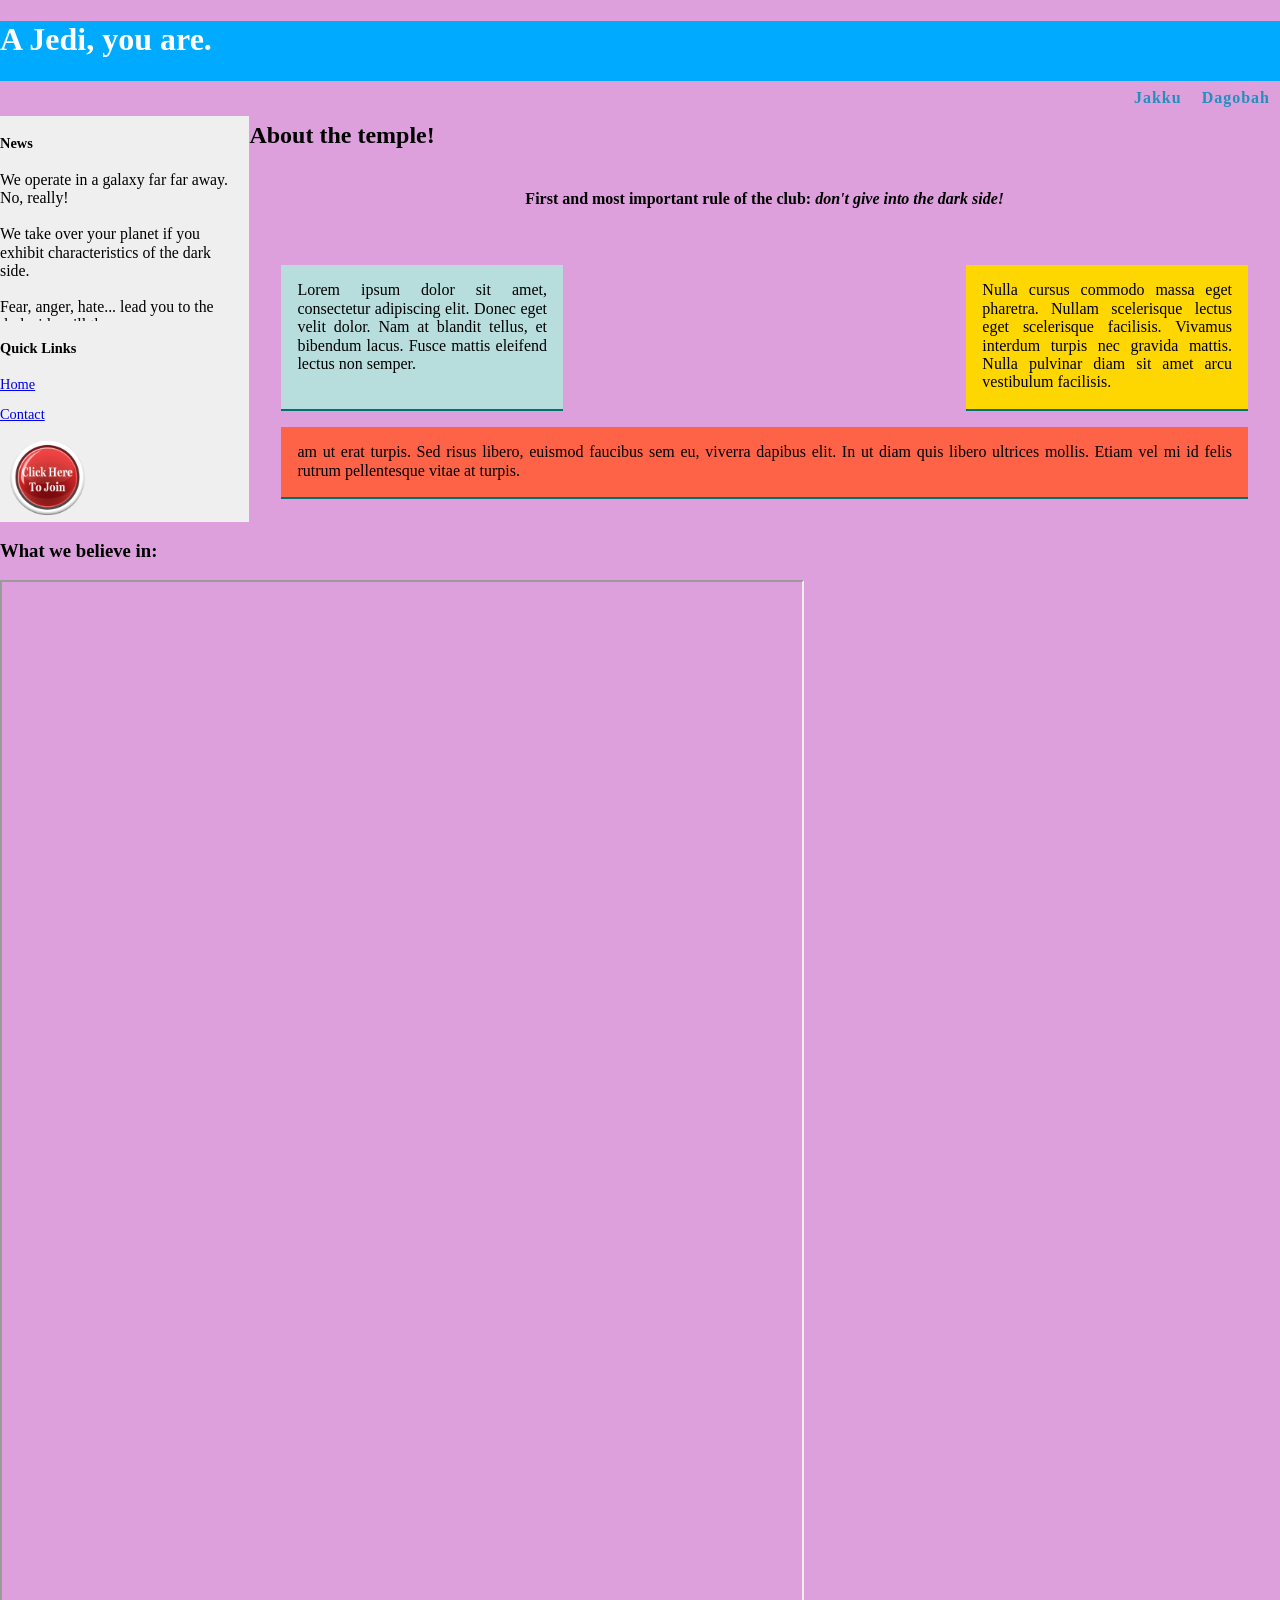
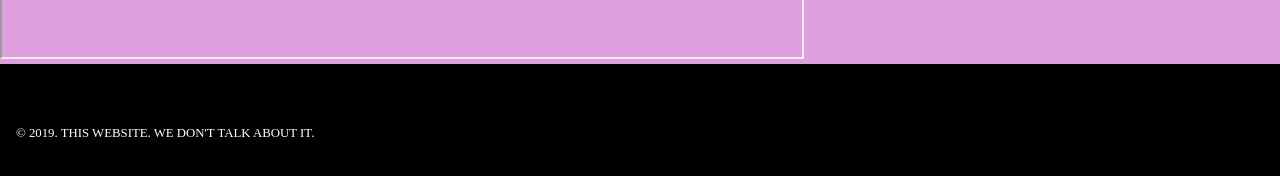
<file: connections/csci1170/a4/www/about.html>
<!DOCTYPE html>
<html lang="en">
	<head>
		<title>About</title>
		<link rel="stylesheet" href="css/normalize.css">
		<link rel="stylesheet" type="text/css" href="css/style.css">
		<meta name="viewport" content="width=800, initial-scale=1.0">
	</head>
	<body class="no-m-p">
		<div class="header">
			<h1>A Jedi, you are.</h1>
		</div>
		<nav class="links">
			<ul>
				<li><a class="nav-link" href="index.html">Jakku</a></li>
				<li><a class="nav-link" href="about.html">Dagobah</a></li>
			</ul>
		</nav>
		<table>	
			<tr>
				<td class="news">
					<h4>News</h4>
					<!--<marquee height="150" onmouseover=this.stop() onmouseout=this.start() direction=up scrollDelay=0 scrollAmount=2>-->
					<div id="marquee1">
						<span>
							We operate in a galaxy far far away. No, really!
							<br /><br />
							We take over your planet if you exhibit characteristics of the dark side.
							<br /><br />
							Fear, anger, hate... lead you to the dark side will they.
						</span>
					</div>
					<h4>Quick Links</h4>
					<p><a href="index.html">Home</a></p>
					<p><a href="contact.html">Contact</a></p>
					<!--THIS IS A REFERENCE TO THE IMAGE SOURCE - RETAIN THIS COMMENT IN YOUR SOLUTION:
					Image source: http://www.denverurbanleague.org/wp-content/uploads/2016/06/iLA-Join-Button-now1.png -->
					<img src="img/iLA-Join-Button-now1.png" alt="button?" width="100">
				</td>
				<td id="width_set">
					<table>
						<tr>
							<td colspan="3">
								<div id="marquee2"><span>About the temple!</span></div><!-- This needs h2 size-->
							</td>
						</tr>
						<tr>
							<td colspan="3">
								<p>First and most important rule of the club: <i>don't give into the dark side!</i></p>
							</td>
						</tr>
						<tr>
							<td>
								Lorem ipsum dolor sit amet, consectetur adipiscing elit. Donec eget velit dolor. Nam at blandit tellus, et bibendum lacus. Fusce mattis eleifend lectus non semper.
							</td>
							<td>
								Nulla cursus commodo massa eget pharetra. Nullam scelerisque lectus eget scelerisque facilisis. Vivamus interdum turpis nec gravida mattis. Nulla pulvinar diam sit amet arcu vestibulum facilisis.
							</td>
							<td>
								am ut erat turpis. Sed risus libero, euismod faucibus sem eu, viverra dapibus elit. In ut diam quis libero ultrices mollis. Etiam vel mi id felis rutrum pellentesque vitae at turpis.
							</td>
						</tr>
					</table>
				</td>
			</tr>	
		</table>
		<h3>What we believe in:</h3>
		<iframe src="files/JediCode.pdf" width="800" height="1075"></iframe>
		<!-- This file is needed in the final code. Yoda demands it. -->
		<footer>
			<p>
				&copy; 2019. This website. We don't talk about it.
			</p>
		</footer>
	</body>
</html>
</file>
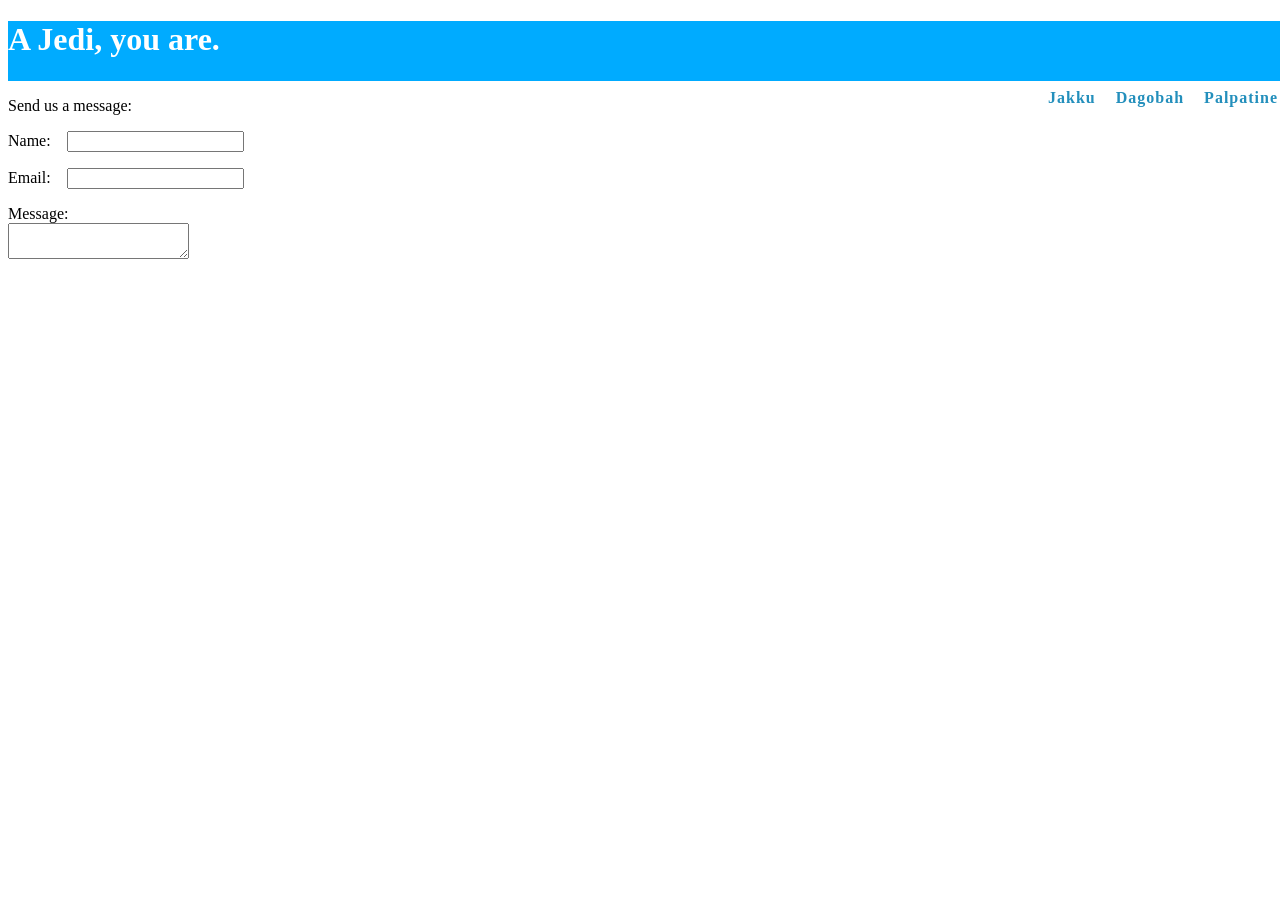
<file: connections/csci1170/a4/www/contact.html>
<!DOCTYPE html>
<html lang="en">
	<head>
		<title>Welcome!</title>
		<link rel="stylesheet" type="text/css" href="css/style.css">
		<meta name="viewport" content="width=800, initial-scale=1.0">
	</head>
	<body>
		<div class="header">
			<h1>A Jedi, you are.</h1>
		</div>
		<nav class="links">
			<ul>
				<li><a href="index.html">Jakku</a></li>
				<li><a href="about.html">Dagobah</a></li>
				<li><a href="contact.html">Palpatine</a></li>
			</ul>
		</nav>
		<p>Send us a message:</p>
		<div>
			<form action="#" method="post">
				<p>Name:&nbsp;&nbsp;&nbsp;&nbsp;<input type="text" name="name"></p>
				<p>Email:&nbsp;&nbsp;&nbsp;&nbsp;<input type="text" name="email"></p>
				<div id="wrap">Message:&nbsp;&nbsp;&nbsp;&nbsp;<br><textarea name="message"></textarea></div>
			</form>
		</div>
	</body>
</html>
</file>
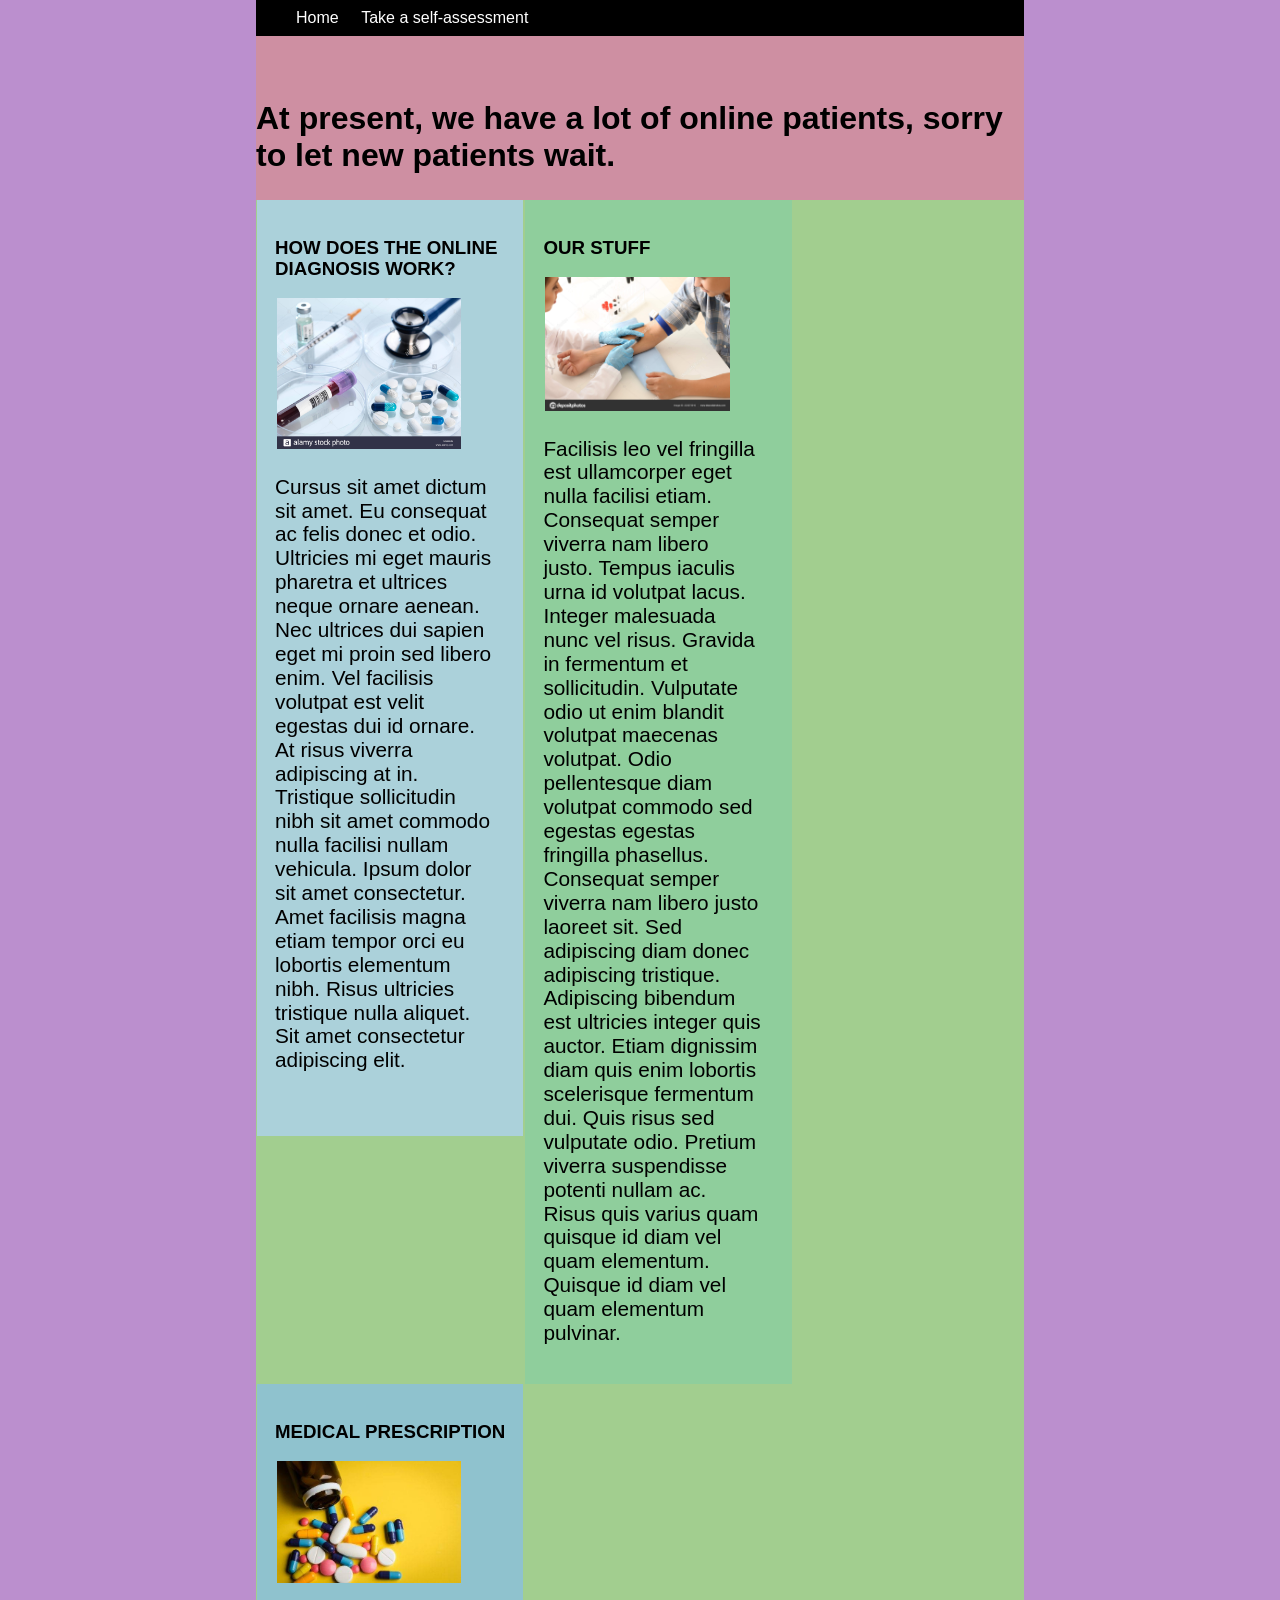
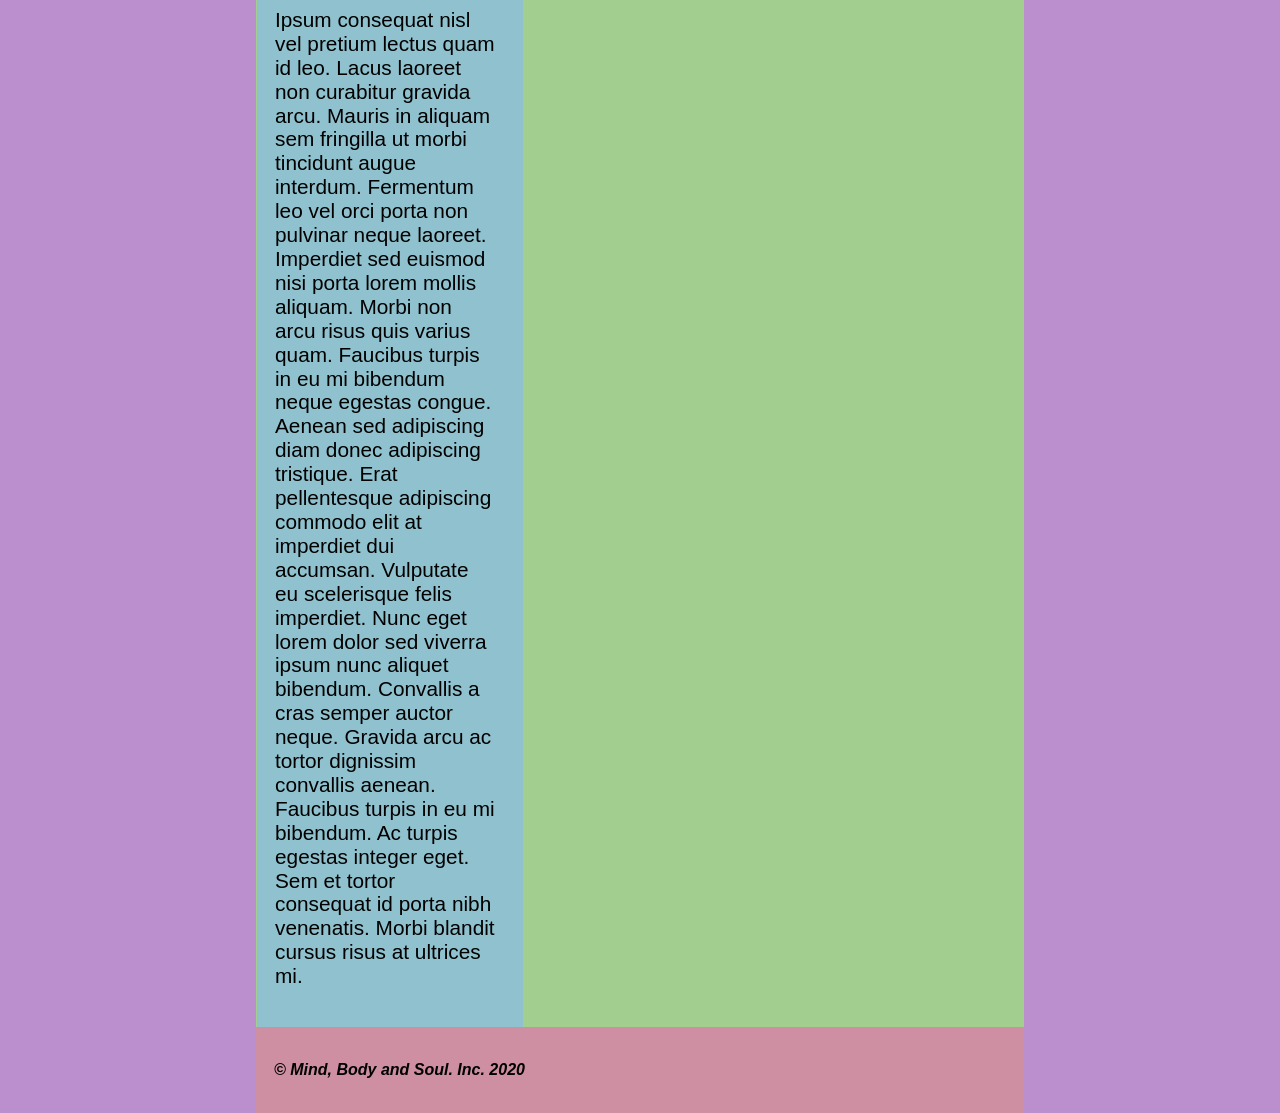
<file: connections/csci1170/project/www/Doc_Online.html>
<!DOCTYPE html>
<html lang="en">
	<head>
		<title>Doctor Online MBS Inc.</title>
		<meta charset="utf-8">
		<meta name="viewport" content="width=device-width, initial-scale=1.0">
		<link rel="stylesheet" href="css/normalize.css">
		<!-- 
			The normalize.css file is copied from CSCI 1170, LectureActivity-s1(26Feb)-s2(27Feb)
 		-->	
		<link rel="stylesheet" type="text/css" href="css/style.css">
	</head>
	<body>
		<header>
			<nav>
				<ul>
					<li><a href="index.html">Home</a></li>
					<li><a href="SelfTest.html">Take a self-assessment</a></li>
				</ul>
			</nav>
		</header>
		<div id="marquee">
			<span>At present, we have a lot of online patients, sorry to let new patients wait.</span>
		</div>
		<div id="main_bar">
			<article>
				<h3>How does the online diagnosis work?</h3>
				<!-- 
				The image is used from the following web link: https://c7.alamy.com/comp/M988MM/stethoscope-vaccine-blood-sample-and-variety-of-medicine-in-petri-dish-M988MM.jpg
				Copyright of the image is owned by https://www.alamy.com/stethoscope-vaccine-blood-sample-and-variety-of-medicine-in-petri-dish-image177818052.html
	 			-->	
				<img id="diagnosis" src="img/stethoscope-vaccine-blood-sample-and-variety-of-medicine-in-petri-dish-M988MM.jpg" alt="diagnosis">
				<p>
					Cursus sit amet dictum sit amet. Eu consequat ac felis donec et odio. Ultricies mi eget mauris pharetra et ultrices neque ornare aenean. Nec ultrices dui sapien eget mi proin sed libero enim. Vel facilisis volutpat est velit egestas dui id ornare. At risus viverra adipiscing at in. Tristique sollicitudin nibh sit amet commodo nulla facilisi nullam vehicula. Ipsum dolor sit amet consectetur. Amet facilisis magna etiam tempor orci eu lobortis elementum nibh. Risus ultricies tristique nulla aliquet. Sit amet consectetur adipiscing elit.
				</p>
			</article>
			<article>
				<h3>Our Stuff</h3>
				<!-- 
				The image is used from the following web link: https://st4.depositphotos.com/10614052/22327/i/1600/depositphotos_223273010-stock-photo-doctor-taking-blood-sample-vein.jpg
				Copyright of the image is owned by https://cn.depositphotos.com/223273010/stock-photo-doctor-taking-blood-sample-vein.html
	 			-->	
				<img id="Stuff" src="img/depositphotos_223273010-stock-photo-doctor-taking-blood-sample-vein.jpg" alt="Stuff">
				<p>
					Facilisis leo vel fringilla est ullamcorper eget nulla facilisi etiam. Consequat semper viverra nam libero justo. Tempus iaculis urna id volutpat lacus. Integer malesuada nunc vel risus. Gravida in fermentum et sollicitudin. Vulputate odio ut enim blandit volutpat maecenas volutpat. Odio pellentesque diam volutpat commodo sed egestas egestas fringilla phasellus. Consequat semper viverra nam libero justo laoreet sit. Sed adipiscing diam donec adipiscing tristique. Adipiscing bibendum est ultricies integer quis auctor. Etiam dignissim diam quis enim lobortis scelerisque fermentum dui. Quis risus sed vulputate odio. Pretium viverra suspendisse potenti nullam ac. Risus quis varius quam quisque id diam vel quam elementum. Quisque id diam vel quam elementum pulvinar.
				</p>
			</article>
			<article>
				<h3>Medical prescription</h3>
				<!-- 
				The image is used from the following web link: https://30n3af1kwb3g2rjh8513mr6o-wpengine.netdna-ssl.com/wp-content/uploads/2016/03/pharmaceutical_samples_small.jpg
				Copyright of the image is owned by https://www.medprodisposal.com/pharmaceutical-disposal/3-steps-to-managing-the-sample-closet-at-your-medical-practice/
	 			-->	
				<img id="prescription" src="img/pharmaceutical_samples_small.jpg" alt="prescription">
				<p>
					Ipsum consequat nisl vel pretium lectus quam id leo. Lacus laoreet non curabitur gravida arcu. Mauris in aliquam sem fringilla ut morbi tincidunt augue interdum. Fermentum leo vel orci porta non pulvinar neque laoreet. Imperdiet sed euismod nisi porta lorem mollis aliquam. Morbi non arcu risus quis varius quam. Faucibus turpis in eu mi bibendum neque egestas congue. Aenean sed adipiscing diam donec adipiscing tristique. Erat pellentesque adipiscing commodo elit at imperdiet dui accumsan. Vulputate eu scelerisque felis imperdiet. Nunc eget lorem dolor sed viverra ipsum nunc aliquet bibendum. Convallis a cras semper auctor neque. Gravida arcu ac tortor dignissim convallis aenean. Faucibus turpis in eu mi bibendum. Ac turpis egestas integer eget. Sem et tortor consequat id porta nibh venenatis. Morbi blandit cursus risus at ultrices mi.
				</p>
			</article>
		</div>
		<footer>
			<p>&copy; Mind, Body and Soul. Inc. 2020
		</footer>
	</body>
</html>
</file>
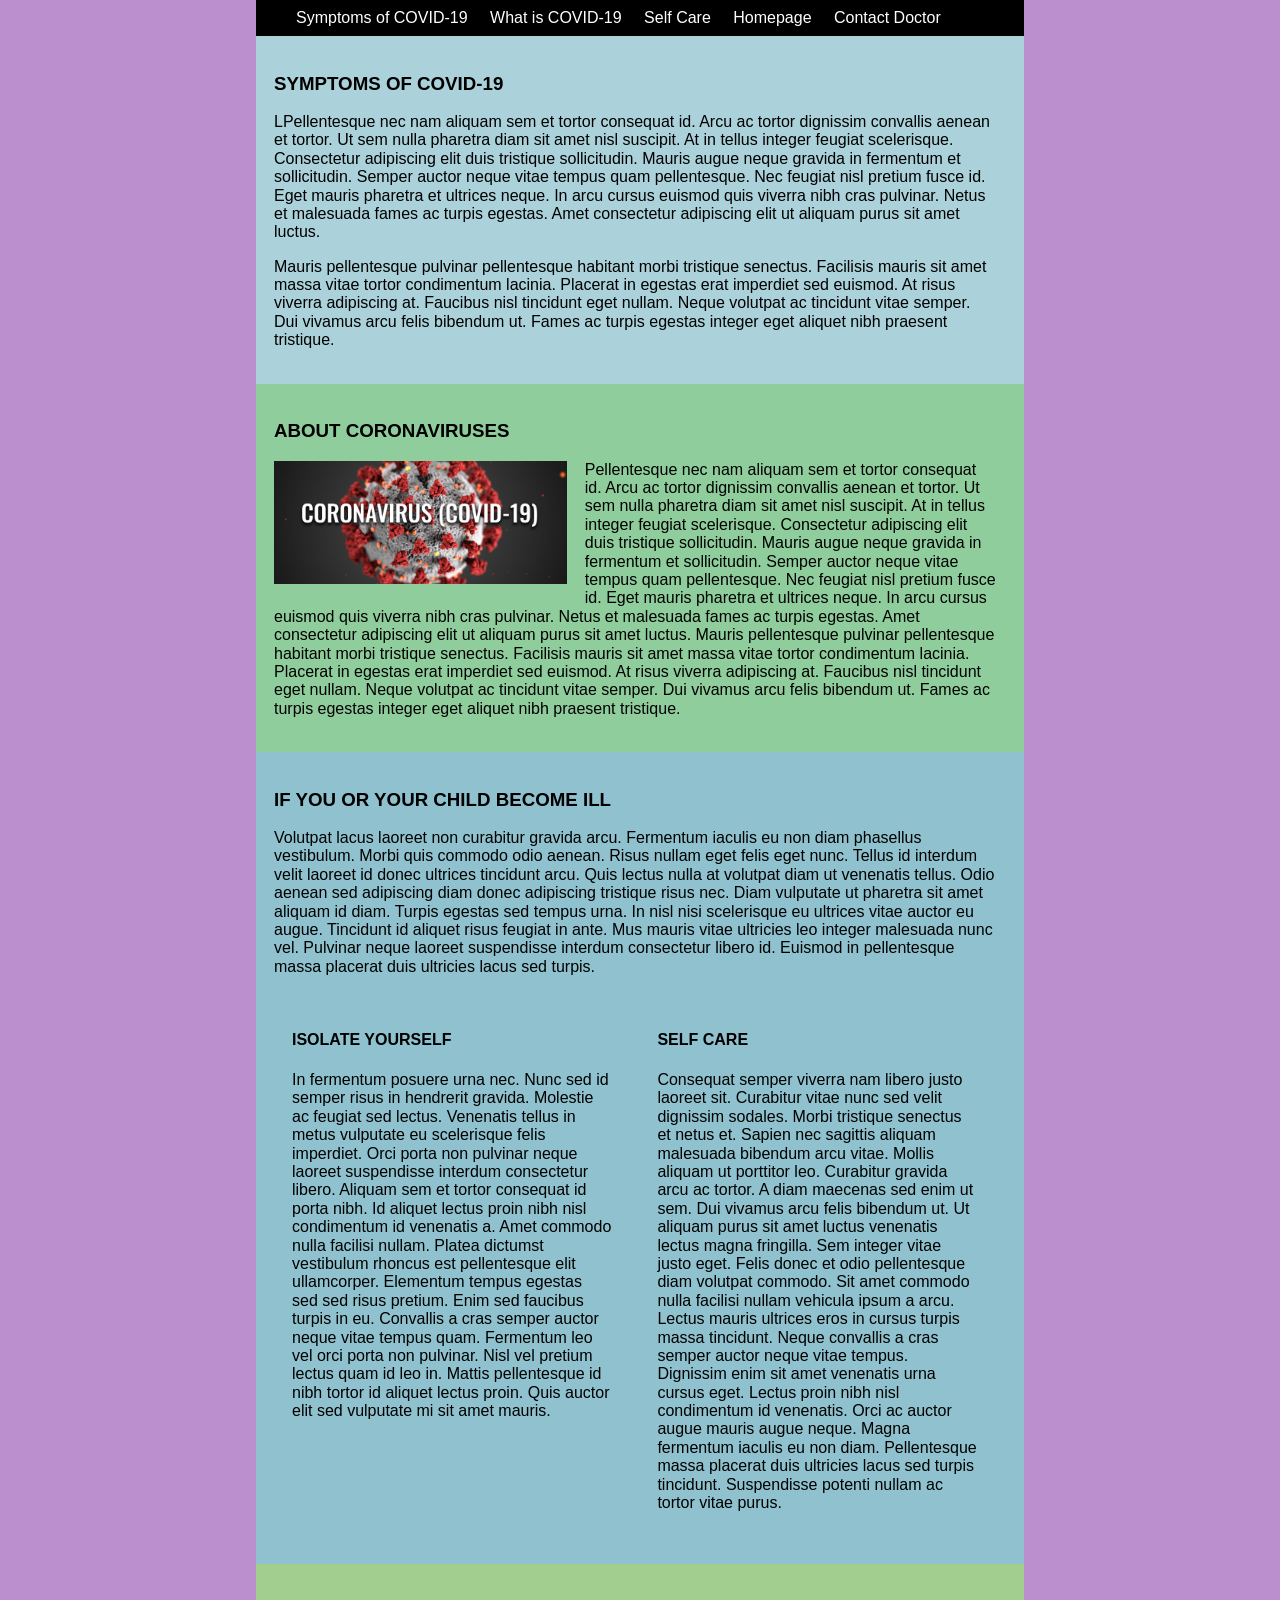
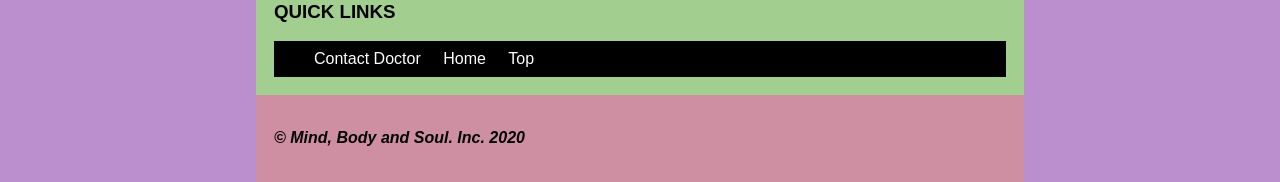
<file: connections/csci1170/project/www/SelfTest.html>
<!DOCTYPE html>
<html lang="en">
	<head>
		<title>Self Test Inc.</title>
		<meta charset="utf-8">
		<meta name="viewport" content="width=device-width, initial-scale=1.0">
		<link rel="stylesheet" href="css/normalize.css">
		<!-- 
			The normalize.css file is copied from CSCI 1170, LectureActivity-s1(26Feb)-s2(27Feb)
 		-->	
		<link rel="stylesheet" type="text/css" href="css/style.css">
	</head>
	<body>
		<nav id="primaryNav">
			<ul>
				<li><a href="#Symptoms">Symptoms of COVID-19</a></li>
				<li><a href="#corona">What is COVID-19</a></li>
				<li><a href="#Care">Self Care</a></li>
				<li><a href="index.html">Homepage</a></li>
				<li><a href="Doc_Online.html">Contact Doctor</a></li>
				<li><a href="#bottom_bar">Quick Links</a></li>
			</ul>
		</nav>
		<main>
			<div id="content">
				<article id="Symptoms">
					<h3>Symptoms of COVID-19</h3>
					<p>LPellentesque nec nam aliquam sem et tortor consequat id. Arcu ac tortor dignissim convallis aenean et tortor. Ut sem nulla pharetra diam sit amet nisl suscipit. At in tellus integer feugiat scelerisque. Consectetur adipiscing elit duis tristique sollicitudin. Mauris augue neque gravida in fermentum et sollicitudin. Semper auctor neque vitae tempus quam pellentesque. Nec feugiat nisl pretium fusce id. Eget mauris pharetra et ultrices neque. In arcu cursus euismod quis viverra nibh cras pulvinar. Netus et malesuada fames ac turpis egestas. Amet consectetur adipiscing elit ut aliquam purus sit amet luctus.</p>
					<p> Mauris pellentesque pulvinar pellentesque habitant morbi tristique senectus. Facilisis mauris sit amet massa vitae tortor condimentum lacinia. Placerat in egestas erat imperdiet sed euismod. At risus viverra adipiscing at. Faucibus nisl tincidunt eget nullam. Neque volutpat ac tincidunt vitae semper. Dui vivamus arcu felis bibendum ut. Fames ac turpis egestas integer eget aliquet nibh praesent tristique.</p>
				</article>
				<article id="corona">
					<h3>About coronaviruses</h3>
					<!-- 
						The image is used from the following web link: https://www.furman.edu/covid-19/wp-content/uploads/sites/177/2020/03/CoronaVirusHeader-Final-3-1536x647.jpg
						Copyright of the image is owned by https://www.furman.edu/covid-19/
 					-->	
 					<img id="COVID-19" src="img/CoronaVirusHeader-Final-3-1536x647.jpg" alt="COVID-19">
					<p>
						Pellentesque nec nam aliquam sem et tortor consequat id. Arcu ac tortor dignissim convallis aenean et tortor. Ut sem nulla pharetra diam sit amet nisl suscipit. At in tellus integer feugiat scelerisque. Consectetur adipiscing elit duis tristique sollicitudin. Mauris augue neque gravida in fermentum et sollicitudin. Semper auctor neque vitae tempus quam pellentesque. Nec feugiat nisl pretium fusce id. Eget mauris pharetra et ultrices neque. In arcu cursus euismod quis viverra nibh cras pulvinar. Netus et malesuada fames ac turpis egestas. Amet consectetur adipiscing elit ut aliquam purus sit amet luctus. Mauris pellentesque pulvinar pellentesque habitant morbi tristique senectus. Facilisis mauris sit amet massa vitae tortor condimentum lacinia. Placerat in egestas erat imperdiet sed euismod. At risus viverra adipiscing at. Faucibus nisl tincidunt eget nullam. Neque volutpat ac tincidunt vitae semper. Dui vivamus arcu felis bibendum ut. Fames ac turpis egestas integer eget aliquet nibh praesent tristique.
					</p>
				</article>
				<article id="Care">
					<h3>If you or your child become ill</h3>
					<p>
						Volutpat lacus laoreet non curabitur gravida arcu. Fermentum iaculis eu non diam phasellus vestibulum. Morbi quis commodo odio aenean. Risus nullam eget felis eget nunc. Tellus id interdum velit laoreet id donec ultrices tincidunt arcu. Quis lectus nulla at volutpat diam ut venenatis tellus. Odio aenean sed adipiscing diam donec adipiscing tristique risus nec. Diam vulputate ut pharetra sit amet aliquam id diam. Turpis egestas sed tempus urna. In nisl nisi scelerisque eu ultrices vitae auctor eu augue. Tincidunt id aliquet risus feugiat in ante. Mus mauris vitae ultricies leo integer malesuada nunc vel. Pulvinar neque laoreet suspendisse interdum consectetur libero id. Euismod in pellentesque massa placerat duis ultricies lacus sed turpis.
					</p>
					<section id="yourself">
						<h4>isolate yourself</h4>
						<p>
							In fermentum posuere urna nec. Nunc sed id semper risus in hendrerit gravida. Molestie ac feugiat sed lectus. Venenatis tellus in metus vulputate eu scelerisque felis imperdiet. Orci porta non pulvinar neque laoreet suspendisse interdum consectetur libero. Aliquam sem et tortor consequat id porta nibh. Id aliquet lectus proin nibh nisl condimentum id venenatis a. Amet commodo nulla facilisi nullam. Platea dictumst vestibulum rhoncus est pellentesque elit ullamcorper. Elementum tempus egestas sed sed risus pretium. Enim sed faucibus turpis in eu. Convallis a cras semper auctor neque vitae tempus quam. Fermentum leo vel orci porta non pulvinar. Nisl vel pretium lectus quam id leo in. Mattis pellentesque id nibh tortor id aliquet lectus proin. Quis auctor elit sed vulputate mi sit amet mauris.
						</p>
					</section>
					<section id="selfcare">
						<h4>Self Care</h4>
						<p>
							Consequat semper viverra nam libero justo laoreet sit. Curabitur vitae nunc sed velit dignissim sodales. Morbi tristique senectus et netus et. Sapien nec sagittis aliquam malesuada bibendum arcu vitae. Mollis aliquam ut porttitor leo. Curabitur gravida arcu ac tortor. A diam maecenas sed enim ut sem. Dui vivamus arcu felis bibendum ut. Ut aliquam purus sit amet luctus venenatis lectus magna fringilla. Sem integer vitae justo eget. Felis donec et odio pellentesque diam volutpat commodo. Sit amet commodo nulla facilisi nullam vehicula ipsum a arcu. Lectus mauris ultrices eros in cursus turpis massa tincidunt. Neque convallis a cras semper auctor neque vitae tempus. Dignissim enim sit amet venenatis urna cursus eget. Lectus proin nibh nisl condimentum id venenatis. Orci ac auctor augue mauris augue neque. Magna fermentum iaculis eu non diam. Pellentesque massa placerat duis ultricies lacus sed turpis tincidunt. Suspendisse potenti nullam ac tortor vitae purus.
						</p>
					</section>
				</article>
				<section id="bottom_bar">
					<h3>Quick links</h3>
					<nav>
						<ul>
							<li><a href="Doc_Online.html">Contact Doctor</a></li>
							<li><a href="index.html">Home</a></li>
							<li><a href="SelfTest.html">Top</a></li>
						</ul>
					</nav>
				</section>
			</div>
		</main>
		<footer>
			<p>&copy; Mind, Body and Soul. Inc. 2020
		</footer>
	</body>
</html>
</file>
<file: connections/covid-code/css/generate.css>
/**
 * Genereal Setting
**/
div.hide {/* generate part title */
  background-image: linear-gradient(90deg,#2156c0,#3787e2);
}
div.hide + * {/* inputs */
  display: none;
}
div.hide + * + * {/* generate img button */
  display: none;
}
.container-title {
  display: flex;
  justify-content: center;
  align-items: center;
  min-height: 48px;
  margin-bottom: -1px;
  padding: 0 24px;
  font-weight: 500;
  font-size: 16px;
  border-radius: 2px 2px 0 0;
  border: 1px solid black;
  background: linear-gradient(90deg, #460073, #7500c0, #be82ff, #dcafff);
  color: #fff;
  text-align: center;
  cursor: pointer;
  user-select: none;
  -webkit-user-select: none;
  -ms-user-select: none;
  -moz-user-select: none;
}

.read-first-memo {
  font-size: 12px;
  color: var(--cover-top-time-background-color);
  text-align: center;
  margin: 0.5rem;
}
.read-first-memo-append {
  font-size: 12px;
  color: crimson;
  text-align: center;
  padding-bottom: 1rem;
  border-bottom: 1px solid #ccc;
}
#input-page label[class $= "holder"] {
  display: flex;
  padding: 1rem;
  border-bottom: 1px solid #ccc;
}
#input-page label[class $= "holder"]:not(.flex-column) {
  align-items: center;
}
#input-page label[class $= "holder"] > .flex-row {
  margin-top: 0.5rem;
  align-items: center;
}
#input-page label[class $= "holder"] > input[type="text"] {
  min-height: 1.5rem;
}
.generate-button-container {
  margin: 2rem 0;
  display: flex;
  justify-content: center;
}

#rail-train-route-select {
  min-height: 2rem;
  margin: 0.75rem 0 0.25rem 0;
}
#rail-train-route-select ~ input{
  min-height: 2rem;
  margin: 1rem 0 0.25rem 0.25rem;
  display: none;
}
select#rail-train-route-select[data-chosen="1"] + input {
  display: inline-block;
}
select#rail-train-route-select[data-chosen="2"] + input + input {
  display: inline-block;
}
select#rail-train-route-select[data-chosen="12"] + input + input + input {
  display: inline-block;
}
</file>
<file: connections/covid-code/css/style.css>
/**
 * General tag settings
 */
html {
  --photo-width: 0;
  --photo-height: 0;
  margin: 0;
  --cover-top-time-background-color: #3C6ED3;
  --top-bot-container-border-color: #F3F6F3;
}

body {
  --body-background-color: #FAFBFA;
  background-color: var(--body-background-color);
  margin: 0;
}
div {
  font-family: SimHei;
}
input {
  touch-action: none;
}
button {
  align-items: center;
  appearance: none;
  background-image: radial-gradient(100% 100% at 100% 0, #5adaff 0, #5468ff 100%);
  border: 0;
  border-radius: 6px;
  box-shadow: rgba(45, 35, 66, .4) 0 2px 4px,
              rgba(45, 35, 66, .3) 0 7px 13px -3px,
              rgba(58, 65, 111, .5) 0 -3px 0 inset;
  box-sizing: border-box;
  color: #fff;
  cursor: pointer;
  display: inline-flex;
  font-family: "JetBrains Mono",monospace;
  height: 48px;
  justify-content: center;
  line-height: 1;
  list-style: none;
  overflow: hidden;
  padding-left: 16px;
  padding-right: 16px;
  position: relative;
  text-align: left;
  text-decoration: none;
  transition: box-shadow .15s, transform .15s;
  user-select: none;
  -webkit-user-select: none;
  touch-action: manipulation;
  white-space: nowrap;
  will-change: box-shadow, transform;
  font-size: 18px;
}

button:focus {
  box-shadow: #3c4fe0 0 0 0 1.5px inset,
              rgba(45, 35, 66, .4) 0 2px 4px,
              rgba(45, 35, 66, .3) 0 7px 13px -3px,
              #3c4fe0 0 -3px 0 inset;
}

button:hover {
  box-shadow: rgba(45, 35, 66, .4) 0 4px 8px,
              rgba(45, 35, 66, .3) 0 7px 13px -3px,
              #3c4fe0 0 -3px 0 inset;
  transform: translateY(-2px);
}

button:active {
  box-shadow: #3c4fe0 0 3px 7px inset;
  transform: translateY(2px);
}
/**
 * General class setting
 */
.flex-row {
  display: flex;
  flex-direction: row;
}
.flex-column {
  display: flex;
  flex-direction: column;
}
.underline {
  padding: 1rem 0;
  border-bottom: 1px solid #F5F5F5;
}
.space-between {
  justify-content: space-between;
  align-items: center;
}
.align-center {
  align-items: center;
}
.img-container {
  display: flex;
  align-items: center;
  justify-content: flex-start;
  width: 30px;
}
/**
 * Specific settings
 */
#result-photo {
  position: absolute;
  z-index: 10;
  /* top: 0; */
  left: 0;
  width: var(--photo-width);
  height: var(--photo-height);
}

#cover-top {
  position: relative;
  z-index: 11;
  top: 0;
  left: 0;
  width: 390px;
  height: 196px;
  background: url(../source/cover-top.png);
  background-size: 100%;
}

#cover-top-time {
  position: absolute;
  z-index: 99;
  top: 13px;
  left: 27px;
  background-color: var(--cover-top-time-background-color);
  color: black;
  font-size: 17px;
  width: 50px;
  height: 20px;
  font-weight: bold;
  font-family: system-ui, -apple-system, BlinkMacSystemFont, 'Segoe UI', Roboto, Oxygen, Ubuntu, Cantarell, 'Open Sans', 'Helvetica Neue', sans-serif;
  display: flex;
  justify-content: space-around;
}
#fixed-bar {
  position: absolute;
  z-index: 99;
  top: 41.5%;
  right: 0;
  background-image: url(../source/fix-bar.png);
  width: 130px;
  height: 42.5px;
  background-size: 100%;
  background-repeat: no-repeat;
}

#footer-assign {
  --footer-font-color: #CCCCCC;
  position: relative;
  bottom: 0;
  padding: 1rem 0;
  color: var(--footer-font-color)
}

#footer-assign > div {
  justify-content: center;
  font-size: 0.6rem;
}

#result-dialog {
  display: none;
  position: fixed;
  z-index: 999;
  top: 0;
  left: 0;
  width: 100%;
  height: 100%;
  background-color: darkorange;
  background-image: linear-gradient(135deg, #ff7a18, #af002d 41.07%, #319197 76.05%);
}
#result-dialog > .result-inner-container {
  background-color: white;
  width: 80%;
  margin: 10%;
  height: fit-content;
}

#outputImg {
  scale: calc(0.8);
  display: flex;
}
</file>
<file: connections/covid-code/css/info-top.css>
#main-info-top-container {
  position: relative;
  z-index: 12;
  width: 90%;
  margin: 0 auto;
  border-radius: 10px;
  border: 2px solid var(--top-bot-container-border-color);
  background: white;
  margin-top: -50px;
  margin-bottom: 10px;
}

#main-info-top {
  margin: 22px 8px 0 32px;
  display: flex;
}

#main-info-top > .flex-column > .flex-row ~ .flex-row {
  margin-top: 1rem;
}
#main-info-top > .flex-column > .flex-row:last-child {
  margin-bottom: 1rem;
}

#register-building {
  font-size: 20px;
  font-weight: bold;
  display: -webkit-box;
  -webkit-box-orient: vertical;
  overflow: hidden;
  text-overflow: ellipsis;
  word-break: break-all;
  min-height: 2rem;
  line-height: 1.8rem;
}

#register-mark {
  --register-border-color: #A4E5B5;
  --register-background-color: #F4FCF6;
  --register-mark-color: #74D584;
  --register-font-color: #5AC55A;
  color: var(--register-font-color);
  border-radius: 30px;
  border: 1px solid var(--register-border-color);
  background-color: var(--register-background-color);
  font-size: 14px;
  display: flex;
  width: 90px;
  justify-items: right;
  flex-direction: row;
  justify-content: space-evenly;
  align-content: flex-end;
  align-items: center;
  font-weight: 500;
  height: 24px;
}

#register-mark::before {
  content: '✓';
  color: var(--register-mark-color);
  border-radius: 50%;
  border: 3px solid var(--register-mark-color);
  background-color: transparent;
  width: 10px;
  height: 10px;
  font-size: 10px;
  display: flex;
  align-items: center;
  justify-content: space-around;
  font-weight: bolder;
}

#calendar {
  background-image: url(../source/calendar.png);
  width: 15px;
  height: 17.5px;
  background-repeat: round;
}
#register-time {
  display: flex;
  flex: 9;
}

#location {
  background-image: url(../source/location.png);
  width: 15px;
  height: 19px;
  background-repeat: round;
}
</file>
<file: connections/covid-code/css/info-bot.css>
#main-info-bot-container {
  position: relative;
  z-index: 12;
  width: 90%;
  margin: 0 auto;
  border-radius: 10px;
  border: 2px solid var(--top-bot-container-border-color);
  background: white;
  margin-top: 0;
  --bot-gray-font-color: #666666;
}

#main-info-bot {
  margin: 22px 32px 0 32px;
  display: flex;
  flex-direction: column;
}

#owner-container {
  display: flex;
  flex-direction: row;
  height: 2rem;
  align-items: center;
}
#male {
  background-image: url(../source/icon-male.png);
  background-repeat: round;
  width: 51px;
  height: 46px;
}
#owner-name {
  font-weight: bold;
}
#owner-id {
  margin-top: 0.5rem;
  color: var(--bot-gray-font-color);
}

#access-condition-container {
  display: flex;
  justify-content: space-around;
  margin: 1rem auto;
}
#access {
  background-image: url(../source/access.png);
  width: 130px;
  height: 138px;
  background-repeat: round;
}

#route-card-container {
  flex-direction: row;
  justify-content: space-between;
  padding: 1rem auto;
  align-items: center;
}

#route-card-jump-button {
  --jump-button-blue: #4583DA;
  border: 1px solid var(--jump-button-blue);
  color: var(--jump-button-blue);
  border-radius: 3px;
  padding: 6px 15px;
  font-size: 12px;
  font-weight: 600;
}

#covid-sampling-time-placeholder {

}

#covid-sampling-time-input-value {
  font-size: 14px;
  color: var(--bot-gray-font-color);
}

#test-result-placeholder {

}

#test-result-jump-button {
  --this-border-color: #DDDDDD;
  font-size: 12px;
  padding: 4px 8px;
  border: 1px solid var(--this-border-color);
  display: flex;
  flex-direction: row;
  align-items: center;
  border-radius: 3px;
}
#arrow {
  background-image: url(../source/arrow.png);
  width: 15px;
  height: 15px;
  background-repeat: round;
}

#test-result-icon {
  --negative-green-color: #5AC55A;
  font-weight: bold;
  color: var(--negative-green-color);
  display: flex;
  flex-direction: row;
  align-items: center;
}

#test-result-icon > #negative {
  background-image: url(../source/negative.png);
  width: 25px;
  height: 50px;
  background-repeat: round;
  margin-right: 0.5rem;
}

#test-result-time-value {
  font-size: 14px;
  color: var(--bot-gray-font-color);
}
</file>
<file: connections/twilight-struggle-hint/css/header.css>
/** ------------------------------------------------------------------------------
 * Header
 * ------------------------------------------------------------------------------*/
header {
  width: 695px;
  margin: 0 500px;
  display: flex;
  flex-direction: column;
  margin-bottom: 75px;
}

header > div.title {
  display: flex;
  flex-direction: row;
  margin: 0 auto;
  margin-bottom: 25px;
}
header > div.title > div[class="title-group"] {
  display: flex;
  flex-direction: row;
}

header > div.title > div[class="title-group"] > div{
  border: 4px solid black;
}

header > div.title > div[class="title-group"] > div > h1{
  font-family: fantasy, sans-serif;
}

header > div.title > div[class="title-group"] > div.twi {
  background: linear-gradient(rgb(138, 0, 4), rgb(213, 0, 6));
  border-radius: 25% 0 0 25%;
}

header > div.title > div[class="title-group"] > div.twi > h1 {
  margin: 50% 10px;
  color: black;
}

header > div.title > div[class="title-group"] > div.str {
  background: black;
  border-radius: 0 25% 25% 0;
}

header > div.title > div[class="title-group"] > div.str > h1 {
  color: red; /* fallback color */
  background: hsl(358, 100%, 34%);
  /* magic workarounds for modern browsers */
  -webkit-text-fill-color: transparent;
  background-clip: unset;
  -webkit-background-clip: text;
  margin: 50% 10px;
}

header > div.title > div.cc {
  margin-left: 10px;
}

header > div.title > div.cc > h1 {
  font-family: cursive, sans-serif;
}

header > div.icon-container {
  display: flex;
  flex-direction: row;
  width: 50%;
  margin: 0 auto;
  justify-content: space-between;
}

header > div i {
  border: 0;
  font-size: 40px;
  cursor: pointer;
  flex: 1;
}
</file>
<file: connections/twilight-struggle-hint/css/main.css>
div:is(#card-ops-filter, #card-side-filter, #card-stage-filter) {
  display: flex;
  flex-direction: row;
  justify-content: space-between;
  margin: 25px 0;
}

div:is(#card-side-filter, #card-stage-filter) {
  margin-bottom: 12.5px;
}
div:is(#card-side-filter > div.side-filter, #card-stage-filter > div.stage-filter):first-child {
  margin-left: auto;
  margin-right: 0;
}
div:is(#card-side-filter > div.side-filter, #card-stage-filter > div.stage-filter):nth-child(2) {
  margin: 0 auto;
}
div:is(#card-side-filter > div.side-filter, #card-stage-filter > div.stage-filter):last-child {
  margin-left: 0;
  margin-right: auto;
}
div:is(#card-side-filter > div.side-filter, #card-stage-filter > div.stage-filter) {
  display: inline-block;
  border: var(--no-effect) solid 1px;
  background: white;
  border-radius: 4px;
  text-align: center;
  overflow: auto;
}

div:is(#card-side-filter > div.side-filter, #card-stage-filter > div.stage-filter) > label > input {
  position: absolute;
  top: -20px;
  display: none;
}
div:is(#card-side-filter > div.side-filter, #card-stage-filter > div.stage-filter) > label > span {
  text-align: center;
  padding: 0px 0px;
  display: block;
  border-top: solid #dddddd 4px;
  font-size: 14px;
  width: 96px;
}

div#card-side-filter > div.side-filter input#filter-US:checked + span {
  border-top: solid var(--US) 4px;
}
div#card-side-filter > div.side-filter input#filter-Neutral:checked + span {
  border-top: solid var(--Netural) 4px;
}
div#card-side-filter > div.side-filter input#filter-USSR:checked + span {
  border-top: solid var(--USSR) 4px;
}
div#card-stage-filter > div.stage-filter input#filter-Early:checked + span {
  border-top: solid var(--early-war) 4px;
}
div#card-stage-filter > div.stage-filter input#filter-Mid:checked + span {
  border-top: solid var(--mid-war) 4px;
}
div#card-stage-filter > div.stage-filter input#filter-Late:checked + span {
  border-top: solid var(--late-war) 4px;
}

div#card-ops-filter {
  margin-top: 12.5px;
}
div#card-ops-filter > i {
  border: 0;
  font-size: 40px;
  cursor: pointer;
  margin: 0 auto;
}

div#card-ops-filter > i.selected {
  color: var(--darkviolet);
}

/** ------------------------------------------------------------------------------
 * Main Card Piles
 * ------------------------------------------------------------------------------*/
div#main {
  display: flex;
  flex-direction: row;
  margin:auto;
  width: fit-content;
}

div#main > div {
  display: flex;
  flex-direction: column;
}

div > h2 {
  color: var(--blueviolet);
  margin: auto;
}

div.left {
  width: 470px;
  min-height: 175px;
  margin-right: 25px;
}
div.right {
  width: 470px;
  min-height: 175px;
  margin-left: 25px;
}

div.pool {
  border: 1ch solid var(--green);
  display: flex;
  flex-direction: row;
  flex-wrap: wrap;
  height: -webkit-fill-available;
  overflow-y: scroll;
  height: 565px;
}

body[accessKey = "early"] div.pool {
  border-color: var(--early-war);
}

body[accessKey = "mid"] div.pool {
  border-color: var(--mid-war);
}

body[accessKey = "late"] div.pool {
  border-color: var(--late-war);
}

div[id = "draw-pool"] {
  width: 695px;
}

div.pool > img {
  /* display: flex; */
  width: 125px;
  height: 175px;
  margin-left: 5px;
  margin-top: 5px;
  image-rendering: -webkit-optimize-contrast;
}

body.zoom div.pool > img {
  /* display: flex; */
  width: 200px;
  height: 280px;
  margin-left: 10px;
  margin-top: 10px;
}

div[id = "draw-pool"] > img:is(.ops-filter, .side-filter, .stage-filter) {
  display: none !important;
}

/** ------------------------------------------------------------------------------
 * Bottom Buttons
 * ------------------------------------------------------------------------------*/

div#options {
  width: 695px;
  margin: 0 478px;
  margin-top: 25px;
  display: flex;
  flex-direction: column;
}

div#options > h2 {
  color: var(--darkyellow);
  margin: auto;
  margin-bottom: 25px;
}

div#options > div.button-container {
  display: flex;
  flex-direction: row;
}

div#options > div.button-container > div{
  display: flex;
  flex: 1;
}

div > button.button {
  margin: 0 auto;
}

button.button.hide {
  display: none;
}
</file>
<file: connections/twilight-struggle-hint/css/style.css>
* {
  box-sizing: border-box;
}

html {
  background-image: linear-gradient(
    0deg,
    rgba(247, 247, 247, 1) 23.8%,
    rgba(252, 221, 221, 1) 92%
  );
  height: 100%;
  width: 100%;
  min-height: min-content;
  scrollbar-color: plum rgba(252, 221, 221, 1);
  scroll-behavior: smooth;
  justify-content: center;
}

body {
  width: fit-content;
  margin: auto;
}

/* color defined */
body {
  /* purple */
  --lightpurple:  #F7F1FC;
  --purple:       #C794F6;
  --darkpurple:   #A443DF;
  --blueviolet:   #8a2be2;
  --darkviolet:   #9400d3;
  /* green */
  --lightgreen:   #F9FFEA;
  --green:        #B9E66B;
  --darkgreen:    #84B63C;
  /* blue */
  --lightblue:    #EBF7FE;
  --blue:         #85C1F7;
  --darkblue:     #4487DF;
  /* yellow */
  --lightyellow:  #FEF9DE;
  --yellow:       #F9E179;
  --darkyellow:   #F1BD4C;
  /* orange */
  --lightorange:  #FFF7ED;
  --orange:       #F4C89C;
  --darkorange:   #E7815C;
  /* red */
  --lightred:     #FDF5F5;
  --red:          #F3ACAA;
  --darkred:      #E7615C;
  /* theme */
  --theme:        #2196F3;
  --no-effect:    #D1D1D1;
  --US:           #4487df;
  --Netural:      #f7d484;
  --USSR:         #fd4478;
  --early-war:    #03AACF;
  --mid-war:      #008AA2;
  --late-war:     #2B2E3D;
}

label {
  -webkit-user-select: none;
  -khtml-user-select: none;
  -moz-user-select: none;
  -o-user-select: none;
  user-select: none;
}

.selectDisable {
  -webkit-user-select: none;
  -khtml-user-select: none;
  -moz-user-select: none;
  -o-user-select: none;
  user-select: none;
}

.selectEnable {
  -webkit-user-select: text;
  -khtml-user-select: text;
  -moz-user-select: text;
  -o-user-select: text;
  user-select: text;
}


::-webkit-scrollbar {
  width: 20px;
  background: rgba(252, 221, 221, 1);
}

/* Track */
::-webkit-scrollbar-track {
  -webkit-box-shadow: inset 0 0 5px grey;
  box-shadow: inset 0 0 5px grey;
  -webkit-border-radius: 10px;
  border-radius: 10px;
}

/* Handle */
::-webkit-scrollbar-thumb {
  -webkit-border-radius: 10px;
  border-radius: 10px;
  background: plum;
  -webkit-box-shadow: inset 0 0 6px rgba(0,0,0,0.5);
  box-shadow: inset 0 0 6px rgba(0,0,0,0.5);
  outline: 1px solid slategrey;
}

/* Handle on hover */
::-webkit-scrollbar-thumb:hover {
  background: palevioletred;
}

::-webkit-scrollbar-thumb:window-inactive {
	background: rgba(255,0,0,0.4);
}

*.hide {
  display: none !important;
}
</file>
<file: connections/twilight-struggle-hint/css/addition/RainbowEffect.css>
/** ------------------------------------------------------------------------------
 * Header
 * ------------------------------------------------------------------------------*/
 h2 {
  display: inline-block;
  font-size: 40px;
  margin-right: 20px;
}

/** ------------------------------------------------------------------------------
 * Provide a rainbow background
 * ------------------------------------------------------------------------------*/
.rainbowbox {
    background: linear-gradient(red, orange, yellow, green, blue, indigo, violet);
}

/** ------------------------------------------------------------------------------
 * Set font color as rainbow
 * ------------------------------------------------------------------------------*/
.rainbowtext {
  color: red; /* fallback color */
  background: linear-gradient(red, orange, yellow, green, blue, indigo, violet);
  /* magic workarounds for modern browsers */
  -webkit-text-fill-color: transparent;
  background-clip: unset;
  -webkit-background-clip: text;
  /* make all colors visible at once */
  background-size: 100% 60%;
}

/** ------------------------------------------------------------------------------
 * rainbow-colored font with animation
 * ------------------------------------------------------------------------------*/
.rainbowtext-animated {
  color: red; /* fallback color */
  background: linear-gradient(red, orange, yellow, green, blue, indigo, violet);
  /* magic workarounds for modern browsers */
  -webkit-text-fill-color: transparent;
  background-clip: unset;
  -webkit-background-clip: text;
  /* animate the gradient */
  -webkit-animation: AnimateTextGradient 7s ease infinite;
  animation: AnimateTextGradient 7s ease infinite;
  background-size: 100% 60%;
}

@keyframes AnimateTextGradient {
  0% { background-position: 50% 0; }
  50% { background-position: 50% 100%; }
  100% { background-position: 50% 0; }
}
</file>
<file: connections/twilight-struggle-hint/css/addition/swal-addition-css.css>
div.swal-overlay.swal-overlay--show-modal {
  background-color: darkorange;
  background-image: linear-gradient(315deg, #ff7a18, #af002d 41.07%, #319197 76.05%);
}
</file>
<file: connections/world-map/css/const/button.css>
button {
  height: inherit;
  width: 200px;
  font-size: 16px;
  font-family: Cambria, Cochin, Georgia, Times, 'Times New Roman', serif;
}

.button-set {
  padding: 0 10px;
  height: 60px;
}

.red {
  min-width: 300px;
  background: linear-gradient(to right,darkred 0%,red 25%,darkorange 50%,lightcoral 100%);
  color: blue;
  height: 20px;
  text-align: center;
}

.blue {
  min-width: 300px;
  background: linear-gradient(to right,darkblue 0%,blue 25%,lightblue 50%, green 100%);
  color: red;
  height: 20px;
  text-align: center;
}

.yellow {
  min-width: 300px;
  background: yellow;
  color: firebrick;
  height: 20px;
  text-align: center;
}

.black {
  min-width: 300px;
  background: white;
  color: black;
  height: 20px;
  text-align: center;
}
</file>
<file: connections/world-map/css/const/button-topic.css>
#hybridWar {
  background: blueviolet;
  color: palegoldenrod;
}

#coldWar {
  background: palevioletred;
  color: lightsteelblue;
}

#Colonial {
  background: tan;
  color: dimgrey;
}

#WWII {
  background: lightslategray;
  color:black;
}
</file>
<file: connections/world-map/css/const/main-component.css>
#introduction, #instruction {
  height: 140px;
  font-size: x-large;
  font-style: italic;
  font-family: Helvetica, 'Franklin Gothic Medium', sans-serif;
  font-weight: 600;
  text-align: center;
  background-color: coral;
}
#introduction {
  height: 40px;
}

.button-container {
  display: flex;
  overflow: auto;
  width: 1000px;
  height: 130px;
  flex-wrap: wrap;
}

.button-warpper {
  display: flex;
  width: 800px;
  height: 60px;
  margin: 0 auto;
  justify-content: space-between;
  flex-wrap: nowrap;
  margin-bottom: 10px;
}


.title {
  background: brown;
  font-family: 'Franklin Gothic Medium', 'Arial Narrow', Arial, sans-serif;
  font-weight: 400;
  font-size: larger;
  font-style: oblique;
  text-align: center;
  width: 150px;
  vertical-align: middle;
  border: 7px solid black;
}
</file>
<file: connections/world-map/css/const/sidebar-component.css>
.sidebar-button-set {
  padding: 0 5px;
  height: 100px;
}
.sidebar-button-set button{
  width: 120px;
}

.sidebar-red {
  min-width: 120px;
  background: crimson;
  color: black;
  height: 50px;
  text-align: center;
  vertical-align: middle;
  font-weight: 600;
  font-size: large;
}
.sidebar-blue {
  min-width: 120px;
  background: royalblue;
  color: black;
  height: 50px;
  text-align: center;
  vertical-align: middle;
  font-weight: 600;
  font-size: large;
}

.sidebar-title {
  background: rosybrown;
  font-family: 'Franklin Gothic Medium', 'Arial Narrow', Arial, sans-serif;
  font-weight: 400;
  font-size: larger;
  font-style: oblique;
  text-align: center;
  width: 150px;
  border: 3px solid peachpuff;
}

.sidebar-main-title {
  background: lightgoldenrodyellow;
  font-family: 'Franklin Gothic Medium', 'Arial Narrow', Arial, sans-serif;
  font-weight: 400;
  font-size: larger;
  font-style: oblique;
  text-align: center;
  width: 100%;
  margin: 0 auto;
  line-height: 50px;
  height: 50px;
}

.sidebar-button-warpper {
  display: flex;
  width: 250px;
  height: 100px;
  justify-content: space-between;
  flex-wrap: nowrap;
  margin-bottom: 10px;
}

.sidebar-button-container {
  display: flex;
  overflow: auto;
  width: 400px;
  height: 700px;
  flex-wrap: wrap;
}

.search-bar {
  height: 50px;
}

.search-input-box {
  width: 250px;
  height: 35px;
  margin: 5px;
}

.search-button {
  width: 100px;
  height: 40px;
}
</file>
<file: connections/world-map/css/const/map.css>
html, body {
  width: 1850px;
  height: 620px;
  margin: auto auto;
}
body {
  background-color: lightseagreen;
  height: 100%;
}

.left {
  width: 400px;
  height: 100%;
  float: left;
  margin-right: 10px;
}
.right {
  width: 400px;
  height: 100%;
  float: left;
  margin-left: 10px;
}
.main {
  float: left;
}

#mapwrapper {
  height: 100%;
  width: 1000px;
}

#map {
  background: lightseagreen;
  width: 1000px;
}

#svg2 {
  width: 1000px;
}

g.mouseover {
  fill: hsl(120, 98%, 60%) !important;
}

.right:after {
  clear: both;
}

g.searchOver {
  animation: blink 1s ease infinite;
  -webkit-animation: blink 1s ease infinite;
  -o-animation: blink 1s ease infinite;
  -moz-animation: blink 1s ease infinite;
  -ms-zoom-animation: blink 1s ease infinite;
}
g.searchOver.mouseover {
  fill: hsl(120, 98%, 60%) !important;
}
@keyframes blink {
  0% {
    fill: purple;
  }
  10% {
    fill: yellow;
  }
  30% {
    fill: purple;
  }
  80% {
    fill: purple;
  }
  90% {
    fill: yellow;
  }
  100% {
    fill: purple;
  }
}

/*	FOOTER 	*/
footer {
  bottom: 0;
	background-color: black;
  color: white;
	margin: 0;
}
footer div {
  text-align: center;
	padding: 20px 1em;
}
footer nav {
	padding: 20px 1em;
}

footer nav a, footer nav a:link, footer nav a:active {
	display: inline-block;
	text-decoration: none;
	font-weight: 400;
  font-size: small;
  font-style: oblique;
	letter-spacing: 1px;
	color: white;
	padding: 1em .5em;
	margin: 0 2px;
}
footer nav a:hover {
	color: #F2AC00;/*The "gold" colour is represented by #F2AC00.*/
	/*there is no background-color change in the video*/
}
footer:after {
	content: "";
	display: table;
	clear: both;
}
</file>
<file: connections/world-map/css/const/Continents.css>
g.Africa {
  fill: burlywood;
}
/* empty zone*/
g.Antarctica {
  fill: white;
}

g.Asia {
  fill: chocolate;
}

g.Europe {
  fill: thistle;
}

g.MiddleEast {
  fill: gray;
}

g.NorthAmerica {
  fill: bisque;
}

g.Oceania {
  fill: olivedrab;
}

g.SouthAmerica {
  fill: #b09874;
}
</file>
<file: connections/world-map/css/const/DIY.css>
g.red {
  fill: red;
}
g.blue {
  fill: blue;
}
g.black {
  fill: black;
}

.DIY-red .red-title {
  background:#FF2B00;
  font-family: 'Franklin Gothic Medium', 'Arial Narrow', Arial, sans-serif;
  font-weight: 400;
  font-size: larger;
  font-style: oblique;
  text-align: center;
  width: 150px;
  vertical-align: middle;
  border: 7px solid black;
}
.DIY-red .DIY-red-stat, .DIY-blue .DIY-blue-stat, .DIY-black .DIY-black-stat {
  height: 100px;
}
.blue-title {
  background:dodgerblue;
  font-family: 'Franklin Gothic Medium', 'Arial Narrow', Arial, sans-serif;
  font-weight: 400;
  font-size: larger;
  font-style: oblique;
  text-align: center;
  width: 150px;
  vertical-align: middle;
  border: 7px solid black;
}
.black-title {
  background:white;
  font-family: 'Franklin Gothic Medium', 'Arial Narrow', Arial, sans-serif;
  font-weight: 400;
  font-size: larger;
  font-style: oblique;
  text-align: center;
  width: 150px;
  vertical-align: middle;
  border: 7px solid black;
}
.hint-area {
  background-color:brown;
  color:lime;
  margin: 10px 0;
  width: 300px;
  font-family: Helvetica, sans-serif;
  font-size:small;
  font-weight: 200;
}
</file>
<file: connections/csci1170/project/www/css/style.css>
html
{
	background-color: #BB8FCE;
}
body 
{
	width: 1200px;
	margin: 0px auto;
	background-color: #A2CE8F;
	font-family: Arial, Helvetica, sans-serif
}
header 
{
	width: 100%;
	background-color: #CE8FA2;
	overflow: auto;
}

nav 
{
	height: 36px;
	background-color: black;
	overflow: auto;
}
nav ul 
{
	margin: 0px;
	list-style-type: none;
}
nav ul li 
{
	display: inline-block;
	padding-right: 18px;
	line-height: 36px;
}
nav ul li a:link, nav ul li a:visited, nav ul li a:active
{
	text-decoration: none;
	color: white;
}
nav ul li a:hover 
{
	text-decoration: none;
	color: #F2AC00;
}
ul.menu .sub-menu 
{
	display: none;
	position: absolute;
	background-color: #CE8FA2;
	min-width: 150px;
	box-shadow: 0px 8px 16px 0px rgba(0, 0, 0, 0.2);
}

ul.menu .sub-menu a 
{
	padding: 0.5em;
	margin: 0 2px;
	text-decoration: none;
	color: #5023BC;
}
li.dropdown:hover .sub-menu
{
	display: block;
}
li.dropdown:hover .sub-menu a
{
	border-bottom: 2px solid #003c54;
	padding-bottom: 0.3em;
}
footer 
{
	clear: left;
	padding: 18px;
	background-color: #CE8FA2;
	overflow: auto;
}
footer p 
{
	font-style: italic;
	font-weight: bold;

}
article 
{
	padding: 18px;
	overflow: auto;
}
article:nth-child(3n+1)
{
	background-color: #ABD1DA;
}
article:nth-child(3n+2)
{
	background-color: #8FCE9C;
}
article:nth-child(3n)
{
	background-color: #8FC2CE;
}
article p 
{
	padding-right: 10px;
}
section 
{
	padding: 18px;
}
aside 
{
	background-color: #f1f1f1;
	padding: 18px;
}
aside p 
{
	font-size: 80%;
	padding-bottom: 18px;
	border-bottom: 1px solid #707372;
}
dt 
{
	font-style: italic;
	padding: 10px 0px 0px 10px;
}

.main-container 
{
	width: 100%;
}
.left-container 
{
	width: 70%;
	float: left;
}
.right-container 
{
	width: 30%;
	float: left;
}

#left-section 
{
	float: left;
	width: 50%;
}
#right-section 
{
	float: left;
	width: 50%;
}
#contact-division 
{
	background-color: #8FCECB;
	padding: 18px;
}
#contact-division h2 
{
	font-size: 75%;
	text-transform: uppercase;
}
#contact-division p 
{
	font-size: 80%;
}
#logo 
{
	margin-right: 2px;
	float: left;
	width: 200px;
	height: 108px;
}
#newsHeading {
	text-transform: uppercase;
	font-size: 75%;
}
#hospital {
	width: 320px;
	height: 244px;
	float: left;
	padding: 0px 18px 18px 0px;
}
#COVID-19
{
	width: 307px;
	height: 130px;
	float: left;
	padding: 0px 18px 18px 0px;
}
#primaryNav
{
	position: sticky;
	top: 0;
	width: 100%;
}
#Care
{
	max-width: 100%;
}
#yourself
{
	width: 45%;
	float: left;
}
#selfcare
{
	width: 45%;
	float: left;
}
#Care:after
{
	clear: both;
	content:"";
	display: table;
}
h3, h4
{
	text-transform: uppercase;
}
#marquee
{
	background-color: #CE8FA2;
	height: 100px;
	width: 100%;
	padding: 2em 0 0 0;
	font-size: 2em;
	font-weight: bold;
	overflow: hidden;
	vertical-align: middle;
}
#marquee span
{
	width: 100%;
	display: inline-block;
    animation: marquee 15s linear infinite;
}
@keyframes marquee
{
	from {transform: translate(100%);}
    to {transform: translate(-100%);}
}
#main_bar
{
	width: 100%;
	margin: 0;
}
#diagnosis, #Stuff, #prescription
{
	width: 300px;
	height: 200px;
	margin: 0 2px;
}
#main_bar article
{
	float: left;
	width: 30%;
	overflow: auto;
	margin: 0 1px;
	min-height: 900px;
}
#main_bar article p
{
	font-size: 1.3em;
}
#main_bar:after
{
	clear: both;
	content:"";
	display: table;
}
 /* @media start */
          
 /*This CSS will apply for smartphones devices with the maximum width of 480 pixels*/
@media only screen and (max-width: 480px) 
{
    body 
    {
    	width: 100%;
    }
    #logo
    {
    	width: 20%;
    	height: 10%;
    }
    #diagnosis, #Stuff, #prescription
    {
    	width: 90%;
    	height: 45%;
    }
    #hospital
    {
    	width: 40%;
    	height: 20%;
    }
    #COVID-19
    {
    	width: 50%;
    	height: 40%;
    }
    nav ul
    {
    	overflow: auto;
    }
    #Care
    {
    	width: 100%;
    }
    #yourself
	{
		width: 30%;
		float: left;
	}
	#selfcare
	{
		width: 30%;
		float: left;
	}
	#Care:after
	{
		clear: both;
		content:"";
		display: table;
	}
	aside, #contact-division 
	{
		padding: 18px 0;
	}
	#marquee
	{
		padding: 1em 0 2em 0;
	}
	#main_bar article
	{
		float: left;
		width: 30%;
		overflow: auto;
		min-height: 850px;
		padding: 0;
		margin: 0;
	}
	#main_bar article:nth-child(3)
	{
		width: 40%;
	}
	#main_bar article p
	{
		font-size: 0.75em;
	}
	#main_bar:after
	{
		clear: both;
		content:"";
		display: table;
	}

}
          
/*
-10 inch tablets
-This CSS will apply for devices with the minimum width of 768 pixels
*/
@media only screen and (min-width: 768px)
{
	body 
    {
    	width: 80%;
    }
    #diagnosis, #Stuff, #prescription
    {
    	width: 8%;
    	height: 45%;
    }
    #hospital
    {
    	width: 40%;
    	height: 20%;
    }
    #COVID-19
    {
    	width: 40%;
    	height: 20%;
    }
}
          
/*
-Desktop computers
-This CSS will apply for devices with the minimum width of 1140 pixels
*/
@media only screen and (min-width: 1140px) 
{
	body 
    {
    	width: 60%;
    }
    #diagnosis, #Stuff, #prescription
    {
    	width: 80%;
    	height: 45%;
    }
    #hospital
    {
    	width: 40%;
    	height: 20%;
    }
    #COVID-19
    {
    	width: 40%;
    	height: 20%;
    }
}
          
/* @media end */
</file>
<file: connections/csci1170/a4/www/css/style.css>
/*	 BODY	*/
.no-m-p 
{
	margin: 0;
	padding: 0;
	background-color: #DDA0DD;
}
/*move intext style into css*/
.no-m-p table
{
	width: 100%;
	border: 0; 
	border-spacing: 0;
    border-collapse: collapse;
}
.no-m-p table td 
{ 
    padding: 0;
}
#styleintd
{
	width: 75%;
}
/*	HEADER	*/
.header
{
	background-color: #00abff;
	color: #FFFFFF;
	height: 60px;
}
/*	FOOTER 	*/
footer 
{
	font-size: 0.8em;
	text-transform: uppercase;
	height: 80px;
	line-height: 80px;
	vertical-align: middle;
	background-color: #000000;
	color: white;
	padding: 16px;
}
/*	 NAV	*/
.links
{
	float: right;
	padding-top: 0;
	display: inline-block;
	position: relative;
}
.links ul
{
	float: left;
 	padding: 0;
 	margin: 0;
}
.links ul li
{
	float: left;
	list-style-type: none;
}
.links ul li a, .links ul li a:link, .links ul li a:active 
{
	display: block;
	padding: .5em;
	margin: 0 2px;
	text-decoration: none;
	color: #238FBC;
	font-weight: bold;
	letter-spacing: 1px;
}
.links ul li a:hover, .links ul li a:visited 
{
	color: #003C54;
	border-bottom: 2px solid #003c54;
	padding-bottom: 0.3em;
}
.links:after 
{
	content:"";
	display: table;
	clear: both;
}
/*	NEWS 	*/
.news 
{
	margin: 0.5em 1em;
	padding: 1em;
	background-color: #EFEFEF;
	font-size: 0.9em;
	width: 10%;
	color: #000;
	vertical-align: top;
}
#marquee1 
{
    height: 150px;
    width: 240px;
    position: relative;
    font-size: 1.1em;
    overflow: hidden;
    vertical-align: center;
}
#marquee1 span
{
    display: inline-block;
    animation: bot-to-top 10s linear infinite;
  }
#marquee1 span:hover 
{
    animation-play-state: paused;
}
@keyframes bot-to-top
{
	from {transform: translate(0,100px);}
    to {transform: translate(0,-160px);}
}

#width_set
{
	width: 75%;
}
#width_set #marquee2
{
	font-size: 1.5em;
	font-weight: bold;
	overflow: hidden;
}
#width_set #marquee2 span
{
	width: 100%;
	display: inline-block;
    animation: toleft 15s linear infinite;
}
@keyframes toleft
{
	from {transform: translate(100%);}
    to {transform: translate(-15%);}
}
#width_set table tr:nth-child(2)
{
	padding: 20px 0;
	height: 100px;
	width: 100%;
	text-align: center;
	font-weight: bold;
}
#width_set table tr:nth-child(3)
{
	display: flex;
	justify-content: space-between;
	flex-wrap: wrap;
	text-align: justify;
	margin: 0.5em 1em;
	min-height: 250px;
}
#width_set table tr:nth-child(3) td:nth-child(3n+1)
{
	margin: 0.5em 1em;
	padding: 1em;
	width: 25%;
	background-color: #B8DDDD;
	border-bottom: solid 2px #007070;
}
#width_set table tr:nth-child(3) td:nth-child(3n+2)
{
	margin: 0.5em 1em;
	padding: 1em;
	width: 25%;
	background-color: gold;
	border-bottom: solid 2px #007070;
}
#width_set table tr:nth-child(3) td:nth-child(3n)
{
	margin: 0.5em 1em;
	padding: 1em;
	width: 25%;
	background-color: #FF6347;
	border-bottom: solid 2px #007070;
}

#marquee3
{
	width: 100%;
	height: 50px;
	font-size: 1.5em;
	font-weight: bold;
	overflow: hidden;
}
#marquee3 span
{
	width: 100%;
	display: inline-block;
    animation: marqueethree 15s linear infinite;
}
@keyframes marqueethree
{
	from {transform: translate(100%);}
    to {transform: translate(-15%);}
}
#to-middle
{
	padding: 20px 0;
	height: 30px;
	width: 100%;
	text-align: center;
	font-weight: bold;
}
section
{
	margin-left: 1%;
  	margin-right: auto;
	padding: 1em 2em;
	width: 45%;
	float: left;
	display: inline-block;
	position: relative;
	background-color: #B8DDDD;
	min-height: 500px;
	font-family: 'Avant Garde', Avantgarde, 'Century Gothic', CenturyGothic, Helvetica, Arial, sans-serif;
}
section img
{
	display: block;
  	margin-left: auto;
  	margin-right: auto;
	text-align: center;
	background-color: #efefef;
}
section p
{
	padding: 0 2em;
	letter-spacing: 1px;
}
#styleintd p
{
	width: 31%;
	float: left;
	font-family: 'Avant Garde', Avantgarde, 'Century Gothic', CenturyGothic, Helvetica, Arial, sans-serif;
	letter-spacing: 1px;
	text-align: justify;
	color: #238FBC;
	background-color: #FFFACD;
	margin: 0.5em 1em;
	padding: 1em;
	min-height: 300px;
}
#styleintd p:after 
{
	content:"";
	display: table;
	clear: both;
}
#at-right-bottom
{
	width: 33%;
	display: block;
	float: left;
	margin: 0.5em 0 0.5em 4em;
	padding: 1em;
	width: 400px;
	min-height: 300px;
}
#at-right-bottom:after 
{
	content:"";
	display: table;
	clear: both;
}
#marquee4
{	
	height: 200px;
    position: relative;
    font-size: 1.1em;
    overflow: hidden;
    vertical-align: center;
}
#marquee4 span
{
	clear: both;
	width: 100%;
	display: inline-block;
    animation: to-top 5s linear infinite;
}
#marquee4 span:hover 
{
    animation-play-state: paused;
}
@keyframes to-top
{
	from {transform: translate(0%,200%);}
    to {transform: translate(0%,-100px);}
}
h6/* just build for the section rule, need to hide the header*/
{
	visibility: hidden;
}

 /* @media start */
          
 /*This CSS will apply for smartphones devices with the maximum width of 800 pixels*/
@media only screen and (min-width: 800px) 
{
    body
    {
    	width: 100%;
    }
    section
	{
		margin-left: 1%;
	  	margin-right: auto;
		padding: 1em 2em;
		width: 100%;
		float: left;
		display: inline-block;
		position: relative;
		background-color: #B8DDDD;
		min-height: 500px;
		font-family: 'Avant Garde', Avantgarde, 'Century Gothic', CenturyGothic, Helvetica, Arial, sans-serif;
	}
	section img
	{
		width: 50%;
		height: 25%;
		display: block;
	  	margin-left: auto;
	  	margin-right: auto;
		text-align: center;
	}
	section p
	{
		padding: 0 2em;
		letter-spacing: 1px;
	}
	#styleintd
	{
		height: 100px;
	}
	#styleintd p
	{	
		min-height: 0;
		width: 100%;
	}
	footer
	{
		width: 100%;
	}
	#width_set table tr:nth-child(3) td:nth-child(3n)
	{
		margin: 0.5em 1em;
		padding: 1em;
		width: 100%;
		background-color: #FF6347;
		border-bottom: solid 2px #007070;
	}    
}
/*
-Desktop computers
-This CSS will apply for devices with the minimum width of 1140 pixels
This is the defalut version for this website
*/
@media only screen and (min-width: 1140px) 
{
	
}
          
/* @media end */
</file>
